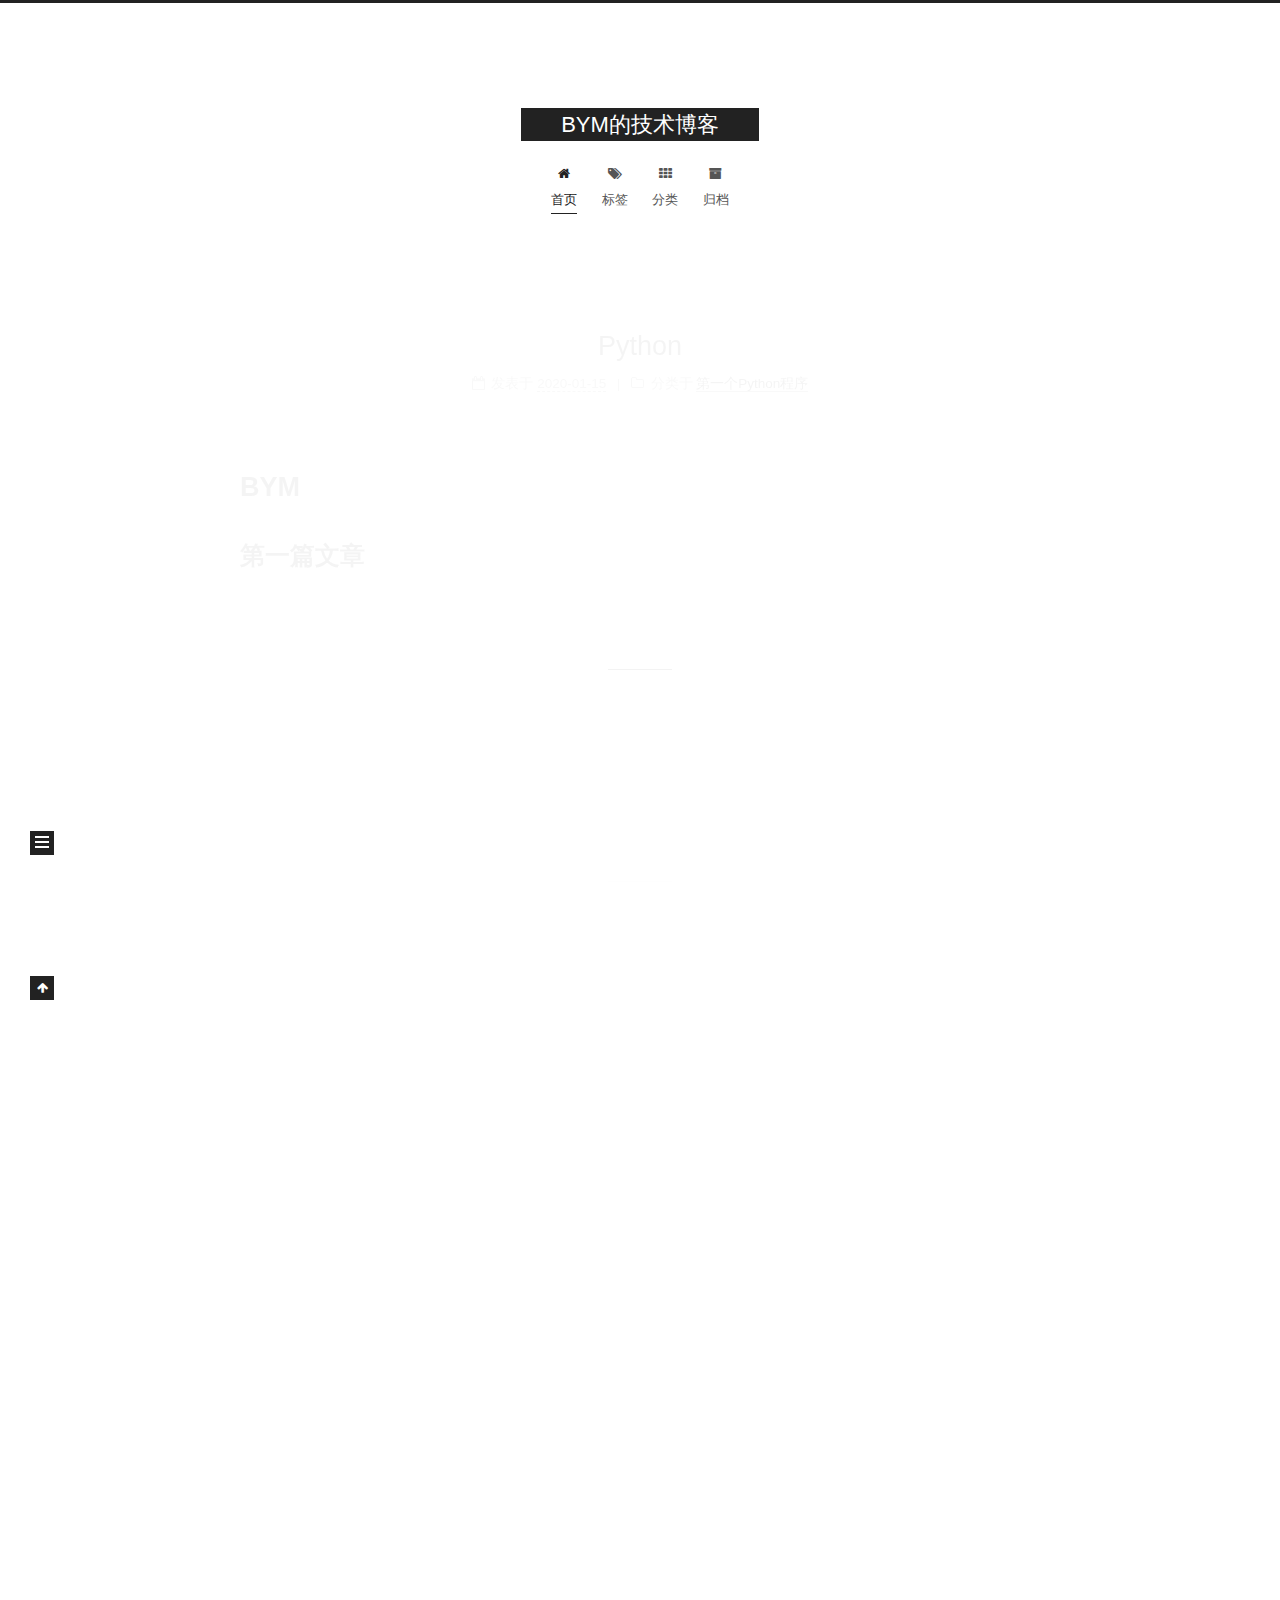
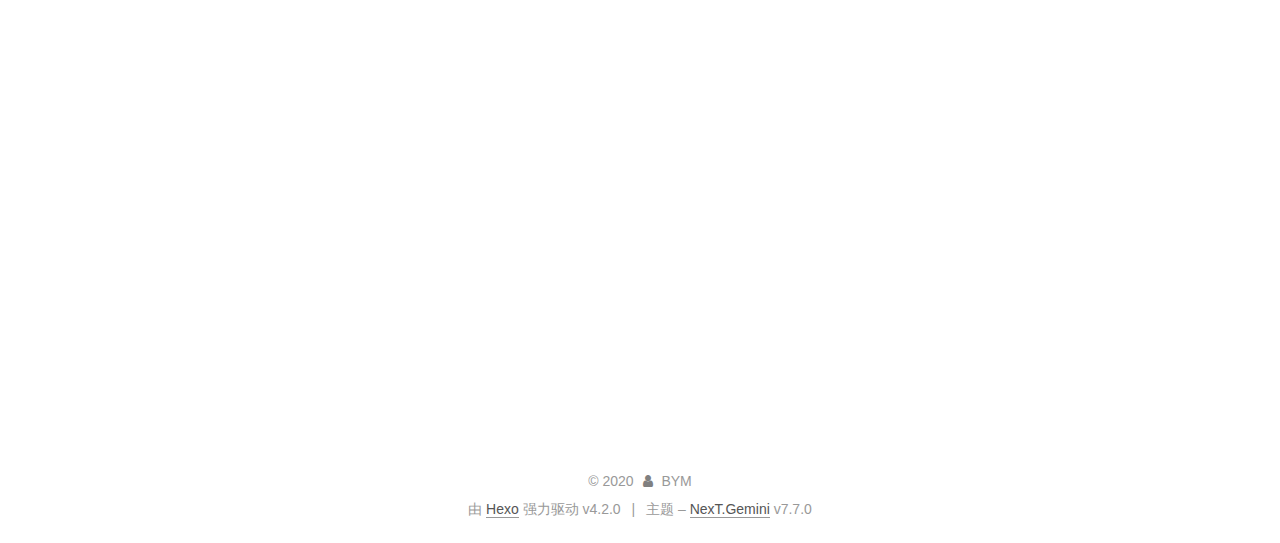
<file: index.html>
<!DOCTYPE html>
<html lang="zh-Hans">
<head>
  <meta charset="UTF-8">
<meta name="viewport" content="width=device-width, initial-scale=1, maximum-scale=2">
<meta name="theme-color" content="#222">
<meta name="generator" content="Hexo 4.2.0">
  <link rel="apple-touch-icon" sizes="180x180" href="/images/apple-touch-icon-next.png">
  <link rel="icon" type="image/png" sizes="32x32" href="/images/favicon-32x32-next.png">
  <link rel="icon" type="image/png" sizes="16x16" href="/images/favicon-16x16-next.png">
  <link rel="mask-icon" href="/images/logo.svg" color="#222">

<link rel="stylesheet" href="/css/main.css">


<link rel="stylesheet" href="/lib/font-awesome/css/font-awesome.min.css">


<script id="hexo-configurations">
  var NexT = window.NexT || {};
  var CONFIG = {
    hostname: new URL('http://yoursite.com').hostname,
    root: '/',
    scheme: 'Gemini',
    version: '7.7.0',
    exturl: false,
    sidebar: {"position":"left","display":"post","padding":18,"offset":12,"onmobile":false},
    copycode: {"enable":false,"show_result":false,"style":null},
    back2top: {"enable":true,"sidebar":false,"scrollpercent":false},
    bookmark: {"enable":false,"color":"#222","save":"auto"},
    fancybox: false,
    mediumzoom: false,
    lazyload: false,
    pangu: false,
    comments: {"style":"tabs","active":null,"storage":true,"lazyload":false,"nav":null},
    algolia: {
      appID: '',
      apiKey: '',
      indexName: '',
      hits: {"per_page":10},
      labels: {"input_placeholder":"Search for Posts","hits_empty":"We didn't find any results for the search: ${query}","hits_stats":"${hits} results found in ${time} ms"}
    },
    localsearch: {"enable":false,"trigger":"auto","top_n_per_article":1,"unescape":false,"preload":false},
    path: '',
    motion: {"enable":true,"async":false,"transition":{"post_block":"fadeIn","post_header":"slideDownIn","post_body":"slideDownIn","coll_header":"slideLeftIn","sidebar":"slideUpIn"}}
  };
</script>

  <meta property="og:type" content="website">
<meta property="og:title" content="BYM的技术博客">
<meta property="og:url" content="http://yoursite.com/index.html">
<meta property="og:site_name" content="BYM的技术博客">
<meta property="article:author" content="BYM">
<meta name="twitter:card" content="summary">

<link rel="canonical" href="http://yoursite.com/">


<script id="page-configurations">
  // https://hexo.io/docs/variables.html
  CONFIG.page = {
    sidebar: "",
    isHome: true,
    isPost: false
  };
</script>

  <title>BYM的技术博客</title>
  






  <noscript>
  <style>
  .use-motion .brand,
  .use-motion .menu-item,
  .sidebar-inner,
  .use-motion .post-block,
  .use-motion .pagination,
  .use-motion .comments,
  .use-motion .post-header,
  .use-motion .post-body,
  .use-motion .collection-header { opacity: initial; }

  .use-motion .site-title,
  .use-motion .site-subtitle {
    opacity: initial;
    top: initial;
  }

  .use-motion .logo-line-before i { left: initial; }
  .use-motion .logo-line-after i { right: initial; }
  </style>
</noscript>

</head>

<body itemscope itemtype="http://schema.org/WebPage">
  <div class="container use-motion">
    <div class="headband"></div>

    <header class="header" itemscope itemtype="http://schema.org/WPHeader">
      <div class="header-inner"><div class="site-brand-container">
  <div class="site-meta">

    <div>
      <a href="/" class="brand" rel="start">
        <span class="logo-line-before"><i></i></span>
        <span class="site-title">BYM的技术博客</span>
        <span class="logo-line-after"><i></i></span>
      </a>
    </div>
  </div>

  <div class="site-nav-toggle">
    <div class="toggle" aria-label="切换导航栏">
      <span class="toggle-line toggle-line-first"></span>
      <span class="toggle-line toggle-line-middle"></span>
      <span class="toggle-line toggle-line-last"></span>
    </div>
  </div>
</div>


<nav class="site-nav">
  
  <ul id="menu" class="menu">
        <li class="menu-item menu-item-home">

    <a href="/" rel="section"><i class="fa fa-fw fa-home"></i>首页</a>

  </li>
        <li class="menu-item menu-item-tags">

    <a href="/tags/" rel="section"><i class="fa fa-fw fa-tags"></i>标签</a>

  </li>
        <li class="menu-item menu-item-categories">

    <a href="/categories/" rel="section"><i class="fa fa-fw fa-th"></i>分类</a>

  </li>
        <li class="menu-item menu-item-archives">

    <a href="/archives/" rel="section"><i class="fa fa-fw fa-archive"></i>归档</a>

  </li>
  </ul>

</nav>
</div>
    </header>

    
  <div class="back-to-top">
    <i class="fa fa-arrow-up"></i>
    <span>0%</span>
  </div>


    <main class="main">
      <div class="main-inner">
        <div class="content-wrap">
          

          <div class="content">
            

  <div class="posts-expand">
        
  
  
  <article itemscope itemtype="http://schema.org/Article" class="post-block home" lang="zh-Hans">
    <link itemprop="mainEntityOfPage" href="http://yoursite.com/2020/01/15/Python/">

    <span hidden itemprop="author" itemscope itemtype="http://schema.org/Person">
      <meta itemprop="image" content="/images/000.JPG">
      <meta itemprop="name" content="BYM">
      <meta itemprop="description" content="">
    </span>

    <span hidden itemprop="publisher" itemscope itemtype="http://schema.org/Organization">
      <meta itemprop="name" content="BYM的技术博客">
    </span>
      <header class="post-header">
        <h1 class="post-title" itemprop="name headline">
          
            <a href="/2020/01/15/Python/" class="post-title-link" itemprop="url">Python</a>
        </h1>

        <div class="post-meta">
            <span class="post-meta-item">
              <span class="post-meta-item-icon">
                <i class="fa fa-calendar-o"></i>
              </span>
              <span class="post-meta-item-text">发表于</span>
              

              <time title="创建时间：2020-01-15 23:08:19 / 修改时间：23:23:22" itemprop="dateCreated datePublished" datetime="2020-01-15T23:08:19+08:00">2020-01-15</time>
            </span>
            <span class="post-meta-item">
              <span class="post-meta-item-icon">
                <i class="fa fa-folder-o"></i>
              </span>
              <span class="post-meta-item-text">分类于</span>
                <span itemprop="about" itemscope itemtype="http://schema.org/Thing">
                  <a href="/categories/%E7%AC%AC%E4%B8%80%E4%B8%AAPython%E7%A8%8B%E5%BA%8F/" itemprop="url" rel="index">
                    <span itemprop="name">第一个Python程序</span>
                  </a>
                </span>
            </span>

          

        </div>
      </header>

    
    
    
    <div class="post-body" itemprop="articleBody">

      
          <h1 id="BYM"><a href="#BYM" class="headerlink" title="BYM"></a>BYM</h1><h2 id="第一篇文章"><a href="#第一篇文章" class="headerlink" title="第一篇文章"></a>第一篇文章</h2>
      
    </div>

    
    
    
      <footer class="post-footer">
        <div class="post-eof"></div>
      </footer>
  </article>
  
  
  

        
  
  
  <article itemscope itemtype="http://schema.org/Article" class="post-block home" lang="zh-Hans">
    <link itemprop="mainEntityOfPage" href="http://yoursite.com/2020/01/15/page/">

    <span hidden itemprop="author" itemscope itemtype="http://schema.org/Person">
      <meta itemprop="image" content="/images/000.JPG">
      <meta itemprop="name" content="BYM">
      <meta itemprop="description" content="">
    </span>

    <span hidden itemprop="publisher" itemscope itemtype="http://schema.org/Organization">
      <meta itemprop="name" content="BYM的技术博客">
    </span>
      <header class="post-header">
        <h1 class="post-title" itemprop="name headline">
          
            <a href="/2020/01/15/page/" class="post-title-link" itemprop="url">page</a>
        </h1>

        <div class="post-meta">
            <span class="post-meta-item">
              <span class="post-meta-item-icon">
                <i class="fa fa-calendar-o"></i>
              </span>
              <span class="post-meta-item-text">发表于</span>

              <time title="创建时间：2020-01-15 22:17:41" itemprop="dateCreated datePublished" datetime="2020-01-15T22:17:41+08:00">2020-01-15</time>
            </span>

          

        </div>
      </header>

    
    
    
    <div class="post-body" itemprop="articleBody">

      
          
      
    </div>

    
    
    
      <footer class="post-footer">
        <div class="post-eof"></div>
      </footer>
  </article>
  
  
  

        
  
  
  <article itemscope itemtype="http://schema.org/Article" class="post-block home" lang="zh-Hans">
    <link itemprop="mainEntityOfPage" href="http://yoursite.com/2020/01/12/hello-world/">

    <span hidden itemprop="author" itemscope itemtype="http://schema.org/Person">
      <meta itemprop="image" content="/images/000.JPG">
      <meta itemprop="name" content="BYM">
      <meta itemprop="description" content="">
    </span>

    <span hidden itemprop="publisher" itemscope itemtype="http://schema.org/Organization">
      <meta itemprop="name" content="BYM的技术博客">
    </span>
      <header class="post-header">
        <h1 class="post-title" itemprop="name headline">
          
            <a href="/2020/01/12/hello-world/" class="post-title-link" itemprop="url">Hello World</a>
        </h1>

        <div class="post-meta">
            <span class="post-meta-item">
              <span class="post-meta-item-icon">
                <i class="fa fa-calendar-o"></i>
              </span>
              <span class="post-meta-item-text">发表于</span>

              <time title="创建时间：2020-01-12 23:55:17" itemprop="dateCreated datePublished" datetime="2020-01-12T23:55:17+08:00">2020-01-12</time>
            </span>

          

        </div>
      </header>

    
    
    
    <div class="post-body" itemprop="articleBody">

      
          <p>Welcome to <a href="https://hexo.io/" target="_blank" rel="noopener">Hexo</a>! This is your very first post. Check <a href="https://hexo.io/docs/" target="_blank" rel="noopener">documentation</a> for more info. If you get any problems when using Hexo, you can find the answer in <a href="https://hexo.io/docs/troubleshooting.html" target="_blank" rel="noopener">troubleshooting</a> or you can ask me on <a href="https://github.com/hexojs/hexo/issues" target="_blank" rel="noopener">GitHub</a>.</p>
<h2 id="Quick-Start"><a href="#Quick-Start" class="headerlink" title="Quick Start"></a>Quick Start</h2><h3 id="Create-a-new-post"><a href="#Create-a-new-post" class="headerlink" title="Create a new post"></a>Create a new post</h3><figure class="highlight bash"><table><tr><td class="gutter"><pre><span class="line">1</span><br></pre></td><td class="code"><pre><span class="line">$ hexo new <span class="string">"My New Post"</span></span><br></pre></td></tr></table></figure>

<p>More info: <a href="https://hexo.io/docs/writing.html" target="_blank" rel="noopener">Writing</a></p>
<h3 id="Run-server"><a href="#Run-server" class="headerlink" title="Run server"></a>Run server</h3><figure class="highlight bash"><table><tr><td class="gutter"><pre><span class="line">1</span><br></pre></td><td class="code"><pre><span class="line">$ hexo server</span><br></pre></td></tr></table></figure>

<p>More info: <a href="https://hexo.io/docs/server.html" target="_blank" rel="noopener">Server</a></p>
<h3 id="Generate-static-files"><a href="#Generate-static-files" class="headerlink" title="Generate static files"></a>Generate static files</h3><figure class="highlight bash"><table><tr><td class="gutter"><pre><span class="line">1</span><br></pre></td><td class="code"><pre><span class="line">$ hexo generate</span><br></pre></td></tr></table></figure>

<p>More info: <a href="https://hexo.io/docs/generating.html" target="_blank" rel="noopener">Generating</a></p>
<h3 id="Deploy-to-remote-sites"><a href="#Deploy-to-remote-sites" class="headerlink" title="Deploy to remote sites"></a>Deploy to remote sites</h3><figure class="highlight bash"><table><tr><td class="gutter"><pre><span class="line">1</span><br></pre></td><td class="code"><pre><span class="line">$ hexo deploy</span><br></pre></td></tr></table></figure>

<p>More info: <a href="https://hexo.io/docs/one-command-deployment.html" target="_blank" rel="noopener">Deployment</a></p>

      
    </div>

    
    
    
      <footer class="post-footer">
        <div class="post-eof"></div>
      </footer>
  </article>
  
  
  

  </div>

  



          </div>
          

<script>
  window.addEventListener('tabs:register', () => {
    let activeClass = CONFIG.comments.activeClass;
    if (CONFIG.comments.storage) {
      activeClass = localStorage.getItem('comments_active') || activeClass;
    }
    if (activeClass) {
      let activeTab = document.querySelector(`a[href="#comment-${activeClass}"]`);
      if (activeTab) {
        activeTab.click();
      }
    }
  });
  if (CONFIG.comments.storage) {
    window.addEventListener('tabs:click', event => {
      if (!event.target.matches('.tabs-comment .tab-content .tab-pane')) return;
      let commentClass = event.target.classList[1];
      localStorage.setItem('comments_active', commentClass);
    });
  }
</script>

        </div>
          
  
  <div class="toggle sidebar-toggle">
    <span class="toggle-line toggle-line-first"></span>
    <span class="toggle-line toggle-line-middle"></span>
    <span class="toggle-line toggle-line-last"></span>
  </div>

  <aside class="sidebar">
    <div class="sidebar-inner">

      <ul class="sidebar-nav motion-element">
        <li class="sidebar-nav-toc">
          文章目录
        </li>
        <li class="sidebar-nav-overview">
          站点概览
        </li>
      </ul>

      <!--noindex-->
      <div class="post-toc-wrap sidebar-panel">
      </div>
      <!--/noindex-->

      <div class="site-overview-wrap sidebar-panel">
        <div class="site-author motion-element" itemprop="author" itemscope itemtype="http://schema.org/Person">
    <img class="site-author-image" itemprop="image" alt="BYM"
      src="/images/000.JPG">
  <p class="site-author-name" itemprop="name">BYM</p>
  <div class="site-description" itemprop="description"></div>
</div>
<div class="site-state-wrap motion-element">
  <nav class="site-state">
      <div class="site-state-item site-state-posts">
          <a href="/archives/">
        
          <span class="site-state-item-count">3</span>
          <span class="site-state-item-name">日志</span>
        </a>
      </div>
      <div class="site-state-item site-state-categories">
            <a href="/categories/">
          
        <span class="site-state-item-count">1</span>
        <span class="site-state-item-name">分类</span></a>
      </div>
      <div class="site-state-item site-state-tags">
            <a href="/tags/">
          
        <span class="site-state-item-count">2</span>
        <span class="site-state-item-name">标签</span></a>
      </div>
  </nav>
</div>



      </div>

    </div>
  </aside>
  <div id="sidebar-dimmer"></div>


      </div>
    </main>

    <footer class="footer">
      <div class="footer-inner">
        

<div class="copyright">
  
  &copy; 
  <span itemprop="copyrightYear">2020</span>
  <span class="with-love">
    <i class="fa fa-user"></i>
  </span>
  <span class="author" itemprop="copyrightHolder">BYM</span>
</div>
  <div class="powered-by">由 <a href="https://hexo.io/" class="theme-link" rel="noopener" target="_blank">Hexo</a> 强力驱动 v4.2.0
  </div>
  <span class="post-meta-divider">|</span>
  <div class="theme-info">主题 – <a href="https://theme-next.org/" class="theme-link" rel="noopener" target="_blank">NexT.Gemini</a> v7.7.0
  </div>

        








      </div>
    </footer>
  </div>

  
  <script src="/lib/anime.min.js"></script>
  <script src="/lib/velocity/velocity.min.js"></script>
  <script src="/lib/velocity/velocity.ui.min.js"></script>

<script src="/js/utils.js"></script>

<script src="/js/motion.js"></script>


<script src="/js/schemes/pisces.js"></script>


<script src="/js/next-boot.js"></script>




  















  

  

</body>
</html>
</file>
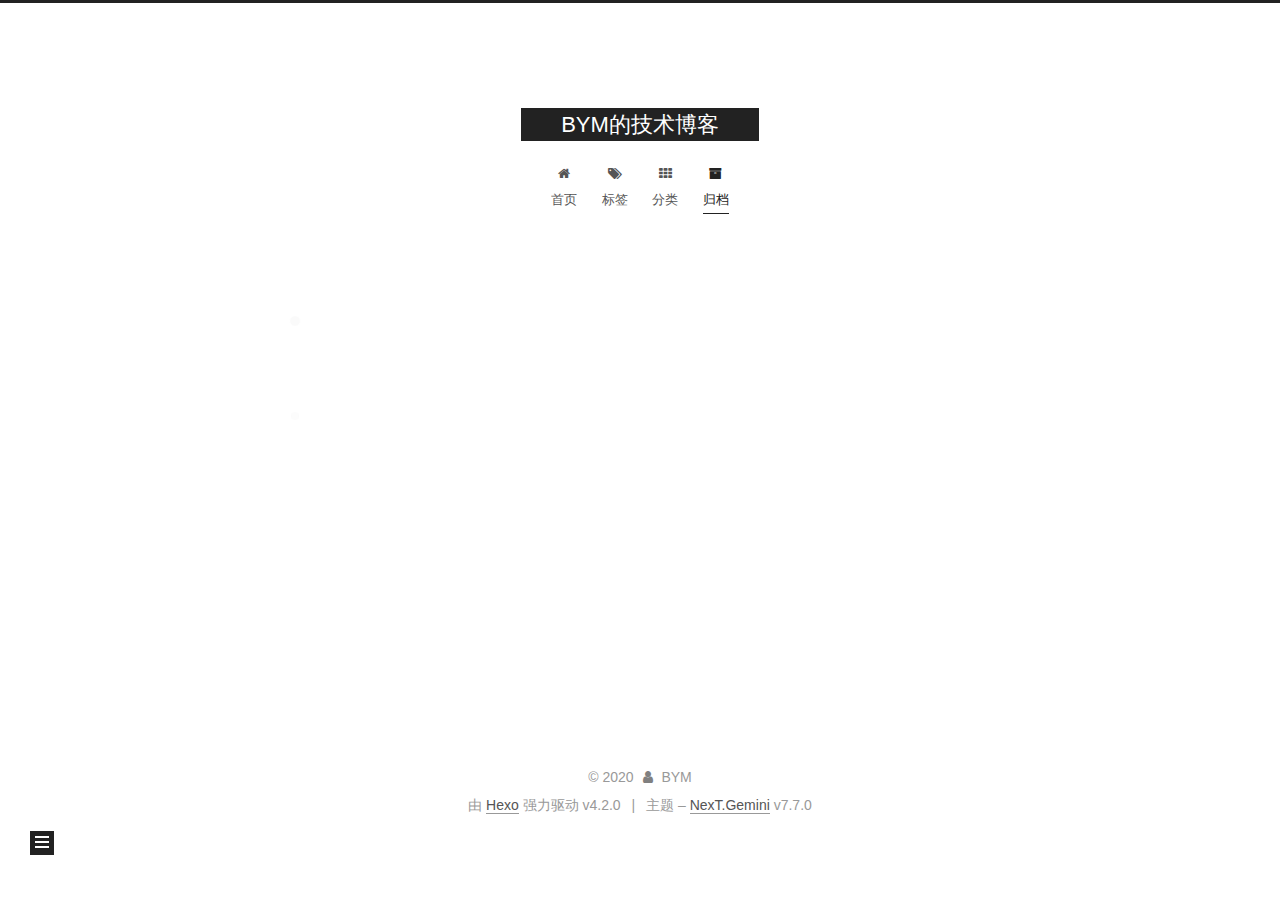
<file: archives/index.html>
<!DOCTYPE html>
<html lang="zh-Hans">
<head>
  <meta charset="UTF-8">
<meta name="viewport" content="width=device-width, initial-scale=1, maximum-scale=2">
<meta name="theme-color" content="#222">
<meta name="generator" content="Hexo 4.2.0">
  <link rel="apple-touch-icon" sizes="180x180" href="/images/apple-touch-icon-next.png">
  <link rel="icon" type="image/png" sizes="32x32" href="/images/favicon-32x32-next.png">
  <link rel="icon" type="image/png" sizes="16x16" href="/images/favicon-16x16-next.png">
  <link rel="mask-icon" href="/images/logo.svg" color="#222">

<link rel="stylesheet" href="/css/main.css">


<link rel="stylesheet" href="/lib/font-awesome/css/font-awesome.min.css">


<script id="hexo-configurations">
  var NexT = window.NexT || {};
  var CONFIG = {
    hostname: new URL('http://yoursite.com').hostname,
    root: '/',
    scheme: 'Gemini',
    version: '7.7.0',
    exturl: false,
    sidebar: {"position":"left","display":"post","padding":18,"offset":12,"onmobile":false},
    copycode: {"enable":false,"show_result":false,"style":null},
    back2top: {"enable":true,"sidebar":false,"scrollpercent":false},
    bookmark: {"enable":false,"color":"#222","save":"auto"},
    fancybox: false,
    mediumzoom: false,
    lazyload: false,
    pangu: false,
    comments: {"style":"tabs","active":null,"storage":true,"lazyload":false,"nav":null},
    algolia: {
      appID: '',
      apiKey: '',
      indexName: '',
      hits: {"per_page":10},
      labels: {"input_placeholder":"Search for Posts","hits_empty":"We didn't find any results for the search: ${query}","hits_stats":"${hits} results found in ${time} ms"}
    },
    localsearch: {"enable":false,"trigger":"auto","top_n_per_article":1,"unescape":false,"preload":false},
    path: '',
    motion: {"enable":true,"async":false,"transition":{"post_block":"fadeIn","post_header":"slideDownIn","post_body":"slideDownIn","coll_header":"slideLeftIn","sidebar":"slideUpIn"}}
  };
</script>

  <meta property="og:type" content="website">
<meta property="og:title" content="BYM的技术博客">
<meta property="og:url" content="http://yoursite.com/archives/index.html">
<meta property="og:site_name" content="BYM的技术博客">
<meta property="article:author" content="BYM">
<meta name="twitter:card" content="summary">

<link rel="canonical" href="http://yoursite.com/archives/">


<script id="page-configurations">
  // https://hexo.io/docs/variables.html
  CONFIG.page = {
    sidebar: "",
    isHome: false,
    isPost: false
  };
</script>

  <title>归档 | BYM的技术博客</title>
  






  <noscript>
  <style>
  .use-motion .brand,
  .use-motion .menu-item,
  .sidebar-inner,
  .use-motion .post-block,
  .use-motion .pagination,
  .use-motion .comments,
  .use-motion .post-header,
  .use-motion .post-body,
  .use-motion .collection-header { opacity: initial; }

  .use-motion .site-title,
  .use-motion .site-subtitle {
    opacity: initial;
    top: initial;
  }

  .use-motion .logo-line-before i { left: initial; }
  .use-motion .logo-line-after i { right: initial; }
  </style>
</noscript>

</head>

<body itemscope itemtype="http://schema.org/WebPage">
  <div class="container use-motion">
    <div class="headband"></div>

    <header class="header" itemscope itemtype="http://schema.org/WPHeader">
      <div class="header-inner"><div class="site-brand-container">
  <div class="site-meta">

    <div>
      <a href="/" class="brand" rel="start">
        <span class="logo-line-before"><i></i></span>
        <span class="site-title">BYM的技术博客</span>
        <span class="logo-line-after"><i></i></span>
      </a>
    </div>
  </div>

  <div class="site-nav-toggle">
    <div class="toggle" aria-label="切换导航栏">
      <span class="toggle-line toggle-line-first"></span>
      <span class="toggle-line toggle-line-middle"></span>
      <span class="toggle-line toggle-line-last"></span>
    </div>
  </div>
</div>


<nav class="site-nav">
  
  <ul id="menu" class="menu">
        <li class="menu-item menu-item-home">

    <a href="/" rel="section"><i class="fa fa-fw fa-home"></i>首页</a>

  </li>
        <li class="menu-item menu-item-tags">

    <a href="/tags/" rel="section"><i class="fa fa-fw fa-tags"></i>标签</a>

  </li>
        <li class="menu-item menu-item-categories">

    <a href="/categories/" rel="section"><i class="fa fa-fw fa-th"></i>分类</a>

  </li>
        <li class="menu-item menu-item-archives">

    <a href="/archives/" rel="section"><i class="fa fa-fw fa-archive"></i>归档</a>

  </li>
  </ul>

</nav>
</div>
    </header>

    
  <div class="back-to-top">
    <i class="fa fa-arrow-up"></i>
    <span>0%</span>
  </div>


    <main class="main">
      <div class="main-inner">
        <div class="content-wrap">
          

          <div class="content">
            

  
  
  
  <div class="post-block">
    <div class="posts-collapse">
      <div class="collection-title">
        <span class="collection-header">嗯..! 目前共计 3 篇日志。 继续努力。</span>
      </div>

      
    <div class="collection-year">
      <h1 class="collection-header">2020</h1>
    </div>

  <article itemscope itemtype="http://schema.org/Article">
    <header class="post-header">

      <div class="post-meta">
        <time itemprop="dateCreated"
              datetime="2020-01-15T23:08:19+08:00"
              content="2020-01-15">
          01-15
        </time>
      </div>

      <h2 class="post-title">
          <a class="post-title-link" href="/2020/01/15/Python/" itemprop="url">
            <span itemprop="name">Python</span>
          </a>
      </h2>

    </header>
  </article>

  <article itemscope itemtype="http://schema.org/Article">
    <header class="post-header">

      <div class="post-meta">
        <time itemprop="dateCreated"
              datetime="2020-01-15T22:17:41+08:00"
              content="2020-01-15">
          01-15
        </time>
      </div>

      <h2 class="post-title">
          <a class="post-title-link" href="/2020/01/15/page/" itemprop="url">
            <span itemprop="name">page</span>
          </a>
      </h2>

    </header>
  </article>

  <article itemscope itemtype="http://schema.org/Article">
    <header class="post-header">

      <div class="post-meta">
        <time itemprop="dateCreated"
              datetime="2020-01-12T23:55:17+08:00"
              content="2020-01-12">
          01-12
        </time>
      </div>

      <h2 class="post-title">
          <a class="post-title-link" href="/2020/01/12/hello-world/" itemprop="url">
            <span itemprop="name">Hello World</span>
          </a>
      </h2>

    </header>
  </article>


    </div>
  </div>
  
  
  

  



          </div>
          

<script>
  window.addEventListener('tabs:register', () => {
    let activeClass = CONFIG.comments.activeClass;
    if (CONFIG.comments.storage) {
      activeClass = localStorage.getItem('comments_active') || activeClass;
    }
    if (activeClass) {
      let activeTab = document.querySelector(`a[href="#comment-${activeClass}"]`);
      if (activeTab) {
        activeTab.click();
      }
    }
  });
  if (CONFIG.comments.storage) {
    window.addEventListener('tabs:click', event => {
      if (!event.target.matches('.tabs-comment .tab-content .tab-pane')) return;
      let commentClass = event.target.classList[1];
      localStorage.setItem('comments_active', commentClass);
    });
  }
</script>

        </div>
          
  
  <div class="toggle sidebar-toggle">
    <span class="toggle-line toggle-line-first"></span>
    <span class="toggle-line toggle-line-middle"></span>
    <span class="toggle-line toggle-line-last"></span>
  </div>

  <aside class="sidebar">
    <div class="sidebar-inner">

      <ul class="sidebar-nav motion-element">
        <li class="sidebar-nav-toc">
          文章目录
        </li>
        <li class="sidebar-nav-overview">
          站点概览
        </li>
      </ul>

      <!--noindex-->
      <div class="post-toc-wrap sidebar-panel">
      </div>
      <!--/noindex-->

      <div class="site-overview-wrap sidebar-panel">
        <div class="site-author motion-element" itemprop="author" itemscope itemtype="http://schema.org/Person">
    <img class="site-author-image" itemprop="image" alt="BYM"
      src="/images/000.JPG">
  <p class="site-author-name" itemprop="name">BYM</p>
  <div class="site-description" itemprop="description"></div>
</div>
<div class="site-state-wrap motion-element">
  <nav class="site-state">
      <div class="site-state-item site-state-posts">
          <a href="/archives/">
        
          <span class="site-state-item-count">3</span>
          <span class="site-state-item-name">日志</span>
        </a>
      </div>
      <div class="site-state-item site-state-categories">
            <a href="/categories/">
          
        <span class="site-state-item-count">1</span>
        <span class="site-state-item-name">分类</span></a>
      </div>
      <div class="site-state-item site-state-tags">
            <a href="/tags/">
          
        <span class="site-state-item-count">2</span>
        <span class="site-state-item-name">标签</span></a>
      </div>
  </nav>
</div>



      </div>

    </div>
  </aside>
  <div id="sidebar-dimmer"></div>


      </div>
    </main>

    <footer class="footer">
      <div class="footer-inner">
        

<div class="copyright">
  
  &copy; 
  <span itemprop="copyrightYear">2020</span>
  <span class="with-love">
    <i class="fa fa-user"></i>
  </span>
  <span class="author" itemprop="copyrightHolder">BYM</span>
</div>
  <div class="powered-by">由 <a href="https://hexo.io/" class="theme-link" rel="noopener" target="_blank">Hexo</a> 强力驱动 v4.2.0
  </div>
  <span class="post-meta-divider">|</span>
  <div class="theme-info">主题 – <a href="https://theme-next.org/" class="theme-link" rel="noopener" target="_blank">NexT.Gemini</a> v7.7.0
  </div>

        








      </div>
    </footer>
  </div>

  
  <script src="/lib/anime.min.js"></script>
  <script src="/lib/velocity/velocity.min.js"></script>
  <script src="/lib/velocity/velocity.ui.min.js"></script>

<script src="/js/utils.js"></script>

<script src="/js/motion.js"></script>


<script src="/js/schemes/pisces.js"></script>


<script src="/js/next-boot.js"></script>




  















  

  

</body>
</html>
</file>
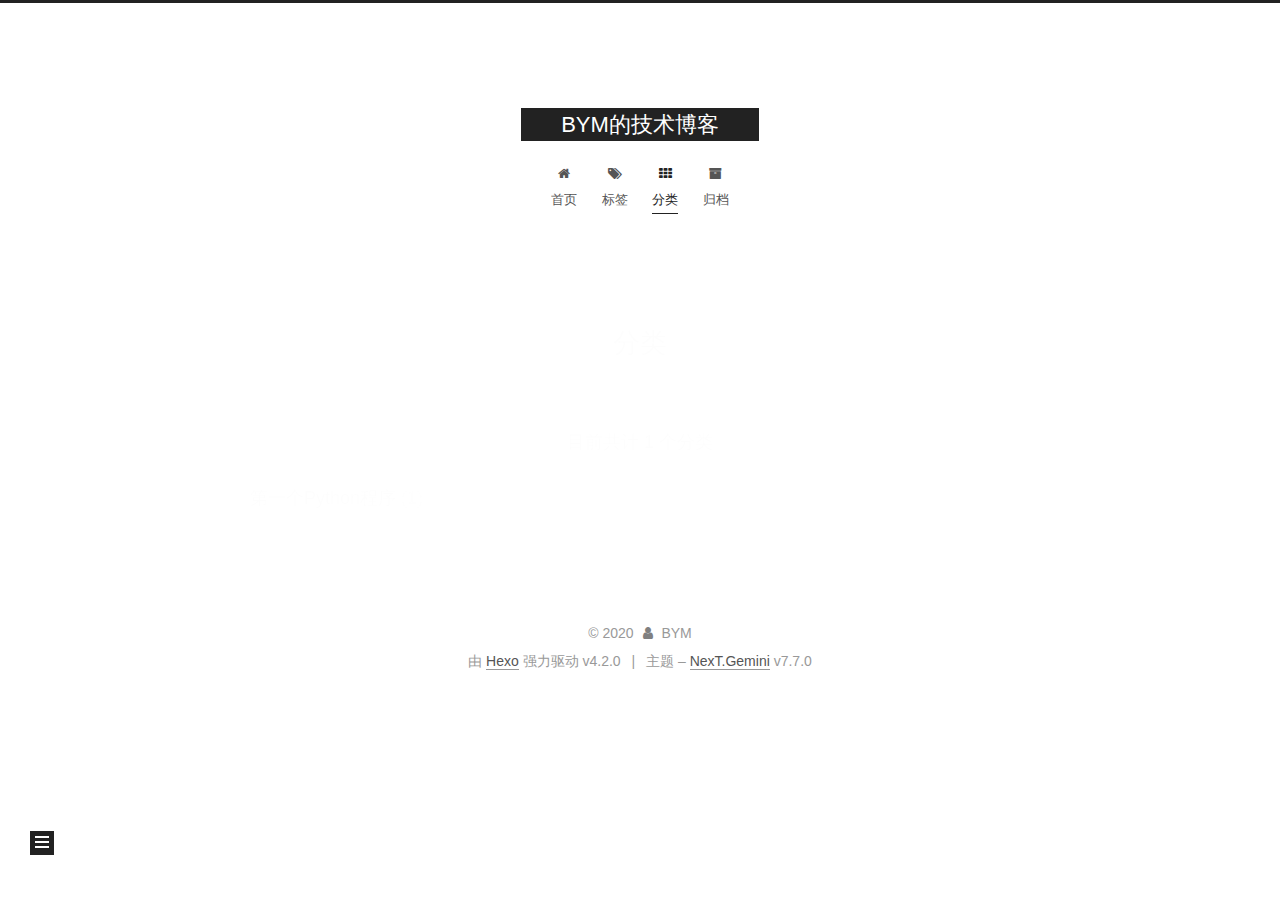
<file: categories/index.html>
<!DOCTYPE html>
<html lang="zh-Hans">
<head>
  <meta charset="UTF-8">
<meta name="viewport" content="width=device-width, initial-scale=1, maximum-scale=2">
<meta name="theme-color" content="#222">
<meta name="generator" content="Hexo 4.2.0">
  <link rel="apple-touch-icon" sizes="180x180" href="/images/apple-touch-icon-next.png">
  <link rel="icon" type="image/png" sizes="32x32" href="/images/favicon-32x32-next.png">
  <link rel="icon" type="image/png" sizes="16x16" href="/images/favicon-16x16-next.png">
  <link rel="mask-icon" href="/images/logo.svg" color="#222">

<link rel="stylesheet" href="/css/main.css">


<link rel="stylesheet" href="/lib/font-awesome/css/font-awesome.min.css">


<script id="hexo-configurations">
  var NexT = window.NexT || {};
  var CONFIG = {
    hostname: new URL('http://yoursite.com').hostname,
    root: '/',
    scheme: 'Gemini',
    version: '7.7.0',
    exturl: false,
    sidebar: {"position":"left","display":"post","padding":18,"offset":12,"onmobile":false},
    copycode: {"enable":false,"show_result":false,"style":null},
    back2top: {"enable":true,"sidebar":false,"scrollpercent":false},
    bookmark: {"enable":false,"color":"#222","save":"auto"},
    fancybox: false,
    mediumzoom: false,
    lazyload: false,
    pangu: false,
    comments: {"style":"tabs","active":null,"storage":true,"lazyload":false,"nav":null},
    algolia: {
      appID: '',
      apiKey: '',
      indexName: '',
      hits: {"per_page":10},
      labels: {"input_placeholder":"Search for Posts","hits_empty":"We didn't find any results for the search: ${query}","hits_stats":"${hits} results found in ${time} ms"}
    },
    localsearch: {"enable":false,"trigger":"auto","top_n_per_article":1,"unescape":false,"preload":false},
    path: '',
    motion: {"enable":true,"async":false,"transition":{"post_block":"fadeIn","post_header":"slideDownIn","post_body":"slideDownIn","coll_header":"slideLeftIn","sidebar":"slideUpIn"}}
  };
</script>

  <meta property="og:type" content="website">
<meta property="og:title" content="分类">
<meta property="og:url" content="http://yoursite.com/categories/index.html">
<meta property="og:site_name" content="BYM的技术博客">
<meta property="article:published_time" content="2020-01-15T14:17:58.000Z">
<meta property="article:modified_time" content="2020-01-15T14:20:18.905Z">
<meta property="article:author" content="BYM">
<meta name="twitter:card" content="summary">

<link rel="canonical" href="http://yoursite.com/categories/">


<script id="page-configurations">
  // https://hexo.io/docs/variables.html
  CONFIG.page = {
    sidebar: "",
    isHome: false,
    isPost: false
  };
</script>

  <title>分类 | BYM的技术博客
  </title>
  






  <noscript>
  <style>
  .use-motion .brand,
  .use-motion .menu-item,
  .sidebar-inner,
  .use-motion .post-block,
  .use-motion .pagination,
  .use-motion .comments,
  .use-motion .post-header,
  .use-motion .post-body,
  .use-motion .collection-header { opacity: initial; }

  .use-motion .site-title,
  .use-motion .site-subtitle {
    opacity: initial;
    top: initial;
  }

  .use-motion .logo-line-before i { left: initial; }
  .use-motion .logo-line-after i { right: initial; }
  </style>
</noscript>

</head>

<body itemscope itemtype="http://schema.org/WebPage">
  <div class="container use-motion">
    <div class="headband"></div>

    <header class="header" itemscope itemtype="http://schema.org/WPHeader">
      <div class="header-inner"><div class="site-brand-container">
  <div class="site-meta">

    <div>
      <a href="/" class="brand" rel="start">
        <span class="logo-line-before"><i></i></span>
        <span class="site-title">BYM的技术博客</span>
        <span class="logo-line-after"><i></i></span>
      </a>
    </div>
  </div>

  <div class="site-nav-toggle">
    <div class="toggle" aria-label="切换导航栏">
      <span class="toggle-line toggle-line-first"></span>
      <span class="toggle-line toggle-line-middle"></span>
      <span class="toggle-line toggle-line-last"></span>
    </div>
  </div>
</div>


<nav class="site-nav">
  
  <ul id="menu" class="menu">
        <li class="menu-item menu-item-home">

    <a href="/" rel="section"><i class="fa fa-fw fa-home"></i>首页</a>

  </li>
        <li class="menu-item menu-item-tags">

    <a href="/tags/" rel="section"><i class="fa fa-fw fa-tags"></i>标签</a>

  </li>
        <li class="menu-item menu-item-categories">

    <a href="/categories/" rel="section"><i class="fa fa-fw fa-th"></i>分类</a>

  </li>
        <li class="menu-item menu-item-archives">

    <a href="/archives/" rel="section"><i class="fa fa-fw fa-archive"></i>归档</a>

  </li>
  </ul>

</nav>
</div>
    </header>

    
  <div class="back-to-top">
    <i class="fa fa-arrow-up"></i>
    <span>0%</span>
  </div>


    <main class="main">
      <div class="main-inner">
        <div class="content-wrap">
          
  
  

          <div class="content">
            

  <div class="posts-expand">
    
    
    
    <div class="post-block" lang="zh-Hans">
      <header class="post-header">

<h1 class="post-title" itemprop="name headline">分类
</h1>

<div class="post-meta">
  

</div>

</header>

      
      
      
      <div class="post-body">
          <div class="category-all-page">
            <div class="category-all-title">
              目前共计 1 个分类
            </div>
            <div class="category-all">
              <ul class="category-list"><li class="category-list-item"><a class="category-list-link" href="/categories/%E7%AC%AC%E4%B8%80%E4%B8%AAPython%E7%A8%8B%E5%BA%8F/">第一个Python程序</a><span class="category-list-count">1</span></li></ul>
            </div>
          </div>
        
      </div>
      
      
      
    </div>
    

    
    
    
  </div>


          </div>
          

<script>
  window.addEventListener('tabs:register', () => {
    let activeClass = CONFIG.comments.activeClass;
    if (CONFIG.comments.storage) {
      activeClass = localStorage.getItem('comments_active') || activeClass;
    }
    if (activeClass) {
      let activeTab = document.querySelector(`a[href="#comment-${activeClass}"]`);
      if (activeTab) {
        activeTab.click();
      }
    }
  });
  if (CONFIG.comments.storage) {
    window.addEventListener('tabs:click', event => {
      if (!event.target.matches('.tabs-comment .tab-content .tab-pane')) return;
      let commentClass = event.target.classList[1];
      localStorage.setItem('comments_active', commentClass);
    });
  }
</script>

        </div>
          
  
  <div class="toggle sidebar-toggle">
    <span class="toggle-line toggle-line-first"></span>
    <span class="toggle-line toggle-line-middle"></span>
    <span class="toggle-line toggle-line-last"></span>
  </div>

  <aside class="sidebar">
    <div class="sidebar-inner">

      <ul class="sidebar-nav motion-element">
        <li class="sidebar-nav-toc">
          文章目录
        </li>
        <li class="sidebar-nav-overview">
          站点概览
        </li>
      </ul>

      <!--noindex-->
      <div class="post-toc-wrap sidebar-panel">
      </div>
      <!--/noindex-->

      <div class="site-overview-wrap sidebar-panel">
        <div class="site-author motion-element" itemprop="author" itemscope itemtype="http://schema.org/Person">
    <img class="site-author-image" itemprop="image" alt="BYM"
      src="/images/000.JPG">
  <p class="site-author-name" itemprop="name">BYM</p>
  <div class="site-description" itemprop="description"></div>
</div>
<div class="site-state-wrap motion-element">
  <nav class="site-state">
      <div class="site-state-item site-state-posts">
          <a href="/archives/">
        
          <span class="site-state-item-count">3</span>
          <span class="site-state-item-name">日志</span>
        </a>
      </div>
      <div class="site-state-item site-state-categories">
            <a href="/categories/">
          
        <span class="site-state-item-count">1</span>
        <span class="site-state-item-name">分类</span></a>
      </div>
      <div class="site-state-item site-state-tags">
            <a href="/tags/">
          
        <span class="site-state-item-count">2</span>
        <span class="site-state-item-name">标签</span></a>
      </div>
  </nav>
</div>



      </div>

    </div>
  </aside>
  <div id="sidebar-dimmer"></div>


      </div>
    </main>

    <footer class="footer">
      <div class="footer-inner">
        

<div class="copyright">
  
  &copy; 
  <span itemprop="copyrightYear">2020</span>
  <span class="with-love">
    <i class="fa fa-user"></i>
  </span>
  <span class="author" itemprop="copyrightHolder">BYM</span>
</div>
  <div class="powered-by">由 <a href="https://hexo.io/" class="theme-link" rel="noopener" target="_blank">Hexo</a> 强力驱动 v4.2.0
  </div>
  <span class="post-meta-divider">|</span>
  <div class="theme-info">主题 – <a href="https://theme-next.org/" class="theme-link" rel="noopener" target="_blank">NexT.Gemini</a> v7.7.0
  </div>

        








      </div>
    </footer>
  </div>

  
  <script src="/lib/anime.min.js"></script>
  <script src="/lib/velocity/velocity.min.js"></script>
  <script src="/lib/velocity/velocity.ui.min.js"></script>

<script src="/js/utils.js"></script>

<script src="/js/motion.js"></script>


<script src="/js/schemes/pisces.js"></script>


<script src="/js/next-boot.js"></script>




  















  

  

</body>
</html>
</file>
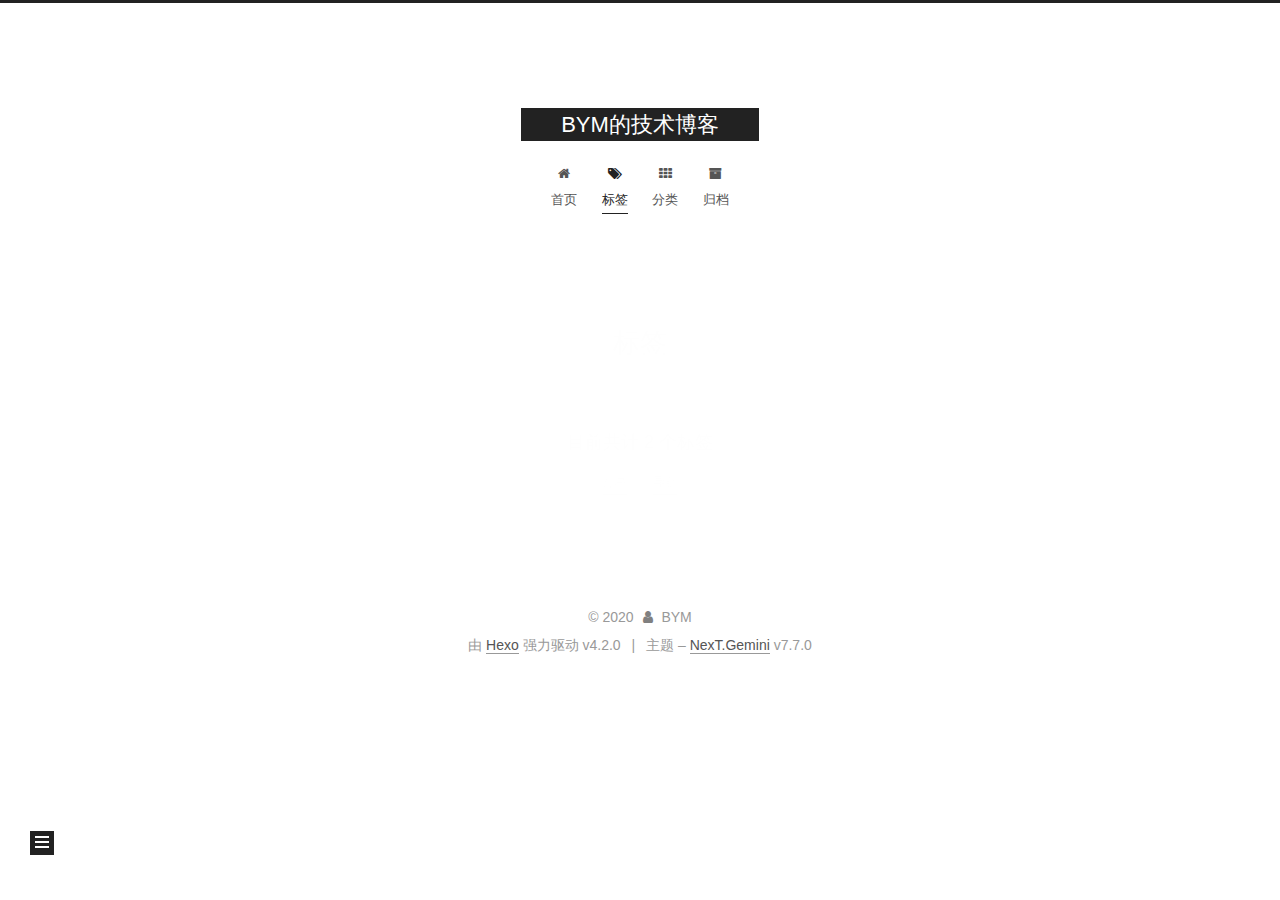
<file: tags/index.html>
<!DOCTYPE html>
<html lang="zh-Hans">
<head>
  <meta charset="UTF-8">
<meta name="viewport" content="width=device-width, initial-scale=1, maximum-scale=2">
<meta name="theme-color" content="#222">
<meta name="generator" content="Hexo 4.2.0">
  <link rel="apple-touch-icon" sizes="180x180" href="/images/apple-touch-icon-next.png">
  <link rel="icon" type="image/png" sizes="32x32" href="/images/favicon-32x32-next.png">
  <link rel="icon" type="image/png" sizes="16x16" href="/images/favicon-16x16-next.png">
  <link rel="mask-icon" href="/images/logo.svg" color="#222">

<link rel="stylesheet" href="/css/main.css">


<link rel="stylesheet" href="/lib/font-awesome/css/font-awesome.min.css">


<script id="hexo-configurations">
  var NexT = window.NexT || {};
  var CONFIG = {
    hostname: new URL('http://yoursite.com').hostname,
    root: '/',
    scheme: 'Gemini',
    version: '7.7.0',
    exturl: false,
    sidebar: {"position":"left","display":"post","padding":18,"offset":12,"onmobile":false},
    copycode: {"enable":false,"show_result":false,"style":null},
    back2top: {"enable":true,"sidebar":false,"scrollpercent":false},
    bookmark: {"enable":false,"color":"#222","save":"auto"},
    fancybox: false,
    mediumzoom: false,
    lazyload: false,
    pangu: false,
    comments: {"style":"tabs","active":null,"storage":true,"lazyload":false,"nav":null},
    algolia: {
      appID: '',
      apiKey: '',
      indexName: '',
      hits: {"per_page":10},
      labels: {"input_placeholder":"Search for Posts","hits_empty":"We didn't find any results for the search: ${query}","hits_stats":"${hits} results found in ${time} ms"}
    },
    localsearch: {"enable":false,"trigger":"auto","top_n_per_article":1,"unescape":false,"preload":false},
    path: '',
    motion: {"enable":true,"async":false,"transition":{"post_block":"fadeIn","post_header":"slideDownIn","post_body":"slideDownIn","coll_header":"slideLeftIn","sidebar":"slideUpIn"}}
  };
</script>

  <meta property="og:type" content="website">
<meta property="og:title" content="标签">
<meta property="og:url" content="http://yoursite.com/tags/index.html">
<meta property="og:site_name" content="BYM的技术博客">
<meta property="article:published_time" content="2020-01-15T14:15:39.000Z">
<meta property="article:modified_time" content="2020-01-15T14:17:01.544Z">
<meta property="article:author" content="BYM">
<meta name="twitter:card" content="summary">

<link rel="canonical" href="http://yoursite.com/tags/">


<script id="page-configurations">
  // https://hexo.io/docs/variables.html
  CONFIG.page = {
    sidebar: "",
    isHome: false,
    isPost: false
  };
</script>

  <title>标签 | BYM的技术博客
  </title>
  






  <noscript>
  <style>
  .use-motion .brand,
  .use-motion .menu-item,
  .sidebar-inner,
  .use-motion .post-block,
  .use-motion .pagination,
  .use-motion .comments,
  .use-motion .post-header,
  .use-motion .post-body,
  .use-motion .collection-header { opacity: initial; }

  .use-motion .site-title,
  .use-motion .site-subtitle {
    opacity: initial;
    top: initial;
  }

  .use-motion .logo-line-before i { left: initial; }
  .use-motion .logo-line-after i { right: initial; }
  </style>
</noscript>

</head>

<body itemscope itemtype="http://schema.org/WebPage">
  <div class="container use-motion">
    <div class="headband"></div>

    <header class="header" itemscope itemtype="http://schema.org/WPHeader">
      <div class="header-inner"><div class="site-brand-container">
  <div class="site-meta">

    <div>
      <a href="/" class="brand" rel="start">
        <span class="logo-line-before"><i></i></span>
        <span class="site-title">BYM的技术博客</span>
        <span class="logo-line-after"><i></i></span>
      </a>
    </div>
  </div>

  <div class="site-nav-toggle">
    <div class="toggle" aria-label="切换导航栏">
      <span class="toggle-line toggle-line-first"></span>
      <span class="toggle-line toggle-line-middle"></span>
      <span class="toggle-line toggle-line-last"></span>
    </div>
  </div>
</div>


<nav class="site-nav">
  
  <ul id="menu" class="menu">
        <li class="menu-item menu-item-home">

    <a href="/" rel="section"><i class="fa fa-fw fa-home"></i>首页</a>

  </li>
        <li class="menu-item menu-item-tags">

    <a href="/tags/" rel="section"><i class="fa fa-fw fa-tags"></i>标签</a>

  </li>
        <li class="menu-item menu-item-categories">

    <a href="/categories/" rel="section"><i class="fa fa-fw fa-th"></i>分类</a>

  </li>
        <li class="menu-item menu-item-archives">

    <a href="/archives/" rel="section"><i class="fa fa-fw fa-archive"></i>归档</a>

  </li>
  </ul>

</nav>
</div>
    </header>

    
  <div class="back-to-top">
    <i class="fa fa-arrow-up"></i>
    <span>0%</span>
  </div>


    <main class="main">
      <div class="main-inner">
        <div class="content-wrap">
          
  
  

          <div class="content">
            

  <div class="posts-expand">
    
    
    
    <div class="post-block" lang="zh-Hans">
      <header class="post-header">

<h1 class="post-title" itemprop="name headline">标签
</h1>

<div class="post-meta">
  

</div>

</header>

      
      
      
      <div class="post-body">
          <div class="tag-cloud">
            <div class="tag-cloud-title">
              目前共计 2 个标签
            </div>
            <div class="tag-cloud-tags">
              <a href="/tags/%E5%88%86%E4%BA%AB/" style="font-size: 12px; color: #ccc">分享</a> <a href="/tags/%E5%AF%BC%E8%88%AA/" style="font-size: 12px; color: #ccc">导航</a>
            </div>
          </div>
        
      </div>
      
      
      
    </div>
    

    
    
    
  </div>


          </div>
          

<script>
  window.addEventListener('tabs:register', () => {
    let activeClass = CONFIG.comments.activeClass;
    if (CONFIG.comments.storage) {
      activeClass = localStorage.getItem('comments_active') || activeClass;
    }
    if (activeClass) {
      let activeTab = document.querySelector(`a[href="#comment-${activeClass}"]`);
      if (activeTab) {
        activeTab.click();
      }
    }
  });
  if (CONFIG.comments.storage) {
    window.addEventListener('tabs:click', event => {
      if (!event.target.matches('.tabs-comment .tab-content .tab-pane')) return;
      let commentClass = event.target.classList[1];
      localStorage.setItem('comments_active', commentClass);
    });
  }
</script>

        </div>
          
  
  <div class="toggle sidebar-toggle">
    <span class="toggle-line toggle-line-first"></span>
    <span class="toggle-line toggle-line-middle"></span>
    <span class="toggle-line toggle-line-last"></span>
  </div>

  <aside class="sidebar">
    <div class="sidebar-inner">

      <ul class="sidebar-nav motion-element">
        <li class="sidebar-nav-toc">
          文章目录
        </li>
        <li class="sidebar-nav-overview">
          站点概览
        </li>
      </ul>

      <!--noindex-->
      <div class="post-toc-wrap sidebar-panel">
      </div>
      <!--/noindex-->

      <div class="site-overview-wrap sidebar-panel">
        <div class="site-author motion-element" itemprop="author" itemscope itemtype="http://schema.org/Person">
    <img class="site-author-image" itemprop="image" alt="BYM"
      src="/images/000.JPG">
  <p class="site-author-name" itemprop="name">BYM</p>
  <div class="site-description" itemprop="description"></div>
</div>
<div class="site-state-wrap motion-element">
  <nav class="site-state">
      <div class="site-state-item site-state-posts">
          <a href="/archives/">
        
          <span class="site-state-item-count">3</span>
          <span class="site-state-item-name">日志</span>
        </a>
      </div>
      <div class="site-state-item site-state-categories">
            <a href="/categories/">
          
        <span class="site-state-item-count">1</span>
        <span class="site-state-item-name">分类</span></a>
      </div>
      <div class="site-state-item site-state-tags">
            <a href="/tags/">
          
        <span class="site-state-item-count">2</span>
        <span class="site-state-item-name">标签</span></a>
      </div>
  </nav>
</div>



      </div>

    </div>
  </aside>
  <div id="sidebar-dimmer"></div>


      </div>
    </main>

    <footer class="footer">
      <div class="footer-inner">
        

<div class="copyright">
  
  &copy; 
  <span itemprop="copyrightYear">2020</span>
  <span class="with-love">
    <i class="fa fa-user"></i>
  </span>
  <span class="author" itemprop="copyrightHolder">BYM</span>
</div>
  <div class="powered-by">由 <a href="https://hexo.io/" class="theme-link" rel="noopener" target="_blank">Hexo</a> 强力驱动 v4.2.0
  </div>
  <span class="post-meta-divider">|</span>
  <div class="theme-info">主题 – <a href="https://theme-next.org/" class="theme-link" rel="noopener" target="_blank">NexT.Gemini</a> v7.7.0
  </div>

        








      </div>
    </footer>
  </div>

  
  <script src="/lib/anime.min.js"></script>
  <script src="/lib/velocity/velocity.min.js"></script>
  <script src="/lib/velocity/velocity.ui.min.js"></script>

<script src="/js/utils.js"></script>

<script src="/js/motion.js"></script>


<script src="/js/schemes/pisces.js"></script>


<script src="/js/next-boot.js"></script>




  















  

  

</body>
</html>
</file>
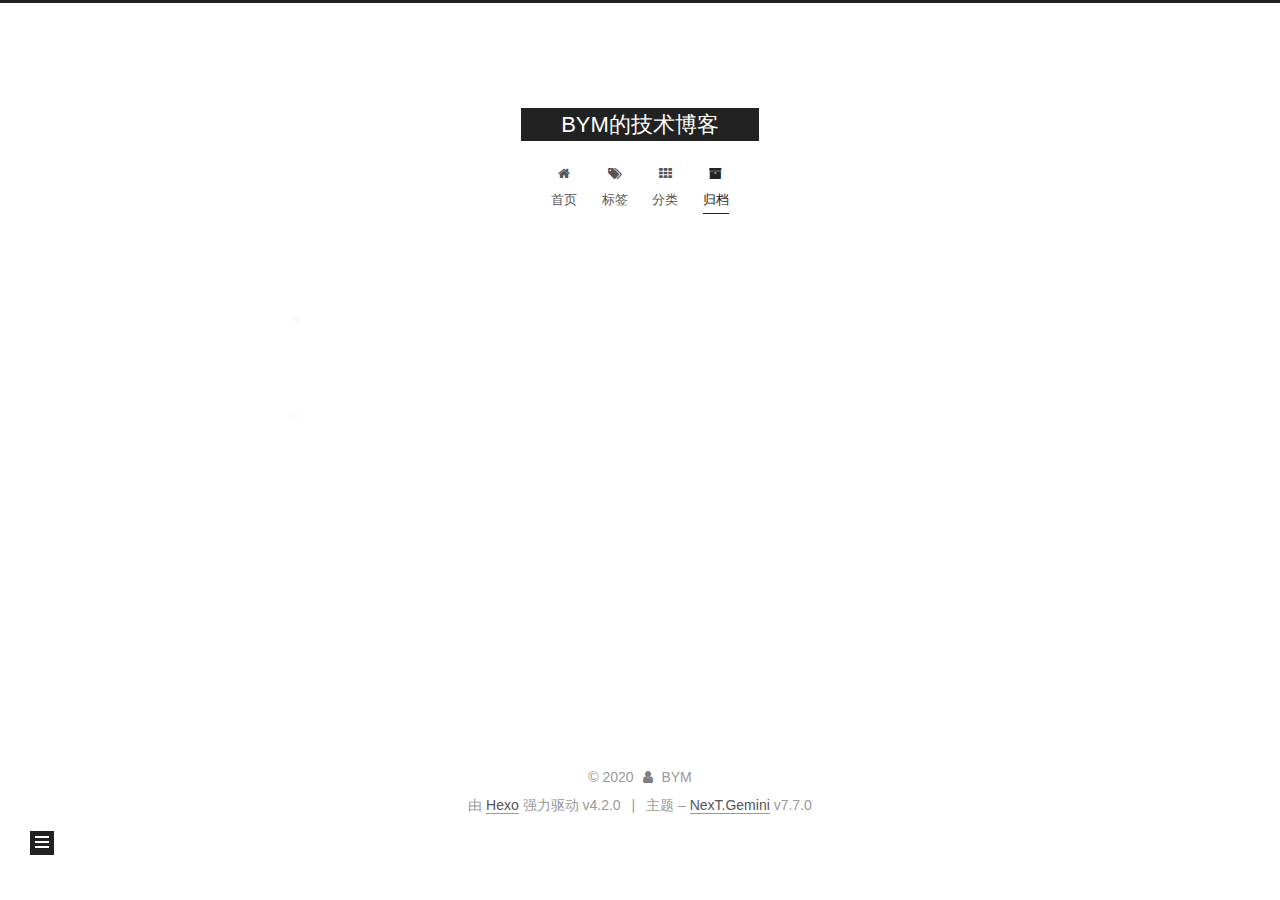
<file: archives/2020/index.html>
<!DOCTYPE html>
<html lang="zh-Hans">
<head>
  <meta charset="UTF-8">
<meta name="viewport" content="width=device-width, initial-scale=1, maximum-scale=2">
<meta name="theme-color" content="#222">
<meta name="generator" content="Hexo 4.2.0">
  <link rel="apple-touch-icon" sizes="180x180" href="/images/apple-touch-icon-next.png">
  <link rel="icon" type="image/png" sizes="32x32" href="/images/favicon-32x32-next.png">
  <link rel="icon" type="image/png" sizes="16x16" href="/images/favicon-16x16-next.png">
  <link rel="mask-icon" href="/images/logo.svg" color="#222">

<link rel="stylesheet" href="/css/main.css">


<link rel="stylesheet" href="/lib/font-awesome/css/font-awesome.min.css">


<script id="hexo-configurations">
  var NexT = window.NexT || {};
  var CONFIG = {
    hostname: new URL('http://yoursite.com').hostname,
    root: '/',
    scheme: 'Gemini',
    version: '7.7.0',
    exturl: false,
    sidebar: {"position":"left","display":"post","padding":18,"offset":12,"onmobile":false},
    copycode: {"enable":false,"show_result":false,"style":null},
    back2top: {"enable":true,"sidebar":false,"scrollpercent":false},
    bookmark: {"enable":false,"color":"#222","save":"auto"},
    fancybox: false,
    mediumzoom: false,
    lazyload: false,
    pangu: false,
    comments: {"style":"tabs","active":null,"storage":true,"lazyload":false,"nav":null},
    algolia: {
      appID: '',
      apiKey: '',
      indexName: '',
      hits: {"per_page":10},
      labels: {"input_placeholder":"Search for Posts","hits_empty":"We didn't find any results for the search: ${query}","hits_stats":"${hits} results found in ${time} ms"}
    },
    localsearch: {"enable":false,"trigger":"auto","top_n_per_article":1,"unescape":false,"preload":false},
    path: '',
    motion: {"enable":true,"async":false,"transition":{"post_block":"fadeIn","post_header":"slideDownIn","post_body":"slideDownIn","coll_header":"slideLeftIn","sidebar":"slideUpIn"}}
  };
</script>

  <meta property="og:type" content="website">
<meta property="og:title" content="BYM的技术博客">
<meta property="og:url" content="http://yoursite.com/archives/2020/index.html">
<meta property="og:site_name" content="BYM的技术博客">
<meta property="article:author" content="BYM">
<meta name="twitter:card" content="summary">

<link rel="canonical" href="http://yoursite.com/archives/2020/">


<script id="page-configurations">
  // https://hexo.io/docs/variables.html
  CONFIG.page = {
    sidebar: "",
    isHome: false,
    isPost: false
  };
</script>

  <title>归档 | BYM的技术博客</title>
  






  <noscript>
  <style>
  .use-motion .brand,
  .use-motion .menu-item,
  .sidebar-inner,
  .use-motion .post-block,
  .use-motion .pagination,
  .use-motion .comments,
  .use-motion .post-header,
  .use-motion .post-body,
  .use-motion .collection-header { opacity: initial; }

  .use-motion .site-title,
  .use-motion .site-subtitle {
    opacity: initial;
    top: initial;
  }

  .use-motion .logo-line-before i { left: initial; }
  .use-motion .logo-line-after i { right: initial; }
  </style>
</noscript>

</head>

<body itemscope itemtype="http://schema.org/WebPage">
  <div class="container use-motion">
    <div class="headband"></div>

    <header class="header" itemscope itemtype="http://schema.org/WPHeader">
      <div class="header-inner"><div class="site-brand-container">
  <div class="site-meta">

    <div>
      <a href="/" class="brand" rel="start">
        <span class="logo-line-before"><i></i></span>
        <span class="site-title">BYM的技术博客</span>
        <span class="logo-line-after"><i></i></span>
      </a>
    </div>
  </div>

  <div class="site-nav-toggle">
    <div class="toggle" aria-label="切换导航栏">
      <span class="toggle-line toggle-line-first"></span>
      <span class="toggle-line toggle-line-middle"></span>
      <span class="toggle-line toggle-line-last"></span>
    </div>
  </div>
</div>


<nav class="site-nav">
  
  <ul id="menu" class="menu">
        <li class="menu-item menu-item-home">

    <a href="/" rel="section"><i class="fa fa-fw fa-home"></i>首页</a>

  </li>
        <li class="menu-item menu-item-tags">

    <a href="/tags/" rel="section"><i class="fa fa-fw fa-tags"></i>标签</a>

  </li>
        <li class="menu-item menu-item-categories">

    <a href="/categories/" rel="section"><i class="fa fa-fw fa-th"></i>分类</a>

  </li>
        <li class="menu-item menu-item-archives">

    <a href="/archives/" rel="section"><i class="fa fa-fw fa-archive"></i>归档</a>

  </li>
  </ul>

</nav>
</div>
    </header>

    
  <div class="back-to-top">
    <i class="fa fa-arrow-up"></i>
    <span>0%</span>
  </div>


    <main class="main">
      <div class="main-inner">
        <div class="content-wrap">
          

          <div class="content">
            

  
  
  
  <div class="post-block">
    <div class="posts-collapse">
      <div class="collection-title">
        <span class="collection-header">嗯..! 目前共计 3 篇日志。 继续努力。</span>
      </div>

      
    <div class="collection-year">
      <h1 class="collection-header">2020</h1>
    </div>

  <article itemscope itemtype="http://schema.org/Article">
    <header class="post-header">

      <div class="post-meta">
        <time itemprop="dateCreated"
              datetime="2020-01-15T23:08:19+08:00"
              content="2020-01-15">
          01-15
        </time>
      </div>

      <h2 class="post-title">
          <a class="post-title-link" href="/2020/01/15/Python/" itemprop="url">
            <span itemprop="name">Python</span>
          </a>
      </h2>

    </header>
  </article>

  <article itemscope itemtype="http://schema.org/Article">
    <header class="post-header">

      <div class="post-meta">
        <time itemprop="dateCreated"
              datetime="2020-01-15T22:17:41+08:00"
              content="2020-01-15">
          01-15
        </time>
      </div>

      <h2 class="post-title">
          <a class="post-title-link" href="/2020/01/15/page/" itemprop="url">
            <span itemprop="name">page</span>
          </a>
      </h2>

    </header>
  </article>

  <article itemscope itemtype="http://schema.org/Article">
    <header class="post-header">

      <div class="post-meta">
        <time itemprop="dateCreated"
              datetime="2020-01-12T23:55:17+08:00"
              content="2020-01-12">
          01-12
        </time>
      </div>

      <h2 class="post-title">
          <a class="post-title-link" href="/2020/01/12/hello-world/" itemprop="url">
            <span itemprop="name">Hello World</span>
          </a>
      </h2>

    </header>
  </article>


    </div>
  </div>
  
  
  

  



          </div>
          

<script>
  window.addEventListener('tabs:register', () => {
    let activeClass = CONFIG.comments.activeClass;
    if (CONFIG.comments.storage) {
      activeClass = localStorage.getItem('comments_active') || activeClass;
    }
    if (activeClass) {
      let activeTab = document.querySelector(`a[href="#comment-${activeClass}"]`);
      if (activeTab) {
        activeTab.click();
      }
    }
  });
  if (CONFIG.comments.storage) {
    window.addEventListener('tabs:click', event => {
      if (!event.target.matches('.tabs-comment .tab-content .tab-pane')) return;
      let commentClass = event.target.classList[1];
      localStorage.setItem('comments_active', commentClass);
    });
  }
</script>

        </div>
          
  
  <div class="toggle sidebar-toggle">
    <span class="toggle-line toggle-line-first"></span>
    <span class="toggle-line toggle-line-middle"></span>
    <span class="toggle-line toggle-line-last"></span>
  </div>

  <aside class="sidebar">
    <div class="sidebar-inner">

      <ul class="sidebar-nav motion-element">
        <li class="sidebar-nav-toc">
          文章目录
        </li>
        <li class="sidebar-nav-overview">
          站点概览
        </li>
      </ul>

      <!--noindex-->
      <div class="post-toc-wrap sidebar-panel">
      </div>
      <!--/noindex-->

      <div class="site-overview-wrap sidebar-panel">
        <div class="site-author motion-element" itemprop="author" itemscope itemtype="http://schema.org/Person">
    <img class="site-author-image" itemprop="image" alt="BYM"
      src="/images/000.JPG">
  <p class="site-author-name" itemprop="name">BYM</p>
  <div class="site-description" itemprop="description"></div>
</div>
<div class="site-state-wrap motion-element">
  <nav class="site-state">
      <div class="site-state-item site-state-posts">
          <a href="/archives/">
        
          <span class="site-state-item-count">3</span>
          <span class="site-state-item-name">日志</span>
        </a>
      </div>
      <div class="site-state-item site-state-categories">
            <a href="/categories/">
          
        <span class="site-state-item-count">1</span>
        <span class="site-state-item-name">分类</span></a>
      </div>
      <div class="site-state-item site-state-tags">
            <a href="/tags/">
          
        <span class="site-state-item-count">2</span>
        <span class="site-state-item-name">标签</span></a>
      </div>
  </nav>
</div>



      </div>

    </div>
  </aside>
  <div id="sidebar-dimmer"></div>


      </div>
    </main>

    <footer class="footer">
      <div class="footer-inner">
        

<div class="copyright">
  
  &copy; 
  <span itemprop="copyrightYear">2020</span>
  <span class="with-love">
    <i class="fa fa-user"></i>
  </span>
  <span class="author" itemprop="copyrightHolder">BYM</span>
</div>
  <div class="powered-by">由 <a href="https://hexo.io/" class="theme-link" rel="noopener" target="_blank">Hexo</a> 强力驱动 v4.2.0
  </div>
  <span class="post-meta-divider">|</span>
  <div class="theme-info">主题 – <a href="https://theme-next.org/" class="theme-link" rel="noopener" target="_blank">NexT.Gemini</a> v7.7.0
  </div>

        








      </div>
    </footer>
  </div>

  
  <script src="/lib/anime.min.js"></script>
  <script src="/lib/velocity/velocity.min.js"></script>
  <script src="/lib/velocity/velocity.ui.min.js"></script>

<script src="/js/utils.js"></script>

<script src="/js/motion.js"></script>


<script src="/js/schemes/pisces.js"></script>


<script src="/js/next-boot.js"></script>




  















  

  

</body>
</html>
</file>
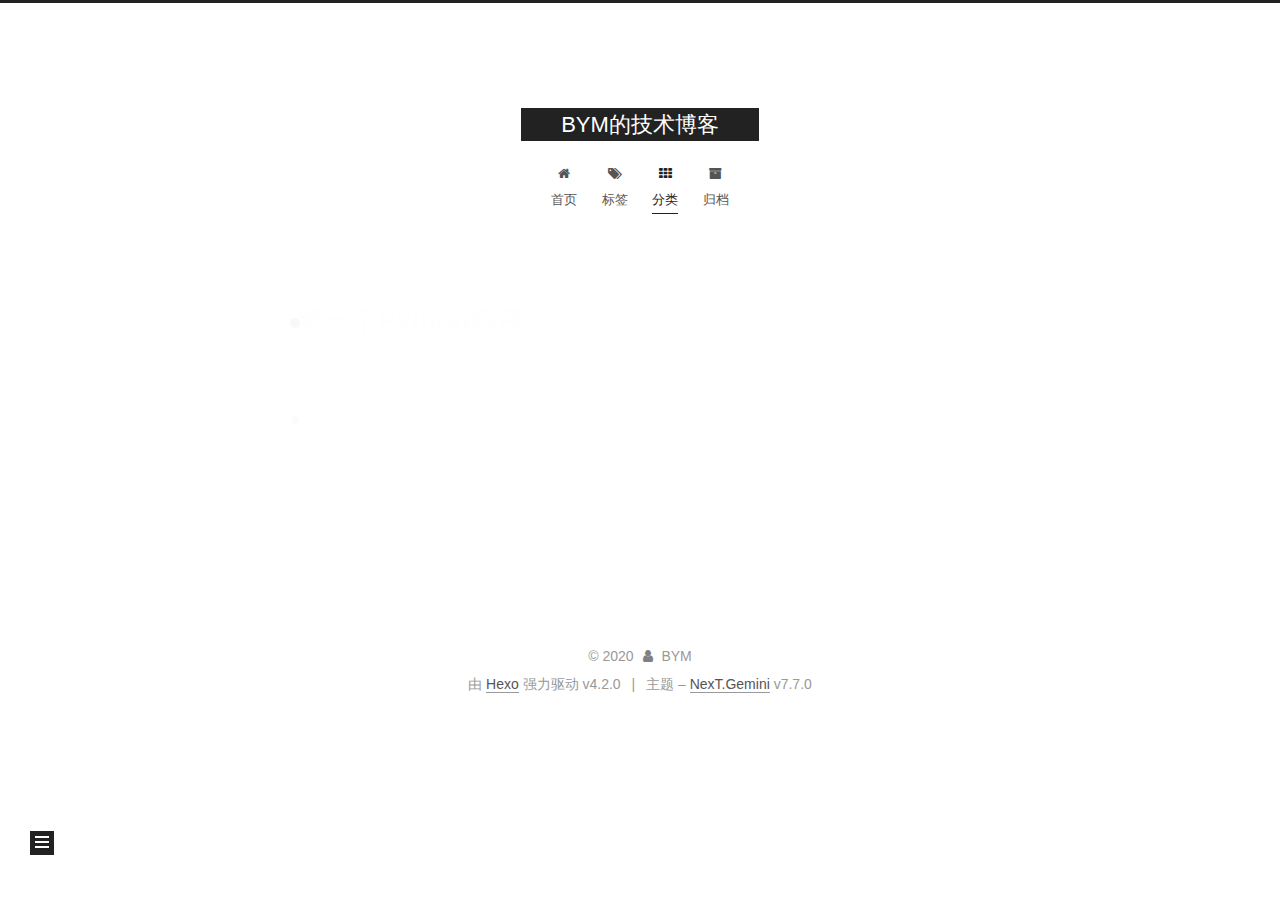
<file: categories/第一个Python程序/index.html>
<!DOCTYPE html>
<html lang="zh-Hans">
<head>
  <meta charset="UTF-8">
<meta name="viewport" content="width=device-width, initial-scale=1, maximum-scale=2">
<meta name="theme-color" content="#222">
<meta name="generator" content="Hexo 4.2.0">
  <link rel="apple-touch-icon" sizes="180x180" href="/images/apple-touch-icon-next.png">
  <link rel="icon" type="image/png" sizes="32x32" href="/images/favicon-32x32-next.png">
  <link rel="icon" type="image/png" sizes="16x16" href="/images/favicon-16x16-next.png">
  <link rel="mask-icon" href="/images/logo.svg" color="#222">

<link rel="stylesheet" href="/css/main.css">


<link rel="stylesheet" href="/lib/font-awesome/css/font-awesome.min.css">


<script id="hexo-configurations">
  var NexT = window.NexT || {};
  var CONFIG = {
    hostname: new URL('http://yoursite.com').hostname,
    root: '/',
    scheme: 'Gemini',
    version: '7.7.0',
    exturl: false,
    sidebar: {"position":"left","display":"post","padding":18,"offset":12,"onmobile":false},
    copycode: {"enable":false,"show_result":false,"style":null},
    back2top: {"enable":true,"sidebar":false,"scrollpercent":false},
    bookmark: {"enable":false,"color":"#222","save":"auto"},
    fancybox: false,
    mediumzoom: false,
    lazyload: false,
    pangu: false,
    comments: {"style":"tabs","active":null,"storage":true,"lazyload":false,"nav":null},
    algolia: {
      appID: '',
      apiKey: '',
      indexName: '',
      hits: {"per_page":10},
      labels: {"input_placeholder":"Search for Posts","hits_empty":"We didn't find any results for the search: ${query}","hits_stats":"${hits} results found in ${time} ms"}
    },
    localsearch: {"enable":false,"trigger":"auto","top_n_per_article":1,"unescape":false,"preload":false},
    path: '',
    motion: {"enable":true,"async":false,"transition":{"post_block":"fadeIn","post_header":"slideDownIn","post_body":"slideDownIn","coll_header":"slideLeftIn","sidebar":"slideUpIn"}}
  };
</script>

  <meta property="og:type" content="website">
<meta property="og:title" content="BYM的技术博客">
<meta property="og:url" content="http://yoursite.com/categories/%E7%AC%AC%E4%B8%80%E4%B8%AAPython%E7%A8%8B%E5%BA%8F/index.html">
<meta property="og:site_name" content="BYM的技术博客">
<meta property="article:author" content="BYM">
<meta name="twitter:card" content="summary">

<link rel="canonical" href="http://yoursite.com/categories/%E7%AC%AC%E4%B8%80%E4%B8%AAPython%E7%A8%8B%E5%BA%8F/">


<script id="page-configurations">
  // https://hexo.io/docs/variables.html
  CONFIG.page = {
    sidebar: "",
    isHome: false,
    isPost: false
  };
</script>

  <title>分类: 第一个Python程序 | BYM的技术博客</title>
  






  <noscript>
  <style>
  .use-motion .brand,
  .use-motion .menu-item,
  .sidebar-inner,
  .use-motion .post-block,
  .use-motion .pagination,
  .use-motion .comments,
  .use-motion .post-header,
  .use-motion .post-body,
  .use-motion .collection-header { opacity: initial; }

  .use-motion .site-title,
  .use-motion .site-subtitle {
    opacity: initial;
    top: initial;
  }

  .use-motion .logo-line-before i { left: initial; }
  .use-motion .logo-line-after i { right: initial; }
  </style>
</noscript>

</head>

<body itemscope itemtype="http://schema.org/WebPage">
  <div class="container use-motion">
    <div class="headband"></div>

    <header class="header" itemscope itemtype="http://schema.org/WPHeader">
      <div class="header-inner"><div class="site-brand-container">
  <div class="site-meta">

    <div>
      <a href="/" class="brand" rel="start">
        <span class="logo-line-before"><i></i></span>
        <span class="site-title">BYM的技术博客</span>
        <span class="logo-line-after"><i></i></span>
      </a>
    </div>
  </div>

  <div class="site-nav-toggle">
    <div class="toggle" aria-label="切换导航栏">
      <span class="toggle-line toggle-line-first"></span>
      <span class="toggle-line toggle-line-middle"></span>
      <span class="toggle-line toggle-line-last"></span>
    </div>
  </div>
</div>


<nav class="site-nav">
  
  <ul id="menu" class="menu">
        <li class="menu-item menu-item-home">

    <a href="/" rel="section"><i class="fa fa-fw fa-home"></i>首页</a>

  </li>
        <li class="menu-item menu-item-tags">

    <a href="/tags/" rel="section"><i class="fa fa-fw fa-tags"></i>标签</a>

  </li>
        <li class="menu-item menu-item-categories">

    <a href="/categories/" rel="section"><i class="fa fa-fw fa-th"></i>分类</a>

  </li>
        <li class="menu-item menu-item-archives">

    <a href="/archives/" rel="section"><i class="fa fa-fw fa-archive"></i>归档</a>

  </li>
  </ul>

</nav>
</div>
    </header>

    
  <div class="back-to-top">
    <i class="fa fa-arrow-up"></i>
    <span>0%</span>
  </div>


    <main class="main">
      <div class="main-inner">
        <div class="content-wrap">
          

          <div class="content">
            

  
  
  
  <div class="post-block">
    <div class="posts-collapse">
      <div class="collection-title">
        <h1 class="collection-header">第一个Python程序
          <small>分类</small>
        </h1>
      </div>

      
    <div class="collection-year">
      <h1 class="collection-header">2020</h1>
    </div>

  <article itemscope itemtype="http://schema.org/Article">
    <header class="post-header">

      <div class="post-meta">
        <time itemprop="dateCreated"
              datetime="2020-01-15T23:08:19+08:00"
              content="2020-01-15">
          01-15
        </time>
      </div>

      <h2 class="post-title">
          <a class="post-title-link" href="/2020/01/15/Python/" itemprop="url">
            <span itemprop="name">Python</span>
          </a>
      </h2>

    </header>
  </article>

    </div>
  </div>
  
  
  

  



          </div>
          

<script>
  window.addEventListener('tabs:register', () => {
    let activeClass = CONFIG.comments.activeClass;
    if (CONFIG.comments.storage) {
      activeClass = localStorage.getItem('comments_active') || activeClass;
    }
    if (activeClass) {
      let activeTab = document.querySelector(`a[href="#comment-${activeClass}"]`);
      if (activeTab) {
        activeTab.click();
      }
    }
  });
  if (CONFIG.comments.storage) {
    window.addEventListener('tabs:click', event => {
      if (!event.target.matches('.tabs-comment .tab-content .tab-pane')) return;
      let commentClass = event.target.classList[1];
      localStorage.setItem('comments_active', commentClass);
    });
  }
</script>

        </div>
          
  
  <div class="toggle sidebar-toggle">
    <span class="toggle-line toggle-line-first"></span>
    <span class="toggle-line toggle-line-middle"></span>
    <span class="toggle-line toggle-line-last"></span>
  </div>

  <aside class="sidebar">
    <div class="sidebar-inner">

      <ul class="sidebar-nav motion-element">
        <li class="sidebar-nav-toc">
          文章目录
        </li>
        <li class="sidebar-nav-overview">
          站点概览
        </li>
      </ul>

      <!--noindex-->
      <div class="post-toc-wrap sidebar-panel">
      </div>
      <!--/noindex-->

      <div class="site-overview-wrap sidebar-panel">
        <div class="site-author motion-element" itemprop="author" itemscope itemtype="http://schema.org/Person">
    <img class="site-author-image" itemprop="image" alt="BYM"
      src="/images/000.JPG">
  <p class="site-author-name" itemprop="name">BYM</p>
  <div class="site-description" itemprop="description"></div>
</div>
<div class="site-state-wrap motion-element">
  <nav class="site-state">
      <div class="site-state-item site-state-posts">
          <a href="/archives/">
        
          <span class="site-state-item-count">3</span>
          <span class="site-state-item-name">日志</span>
        </a>
      </div>
      <div class="site-state-item site-state-categories">
            <a href="/categories/">
          
        <span class="site-state-item-count">1</span>
        <span class="site-state-item-name">分类</span></a>
      </div>
      <div class="site-state-item site-state-tags">
            <a href="/tags/">
          
        <span class="site-state-item-count">2</span>
        <span class="site-state-item-name">标签</span></a>
      </div>
  </nav>
</div>



      </div>

    </div>
  </aside>
  <div id="sidebar-dimmer"></div>


      </div>
    </main>

    <footer class="footer">
      <div class="footer-inner">
        

<div class="copyright">
  
  &copy; 
  <span itemprop="copyrightYear">2020</span>
  <span class="with-love">
    <i class="fa fa-user"></i>
  </span>
  <span class="author" itemprop="copyrightHolder">BYM</span>
</div>
  <div class="powered-by">由 <a href="https://hexo.io/" class="theme-link" rel="noopener" target="_blank">Hexo</a> 强力驱动 v4.2.0
  </div>
  <span class="post-meta-divider">|</span>
  <div class="theme-info">主题 – <a href="https://theme-next.org/" class="theme-link" rel="noopener" target="_blank">NexT.Gemini</a> v7.7.0
  </div>

        








      </div>
    </footer>
  </div>

  
  <script src="/lib/anime.min.js"></script>
  <script src="/lib/velocity/velocity.min.js"></script>
  <script src="/lib/velocity/velocity.ui.min.js"></script>

<script src="/js/utils.js"></script>

<script src="/js/motion.js"></script>


<script src="/js/schemes/pisces.js"></script>


<script src="/js/next-boot.js"></script>




  















  

  

</body>
</html>
</file>
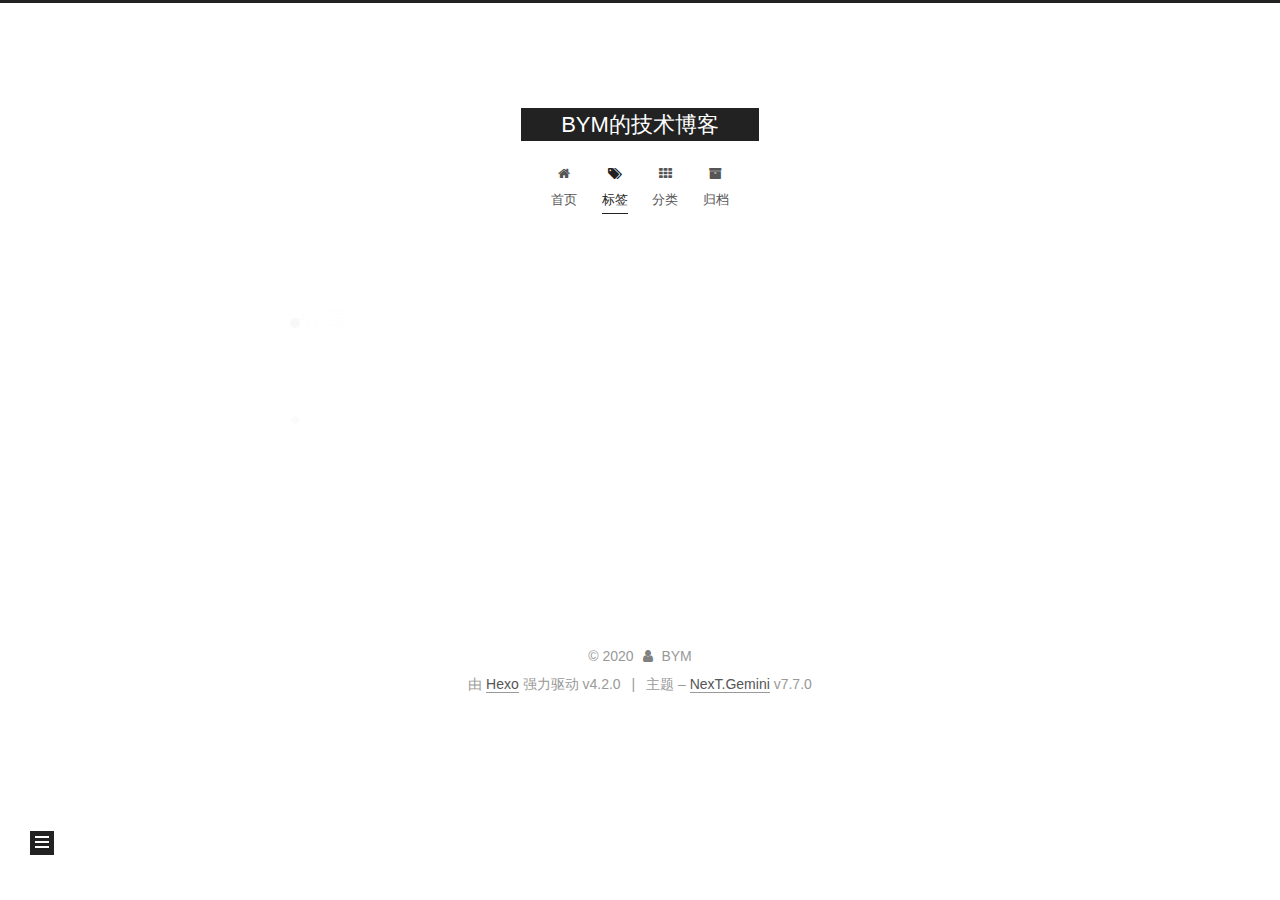
<file: tags/分享/index.html>
<!DOCTYPE html>
<html lang="zh-Hans">
<head>
  <meta charset="UTF-8">
<meta name="viewport" content="width=device-width, initial-scale=1, maximum-scale=2">
<meta name="theme-color" content="#222">
<meta name="generator" content="Hexo 4.2.0">
  <link rel="apple-touch-icon" sizes="180x180" href="/images/apple-touch-icon-next.png">
  <link rel="icon" type="image/png" sizes="32x32" href="/images/favicon-32x32-next.png">
  <link rel="icon" type="image/png" sizes="16x16" href="/images/favicon-16x16-next.png">
  <link rel="mask-icon" href="/images/logo.svg" color="#222">

<link rel="stylesheet" href="/css/main.css">


<link rel="stylesheet" href="/lib/font-awesome/css/font-awesome.min.css">


<script id="hexo-configurations">
  var NexT = window.NexT || {};
  var CONFIG = {
    hostname: new URL('http://yoursite.com').hostname,
    root: '/',
    scheme: 'Gemini',
    version: '7.7.0',
    exturl: false,
    sidebar: {"position":"left","display":"post","padding":18,"offset":12,"onmobile":false},
    copycode: {"enable":false,"show_result":false,"style":null},
    back2top: {"enable":true,"sidebar":false,"scrollpercent":false},
    bookmark: {"enable":false,"color":"#222","save":"auto"},
    fancybox: false,
    mediumzoom: false,
    lazyload: false,
    pangu: false,
    comments: {"style":"tabs","active":null,"storage":true,"lazyload":false,"nav":null},
    algolia: {
      appID: '',
      apiKey: '',
      indexName: '',
      hits: {"per_page":10},
      labels: {"input_placeholder":"Search for Posts","hits_empty":"We didn't find any results for the search: ${query}","hits_stats":"${hits} results found in ${time} ms"}
    },
    localsearch: {"enable":false,"trigger":"auto","top_n_per_article":1,"unescape":false,"preload":false},
    path: '',
    motion: {"enable":true,"async":false,"transition":{"post_block":"fadeIn","post_header":"slideDownIn","post_body":"slideDownIn","coll_header":"slideLeftIn","sidebar":"slideUpIn"}}
  };
</script>

  <meta property="og:type" content="website">
<meta property="og:title" content="BYM的技术博客">
<meta property="og:url" content="http://yoursite.com/tags/%E5%88%86%E4%BA%AB/index.html">
<meta property="og:site_name" content="BYM的技术博客">
<meta property="article:author" content="BYM">
<meta name="twitter:card" content="summary">

<link rel="canonical" href="http://yoursite.com/tags/%E5%88%86%E4%BA%AB/">


<script id="page-configurations">
  // https://hexo.io/docs/variables.html
  CONFIG.page = {
    sidebar: "",
    isHome: false,
    isPost: false
  };
</script>

  <title>标签: 分享 | BYM的技术博客</title>
  






  <noscript>
  <style>
  .use-motion .brand,
  .use-motion .menu-item,
  .sidebar-inner,
  .use-motion .post-block,
  .use-motion .pagination,
  .use-motion .comments,
  .use-motion .post-header,
  .use-motion .post-body,
  .use-motion .collection-header { opacity: initial; }

  .use-motion .site-title,
  .use-motion .site-subtitle {
    opacity: initial;
    top: initial;
  }

  .use-motion .logo-line-before i { left: initial; }
  .use-motion .logo-line-after i { right: initial; }
  </style>
</noscript>

</head>

<body itemscope itemtype="http://schema.org/WebPage">
  <div class="container use-motion">
    <div class="headband"></div>

    <header class="header" itemscope itemtype="http://schema.org/WPHeader">
      <div class="header-inner"><div class="site-brand-container">
  <div class="site-meta">

    <div>
      <a href="/" class="brand" rel="start">
        <span class="logo-line-before"><i></i></span>
        <span class="site-title">BYM的技术博客</span>
        <span class="logo-line-after"><i></i></span>
      </a>
    </div>
  </div>

  <div class="site-nav-toggle">
    <div class="toggle" aria-label="切换导航栏">
      <span class="toggle-line toggle-line-first"></span>
      <span class="toggle-line toggle-line-middle"></span>
      <span class="toggle-line toggle-line-last"></span>
    </div>
  </div>
</div>


<nav class="site-nav">
  
  <ul id="menu" class="menu">
        <li class="menu-item menu-item-home">

    <a href="/" rel="section"><i class="fa fa-fw fa-home"></i>首页</a>

  </li>
        <li class="menu-item menu-item-tags">

    <a href="/tags/" rel="section"><i class="fa fa-fw fa-tags"></i>标签</a>

  </li>
        <li class="menu-item menu-item-categories">

    <a href="/categories/" rel="section"><i class="fa fa-fw fa-th"></i>分类</a>

  </li>
        <li class="menu-item menu-item-archives">

    <a href="/archives/" rel="section"><i class="fa fa-fw fa-archive"></i>归档</a>

  </li>
  </ul>

</nav>
</div>
    </header>

    
  <div class="back-to-top">
    <i class="fa fa-arrow-up"></i>
    <span>0%</span>
  </div>


    <main class="main">
      <div class="main-inner">
        <div class="content-wrap">
          

          <div class="content">
            

  
  
  
  <div class="post-block">
    <div class="posts-collapse">
      <div class="collection-title">
        <h1 class="collection-header">分享
          <small>标签</small>
        </h1>
      </div>

      
    <div class="collection-year">
      <h1 class="collection-header">2020</h1>
    </div>

  <article itemscope itemtype="http://schema.org/Article">
    <header class="post-header">

      <div class="post-meta">
        <time itemprop="dateCreated"
              datetime="2020-01-15T23:08:19+08:00"
              content="2020-01-15">
          01-15
        </time>
      </div>

      <h2 class="post-title">
          <a class="post-title-link" href="/2020/01/15/Python/" itemprop="url">
            <span itemprop="name">Python</span>
          </a>
      </h2>

    </header>
  </article>

    </div>
  </div>
  
  
  

  



          </div>
          

<script>
  window.addEventListener('tabs:register', () => {
    let activeClass = CONFIG.comments.activeClass;
    if (CONFIG.comments.storage) {
      activeClass = localStorage.getItem('comments_active') || activeClass;
    }
    if (activeClass) {
      let activeTab = document.querySelector(`a[href="#comment-${activeClass}"]`);
      if (activeTab) {
        activeTab.click();
      }
    }
  });
  if (CONFIG.comments.storage) {
    window.addEventListener('tabs:click', event => {
      if (!event.target.matches('.tabs-comment .tab-content .tab-pane')) return;
      let commentClass = event.target.classList[1];
      localStorage.setItem('comments_active', commentClass);
    });
  }
</script>

        </div>
          
  
  <div class="toggle sidebar-toggle">
    <span class="toggle-line toggle-line-first"></span>
    <span class="toggle-line toggle-line-middle"></span>
    <span class="toggle-line toggle-line-last"></span>
  </div>

  <aside class="sidebar">
    <div class="sidebar-inner">

      <ul class="sidebar-nav motion-element">
        <li class="sidebar-nav-toc">
          文章目录
        </li>
        <li class="sidebar-nav-overview">
          站点概览
        </li>
      </ul>

      <!--noindex-->
      <div class="post-toc-wrap sidebar-panel">
      </div>
      <!--/noindex-->

      <div class="site-overview-wrap sidebar-panel">
        <div class="site-author motion-element" itemprop="author" itemscope itemtype="http://schema.org/Person">
    <img class="site-author-image" itemprop="image" alt="BYM"
      src="/images/000.JPG">
  <p class="site-author-name" itemprop="name">BYM</p>
  <div class="site-description" itemprop="description"></div>
</div>
<div class="site-state-wrap motion-element">
  <nav class="site-state">
      <div class="site-state-item site-state-posts">
          <a href="/archives/">
        
          <span class="site-state-item-count">3</span>
          <span class="site-state-item-name">日志</span>
        </a>
      </div>
      <div class="site-state-item site-state-categories">
            <a href="/categories/">
          
        <span class="site-state-item-count">1</span>
        <span class="site-state-item-name">分类</span></a>
      </div>
      <div class="site-state-item site-state-tags">
            <a href="/tags/">
          
        <span class="site-state-item-count">2</span>
        <span class="site-state-item-name">标签</span></a>
      </div>
  </nav>
</div>



      </div>

    </div>
  </aside>
  <div id="sidebar-dimmer"></div>


      </div>
    </main>

    <footer class="footer">
      <div class="footer-inner">
        

<div class="copyright">
  
  &copy; 
  <span itemprop="copyrightYear">2020</span>
  <span class="with-love">
    <i class="fa fa-user"></i>
  </span>
  <span class="author" itemprop="copyrightHolder">BYM</span>
</div>
  <div class="powered-by">由 <a href="https://hexo.io/" class="theme-link" rel="noopener" target="_blank">Hexo</a> 强力驱动 v4.2.0
  </div>
  <span class="post-meta-divider">|</span>
  <div class="theme-info">主题 – <a href="https://theme-next.org/" class="theme-link" rel="noopener" target="_blank">NexT.Gemini</a> v7.7.0
  </div>

        








      </div>
    </footer>
  </div>

  
  <script src="/lib/anime.min.js"></script>
  <script src="/lib/velocity/velocity.min.js"></script>
  <script src="/lib/velocity/velocity.ui.min.js"></script>

<script src="/js/utils.js"></script>

<script src="/js/motion.js"></script>


<script src="/js/schemes/pisces.js"></script>


<script src="/js/next-boot.js"></script>




  















  

  

</body>
</html>
</file>
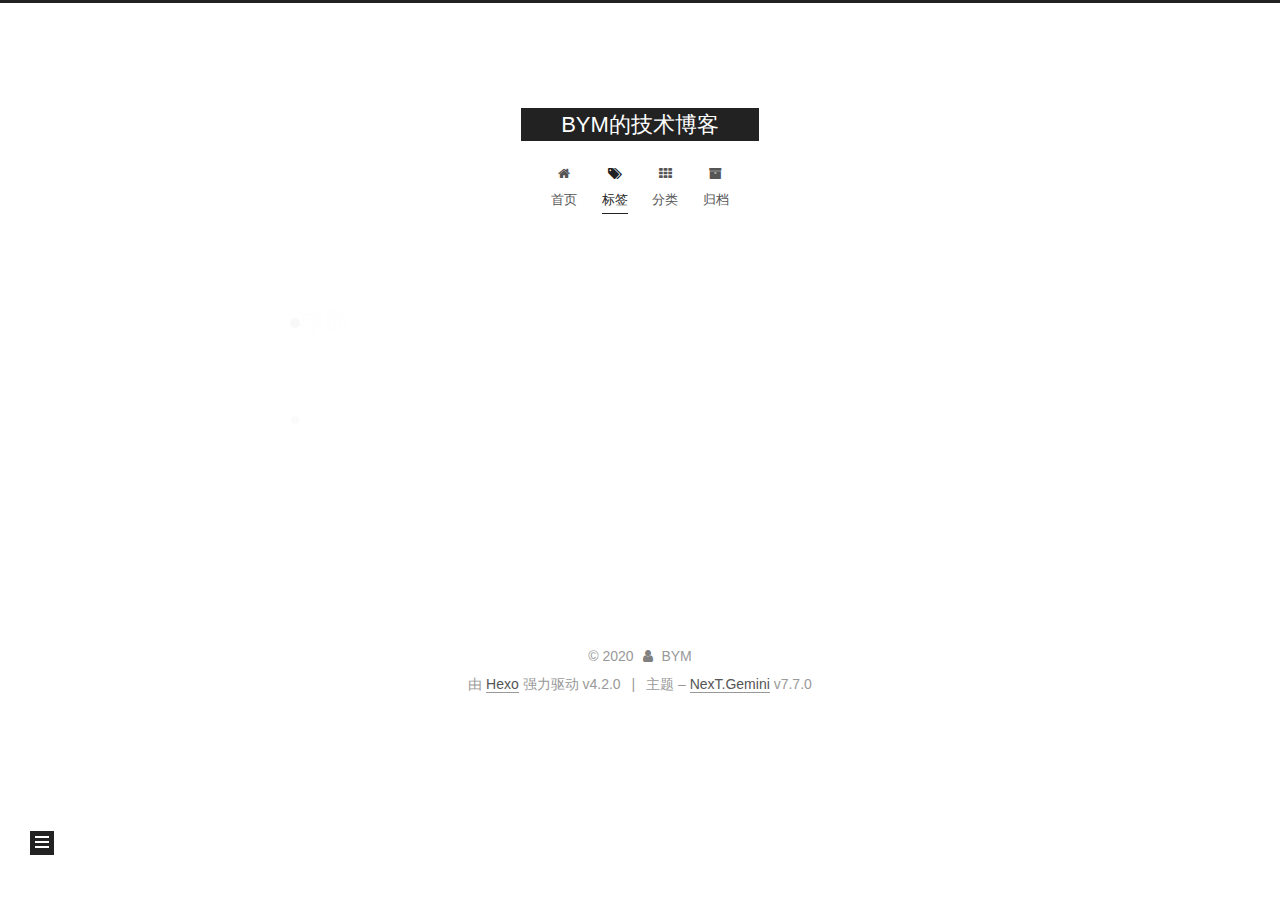
<file: tags/导航/index.html>
<!DOCTYPE html>
<html lang="zh-Hans">
<head>
  <meta charset="UTF-8">
<meta name="viewport" content="width=device-width, initial-scale=1, maximum-scale=2">
<meta name="theme-color" content="#222">
<meta name="generator" content="Hexo 4.2.0">
  <link rel="apple-touch-icon" sizes="180x180" href="/images/apple-touch-icon-next.png">
  <link rel="icon" type="image/png" sizes="32x32" href="/images/favicon-32x32-next.png">
  <link rel="icon" type="image/png" sizes="16x16" href="/images/favicon-16x16-next.png">
  <link rel="mask-icon" href="/images/logo.svg" color="#222">

<link rel="stylesheet" href="/css/main.css">


<link rel="stylesheet" href="/lib/font-awesome/css/font-awesome.min.css">


<script id="hexo-configurations">
  var NexT = window.NexT || {};
  var CONFIG = {
    hostname: new URL('http://yoursite.com').hostname,
    root: '/',
    scheme: 'Gemini',
    version: '7.7.0',
    exturl: false,
    sidebar: {"position":"left","display":"post","padding":18,"offset":12,"onmobile":false},
    copycode: {"enable":false,"show_result":false,"style":null},
    back2top: {"enable":true,"sidebar":false,"scrollpercent":false},
    bookmark: {"enable":false,"color":"#222","save":"auto"},
    fancybox: false,
    mediumzoom: false,
    lazyload: false,
    pangu: false,
    comments: {"style":"tabs","active":null,"storage":true,"lazyload":false,"nav":null},
    algolia: {
      appID: '',
      apiKey: '',
      indexName: '',
      hits: {"per_page":10},
      labels: {"input_placeholder":"Search for Posts","hits_empty":"We didn't find any results for the search: ${query}","hits_stats":"${hits} results found in ${time} ms"}
    },
    localsearch: {"enable":false,"trigger":"auto","top_n_per_article":1,"unescape":false,"preload":false},
    path: '',
    motion: {"enable":true,"async":false,"transition":{"post_block":"fadeIn","post_header":"slideDownIn","post_body":"slideDownIn","coll_header":"slideLeftIn","sidebar":"slideUpIn"}}
  };
</script>

  <meta property="og:type" content="website">
<meta property="og:title" content="BYM的技术博客">
<meta property="og:url" content="http://yoursite.com/tags/%E5%AF%BC%E8%88%AA/index.html">
<meta property="og:site_name" content="BYM的技术博客">
<meta property="article:author" content="BYM">
<meta name="twitter:card" content="summary">

<link rel="canonical" href="http://yoursite.com/tags/%E5%AF%BC%E8%88%AA/">


<script id="page-configurations">
  // https://hexo.io/docs/variables.html
  CONFIG.page = {
    sidebar: "",
    isHome: false,
    isPost: false
  };
</script>

  <title>标签: 导航 | BYM的技术博客</title>
  






  <noscript>
  <style>
  .use-motion .brand,
  .use-motion .menu-item,
  .sidebar-inner,
  .use-motion .post-block,
  .use-motion .pagination,
  .use-motion .comments,
  .use-motion .post-header,
  .use-motion .post-body,
  .use-motion .collection-header { opacity: initial; }

  .use-motion .site-title,
  .use-motion .site-subtitle {
    opacity: initial;
    top: initial;
  }

  .use-motion .logo-line-before i { left: initial; }
  .use-motion .logo-line-after i { right: initial; }
  </style>
</noscript>

</head>

<body itemscope itemtype="http://schema.org/WebPage">
  <div class="container use-motion">
    <div class="headband"></div>

    <header class="header" itemscope itemtype="http://schema.org/WPHeader">
      <div class="header-inner"><div class="site-brand-container">
  <div class="site-meta">

    <div>
      <a href="/" class="brand" rel="start">
        <span class="logo-line-before"><i></i></span>
        <span class="site-title">BYM的技术博客</span>
        <span class="logo-line-after"><i></i></span>
      </a>
    </div>
  </div>

  <div class="site-nav-toggle">
    <div class="toggle" aria-label="切换导航栏">
      <span class="toggle-line toggle-line-first"></span>
      <span class="toggle-line toggle-line-middle"></span>
      <span class="toggle-line toggle-line-last"></span>
    </div>
  </div>
</div>


<nav class="site-nav">
  
  <ul id="menu" class="menu">
        <li class="menu-item menu-item-home">

    <a href="/" rel="section"><i class="fa fa-fw fa-home"></i>首页</a>

  </li>
        <li class="menu-item menu-item-tags">

    <a href="/tags/" rel="section"><i class="fa fa-fw fa-tags"></i>标签</a>

  </li>
        <li class="menu-item menu-item-categories">

    <a href="/categories/" rel="section"><i class="fa fa-fw fa-th"></i>分类</a>

  </li>
        <li class="menu-item menu-item-archives">

    <a href="/archives/" rel="section"><i class="fa fa-fw fa-archive"></i>归档</a>

  </li>
  </ul>

</nav>
</div>
    </header>

    
  <div class="back-to-top">
    <i class="fa fa-arrow-up"></i>
    <span>0%</span>
  </div>


    <main class="main">
      <div class="main-inner">
        <div class="content-wrap">
          

          <div class="content">
            

  
  
  
  <div class="post-block">
    <div class="posts-collapse">
      <div class="collection-title">
        <h1 class="collection-header">导航
          <small>标签</small>
        </h1>
      </div>

      
    <div class="collection-year">
      <h1 class="collection-header">2020</h1>
    </div>

  <article itemscope itemtype="http://schema.org/Article">
    <header class="post-header">

      <div class="post-meta">
        <time itemprop="dateCreated"
              datetime="2020-01-15T23:08:19+08:00"
              content="2020-01-15">
          01-15
        </time>
      </div>

      <h2 class="post-title">
          <a class="post-title-link" href="/2020/01/15/Python/" itemprop="url">
            <span itemprop="name">Python</span>
          </a>
      </h2>

    </header>
  </article>

    </div>
  </div>
  
  
  

  



          </div>
          

<script>
  window.addEventListener('tabs:register', () => {
    let activeClass = CONFIG.comments.activeClass;
    if (CONFIG.comments.storage) {
      activeClass = localStorage.getItem('comments_active') || activeClass;
    }
    if (activeClass) {
      let activeTab = document.querySelector(`a[href="#comment-${activeClass}"]`);
      if (activeTab) {
        activeTab.click();
      }
    }
  });
  if (CONFIG.comments.storage) {
    window.addEventListener('tabs:click', event => {
      if (!event.target.matches('.tabs-comment .tab-content .tab-pane')) return;
      let commentClass = event.target.classList[1];
      localStorage.setItem('comments_active', commentClass);
    });
  }
</script>

        </div>
          
  
  <div class="toggle sidebar-toggle">
    <span class="toggle-line toggle-line-first"></span>
    <span class="toggle-line toggle-line-middle"></span>
    <span class="toggle-line toggle-line-last"></span>
  </div>

  <aside class="sidebar">
    <div class="sidebar-inner">

      <ul class="sidebar-nav motion-element">
        <li class="sidebar-nav-toc">
          文章目录
        </li>
        <li class="sidebar-nav-overview">
          站点概览
        </li>
      </ul>

      <!--noindex-->
      <div class="post-toc-wrap sidebar-panel">
      </div>
      <!--/noindex-->

      <div class="site-overview-wrap sidebar-panel">
        <div class="site-author motion-element" itemprop="author" itemscope itemtype="http://schema.org/Person">
    <img class="site-author-image" itemprop="image" alt="BYM"
      src="/images/000.JPG">
  <p class="site-author-name" itemprop="name">BYM</p>
  <div class="site-description" itemprop="description"></div>
</div>
<div class="site-state-wrap motion-element">
  <nav class="site-state">
      <div class="site-state-item site-state-posts">
          <a href="/archives/">
        
          <span class="site-state-item-count">3</span>
          <span class="site-state-item-name">日志</span>
        </a>
      </div>
      <div class="site-state-item site-state-categories">
            <a href="/categories/">
          
        <span class="site-state-item-count">1</span>
        <span class="site-state-item-name">分类</span></a>
      </div>
      <div class="site-state-item site-state-tags">
            <a href="/tags/">
          
        <span class="site-state-item-count">2</span>
        <span class="site-state-item-name">标签</span></a>
      </div>
  </nav>
</div>



      </div>

    </div>
  </aside>
  <div id="sidebar-dimmer"></div>


      </div>
    </main>

    <footer class="footer">
      <div class="footer-inner">
        

<div class="copyright">
  
  &copy; 
  <span itemprop="copyrightYear">2020</span>
  <span class="with-love">
    <i class="fa fa-user"></i>
  </span>
  <span class="author" itemprop="copyrightHolder">BYM</span>
</div>
  <div class="powered-by">由 <a href="https://hexo.io/" class="theme-link" rel="noopener" target="_blank">Hexo</a> 强力驱动 v4.2.0
  </div>
  <span class="post-meta-divider">|</span>
  <div class="theme-info">主题 – <a href="https://theme-next.org/" class="theme-link" rel="noopener" target="_blank">NexT.Gemini</a> v7.7.0
  </div>

        








      </div>
    </footer>
  </div>

  
  <script src="/lib/anime.min.js"></script>
  <script src="/lib/velocity/velocity.min.js"></script>
  <script src="/lib/velocity/velocity.ui.min.js"></script>

<script src="/js/utils.js"></script>

<script src="/js/motion.js"></script>


<script src="/js/schemes/pisces.js"></script>


<script src="/js/next-boot.js"></script>




  















  

  

</body>
</html>
</file>
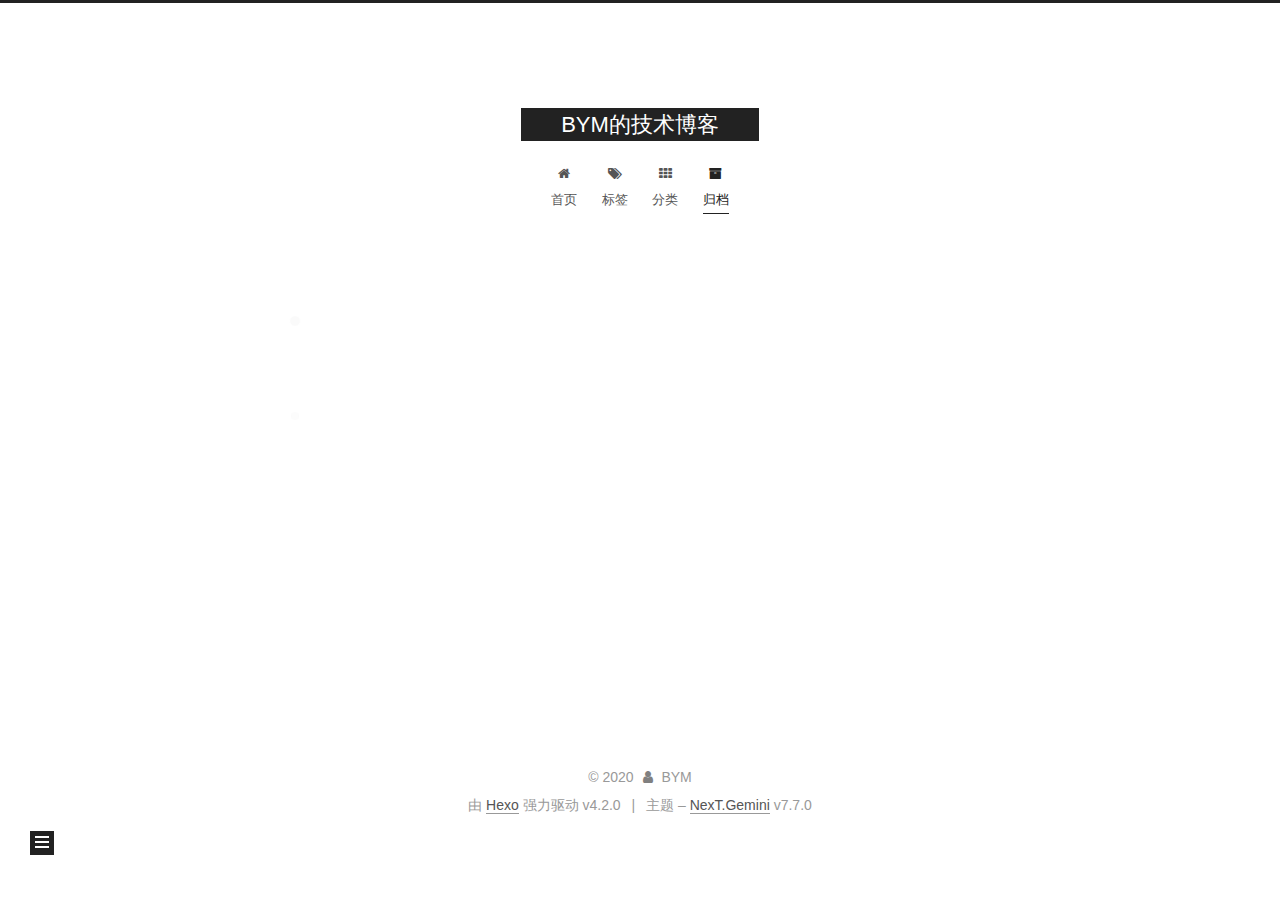
<file: archives/2020/01/index.html>
<!DOCTYPE html>
<html lang="zh-Hans">
<head>
  <meta charset="UTF-8">
<meta name="viewport" content="width=device-width, initial-scale=1, maximum-scale=2">
<meta name="theme-color" content="#222">
<meta name="generator" content="Hexo 4.2.0">
  <link rel="apple-touch-icon" sizes="180x180" href="/images/apple-touch-icon-next.png">
  <link rel="icon" type="image/png" sizes="32x32" href="/images/favicon-32x32-next.png">
  <link rel="icon" type="image/png" sizes="16x16" href="/images/favicon-16x16-next.png">
  <link rel="mask-icon" href="/images/logo.svg" color="#222">

<link rel="stylesheet" href="/css/main.css">


<link rel="stylesheet" href="/lib/font-awesome/css/font-awesome.min.css">


<script id="hexo-configurations">
  var NexT = window.NexT || {};
  var CONFIG = {
    hostname: new URL('http://yoursite.com').hostname,
    root: '/',
    scheme: 'Gemini',
    version: '7.7.0',
    exturl: false,
    sidebar: {"position":"left","display":"post","padding":18,"offset":12,"onmobile":false},
    copycode: {"enable":false,"show_result":false,"style":null},
    back2top: {"enable":true,"sidebar":false,"scrollpercent":false},
    bookmark: {"enable":false,"color":"#222","save":"auto"},
    fancybox: false,
    mediumzoom: false,
    lazyload: false,
    pangu: false,
    comments: {"style":"tabs","active":null,"storage":true,"lazyload":false,"nav":null},
    algolia: {
      appID: '',
      apiKey: '',
      indexName: '',
      hits: {"per_page":10},
      labels: {"input_placeholder":"Search for Posts","hits_empty":"We didn't find any results for the search: ${query}","hits_stats":"${hits} results found in ${time} ms"}
    },
    localsearch: {"enable":false,"trigger":"auto","top_n_per_article":1,"unescape":false,"preload":false},
    path: '',
    motion: {"enable":true,"async":false,"transition":{"post_block":"fadeIn","post_header":"slideDownIn","post_body":"slideDownIn","coll_header":"slideLeftIn","sidebar":"slideUpIn"}}
  };
</script>

  <meta property="og:type" content="website">
<meta property="og:title" content="BYM的技术博客">
<meta property="og:url" content="http://yoursite.com/archives/2020/01/index.html">
<meta property="og:site_name" content="BYM的技术博客">
<meta property="article:author" content="BYM">
<meta name="twitter:card" content="summary">

<link rel="canonical" href="http://yoursite.com/archives/2020/01/">


<script id="page-configurations">
  // https://hexo.io/docs/variables.html
  CONFIG.page = {
    sidebar: "",
    isHome: false,
    isPost: false
  };
</script>

  <title>归档 | BYM的技术博客</title>
  






  <noscript>
  <style>
  .use-motion .brand,
  .use-motion .menu-item,
  .sidebar-inner,
  .use-motion .post-block,
  .use-motion .pagination,
  .use-motion .comments,
  .use-motion .post-header,
  .use-motion .post-body,
  .use-motion .collection-header { opacity: initial; }

  .use-motion .site-title,
  .use-motion .site-subtitle {
    opacity: initial;
    top: initial;
  }

  .use-motion .logo-line-before i { left: initial; }
  .use-motion .logo-line-after i { right: initial; }
  </style>
</noscript>

</head>

<body itemscope itemtype="http://schema.org/WebPage">
  <div class="container use-motion">
    <div class="headband"></div>

    <header class="header" itemscope itemtype="http://schema.org/WPHeader">
      <div class="header-inner"><div class="site-brand-container">
  <div class="site-meta">

    <div>
      <a href="/" class="brand" rel="start">
        <span class="logo-line-before"><i></i></span>
        <span class="site-title">BYM的技术博客</span>
        <span class="logo-line-after"><i></i></span>
      </a>
    </div>
  </div>

  <div class="site-nav-toggle">
    <div class="toggle" aria-label="切换导航栏">
      <span class="toggle-line toggle-line-first"></span>
      <span class="toggle-line toggle-line-middle"></span>
      <span class="toggle-line toggle-line-last"></span>
    </div>
  </div>
</div>


<nav class="site-nav">
  
  <ul id="menu" class="menu">
        <li class="menu-item menu-item-home">

    <a href="/" rel="section"><i class="fa fa-fw fa-home"></i>首页</a>

  </li>
        <li class="menu-item menu-item-tags">

    <a href="/tags/" rel="section"><i class="fa fa-fw fa-tags"></i>标签</a>

  </li>
        <li class="menu-item menu-item-categories">

    <a href="/categories/" rel="section"><i class="fa fa-fw fa-th"></i>分类</a>

  </li>
        <li class="menu-item menu-item-archives">

    <a href="/archives/" rel="section"><i class="fa fa-fw fa-archive"></i>归档</a>

  </li>
  </ul>

</nav>
</div>
    </header>

    
  <div class="back-to-top">
    <i class="fa fa-arrow-up"></i>
    <span>0%</span>
  </div>


    <main class="main">
      <div class="main-inner">
        <div class="content-wrap">
          

          <div class="content">
            

  
  
  
  <div class="post-block">
    <div class="posts-collapse">
      <div class="collection-title">
        <span class="collection-header">嗯..! 目前共计 3 篇日志。 继续努力。</span>
      </div>

      
    <div class="collection-year">
      <h1 class="collection-header">2020</h1>
    </div>

  <article itemscope itemtype="http://schema.org/Article">
    <header class="post-header">

      <div class="post-meta">
        <time itemprop="dateCreated"
              datetime="2020-01-15T23:08:19+08:00"
              content="2020-01-15">
          01-15
        </time>
      </div>

      <h2 class="post-title">
          <a class="post-title-link" href="/2020/01/15/Python/" itemprop="url">
            <span itemprop="name">Python</span>
          </a>
      </h2>

    </header>
  </article>

  <article itemscope itemtype="http://schema.org/Article">
    <header class="post-header">

      <div class="post-meta">
        <time itemprop="dateCreated"
              datetime="2020-01-15T22:17:41+08:00"
              content="2020-01-15">
          01-15
        </time>
      </div>

      <h2 class="post-title">
          <a class="post-title-link" href="/2020/01/15/page/" itemprop="url">
            <span itemprop="name">page</span>
          </a>
      </h2>

    </header>
  </article>

  <article itemscope itemtype="http://schema.org/Article">
    <header class="post-header">

      <div class="post-meta">
        <time itemprop="dateCreated"
              datetime="2020-01-12T23:55:17+08:00"
              content="2020-01-12">
          01-12
        </time>
      </div>

      <h2 class="post-title">
          <a class="post-title-link" href="/2020/01/12/hello-world/" itemprop="url">
            <span itemprop="name">Hello World</span>
          </a>
      </h2>

    </header>
  </article>


    </div>
  </div>
  
  
  

  



          </div>
          

<script>
  window.addEventListener('tabs:register', () => {
    let activeClass = CONFIG.comments.activeClass;
    if (CONFIG.comments.storage) {
      activeClass = localStorage.getItem('comments_active') || activeClass;
    }
    if (activeClass) {
      let activeTab = document.querySelector(`a[href="#comment-${activeClass}"]`);
      if (activeTab) {
        activeTab.click();
      }
    }
  });
  if (CONFIG.comments.storage) {
    window.addEventListener('tabs:click', event => {
      if (!event.target.matches('.tabs-comment .tab-content .tab-pane')) return;
      let commentClass = event.target.classList[1];
      localStorage.setItem('comments_active', commentClass);
    });
  }
</script>

        </div>
          
  
  <div class="toggle sidebar-toggle">
    <span class="toggle-line toggle-line-first"></span>
    <span class="toggle-line toggle-line-middle"></span>
    <span class="toggle-line toggle-line-last"></span>
  </div>

  <aside class="sidebar">
    <div class="sidebar-inner">

      <ul class="sidebar-nav motion-element">
        <li class="sidebar-nav-toc">
          文章目录
        </li>
        <li class="sidebar-nav-overview">
          站点概览
        </li>
      </ul>

      <!--noindex-->
      <div class="post-toc-wrap sidebar-panel">
      </div>
      <!--/noindex-->

      <div class="site-overview-wrap sidebar-panel">
        <div class="site-author motion-element" itemprop="author" itemscope itemtype="http://schema.org/Person">
    <img class="site-author-image" itemprop="image" alt="BYM"
      src="/images/000.JPG">
  <p class="site-author-name" itemprop="name">BYM</p>
  <div class="site-description" itemprop="description"></div>
</div>
<div class="site-state-wrap motion-element">
  <nav class="site-state">
      <div class="site-state-item site-state-posts">
          <a href="/archives/">
        
          <span class="site-state-item-count">3</span>
          <span class="site-state-item-name">日志</span>
        </a>
      </div>
      <div class="site-state-item site-state-categories">
            <a href="/categories/">
          
        <span class="site-state-item-count">1</span>
        <span class="site-state-item-name">分类</span></a>
      </div>
      <div class="site-state-item site-state-tags">
            <a href="/tags/">
          
        <span class="site-state-item-count">2</span>
        <span class="site-state-item-name">标签</span></a>
      </div>
  </nav>
</div>



      </div>

    </div>
  </aside>
  <div id="sidebar-dimmer"></div>


      </div>
    </main>

    <footer class="footer">
      <div class="footer-inner">
        

<div class="copyright">
  
  &copy; 
  <span itemprop="copyrightYear">2020</span>
  <span class="with-love">
    <i class="fa fa-user"></i>
  </span>
  <span class="author" itemprop="copyrightHolder">BYM</span>
</div>
  <div class="powered-by">由 <a href="https://hexo.io/" class="theme-link" rel="noopener" target="_blank">Hexo</a> 强力驱动 v4.2.0
  </div>
  <span class="post-meta-divider">|</span>
  <div class="theme-info">主题 – <a href="https://theme-next.org/" class="theme-link" rel="noopener" target="_blank">NexT.Gemini</a> v7.7.0
  </div>

        








      </div>
    </footer>
  </div>

  
  <script src="/lib/anime.min.js"></script>
  <script src="/lib/velocity/velocity.min.js"></script>
  <script src="/lib/velocity/velocity.ui.min.js"></script>

<script src="/js/utils.js"></script>

<script src="/js/motion.js"></script>


<script src="/js/schemes/pisces.js"></script>


<script src="/js/next-boot.js"></script>




  















  

  

</body>
</html>
</file>
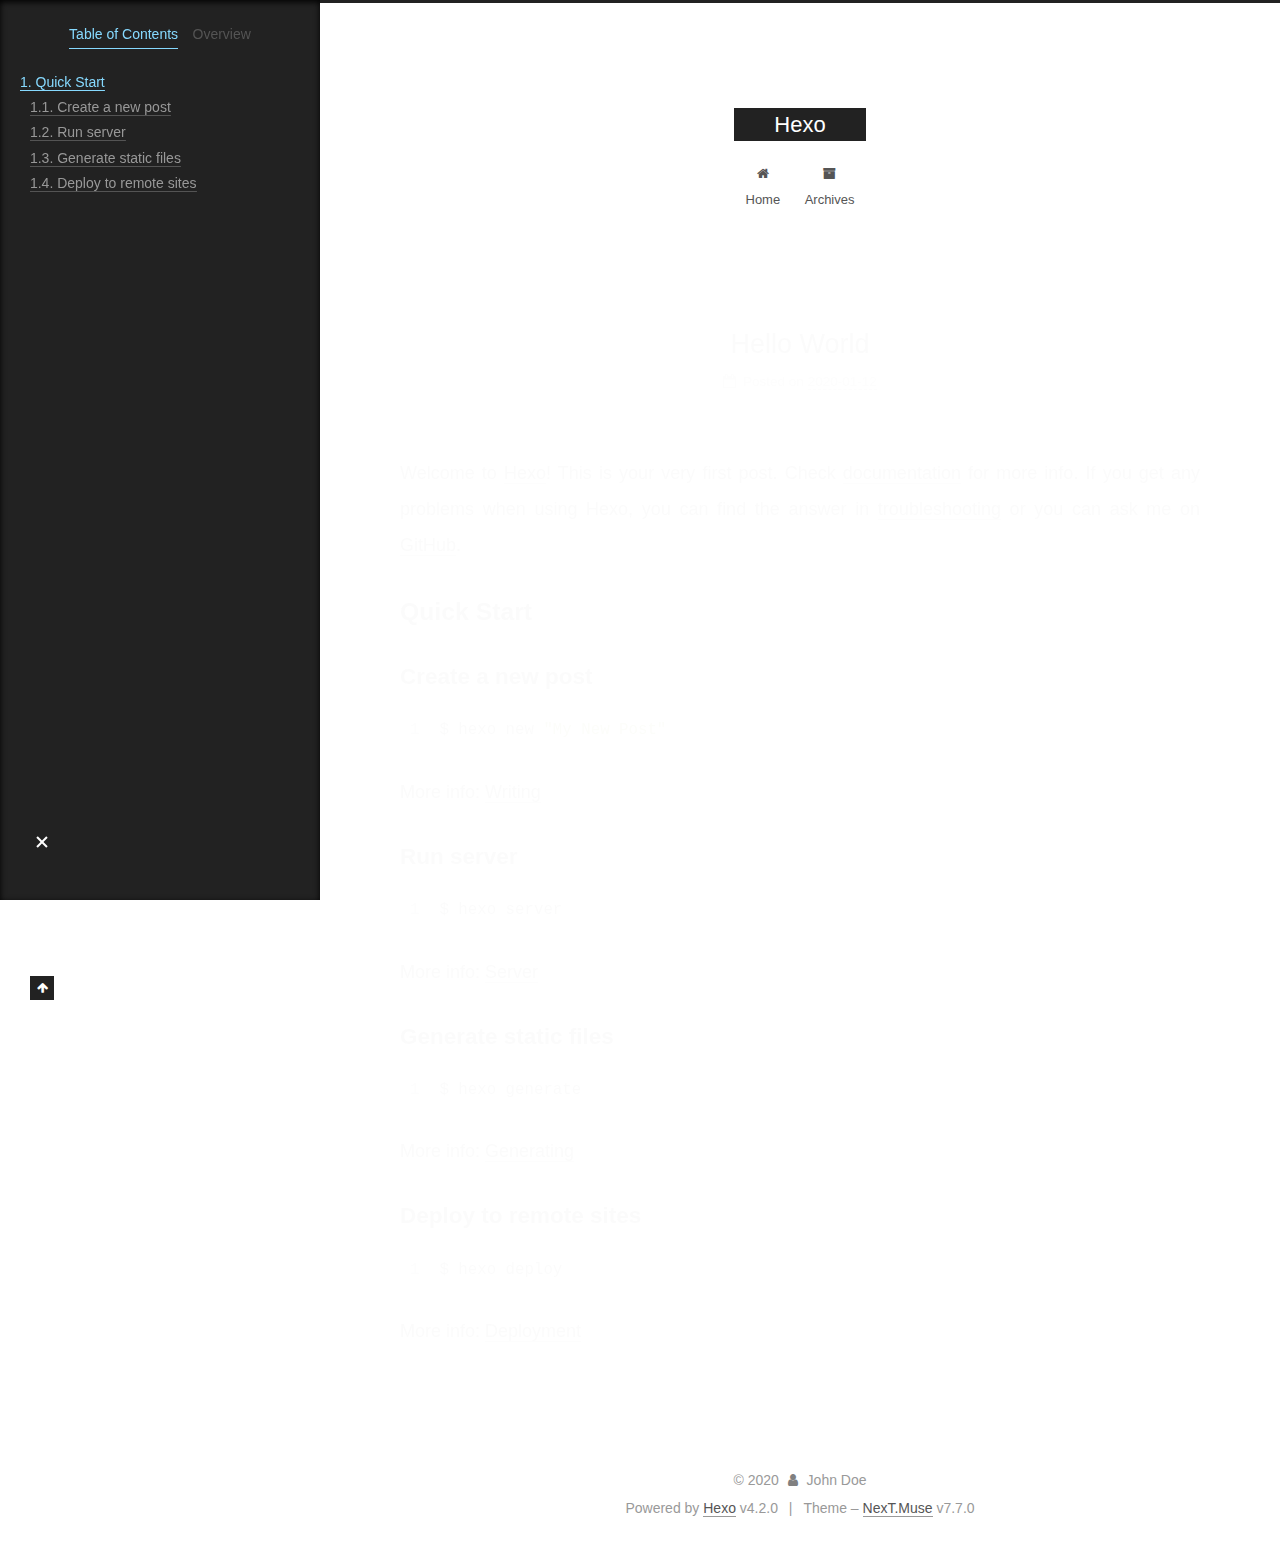
<file: 2020/01/12/hello-world/index.html>
<!DOCTYPE html>
<html lang="en">
<head>
  <meta charset="UTF-8">
<meta name="viewport" content="width=device-width, initial-scale=1, maximum-scale=2">
<meta name="theme-color" content="#222">
<meta name="generator" content="Hexo 4.2.0">
  <link rel="apple-touch-icon" sizes="180x180" href="/images/apple-touch-icon-next.png">
  <link rel="icon" type="image/png" sizes="32x32" href="/images/favicon-32x32-next.png">
  <link rel="icon" type="image/png" sizes="16x16" href="/images/favicon-16x16-next.png">
  <link rel="mask-icon" href="/images/logo.svg" color="#222">

<link rel="stylesheet" href="/css/main.css">


<link rel="stylesheet" href="/lib/font-awesome/css/font-awesome.min.css">


<script id="hexo-configurations">
  var NexT = window.NexT || {};
  var CONFIG = {
    hostname: new URL('http://yoursite.com').hostname,
    root: '/',
    scheme: 'Muse',
    version: '7.7.0',
    exturl: false,
    sidebar: {"position":"left","display":"post","padding":18,"offset":12,"onmobile":false},
    copycode: {"enable":false,"show_result":false,"style":null},
    back2top: {"enable":true,"sidebar":false,"scrollpercent":false},
    bookmark: {"enable":false,"color":"#222","save":"auto"},
    fancybox: false,
    mediumzoom: false,
    lazyload: false,
    pangu: false,
    comments: {"style":"tabs","active":null,"storage":true,"lazyload":false,"nav":null},
    algolia: {
      appID: '',
      apiKey: '',
      indexName: '',
      hits: {"per_page":10},
      labels: {"input_placeholder":"Search for Posts","hits_empty":"We didn't find any results for the search: ${query}","hits_stats":"${hits} results found in ${time} ms"}
    },
    localsearch: {"enable":false,"trigger":"auto","top_n_per_article":1,"unescape":false,"preload":false},
    path: '',
    motion: {"enable":true,"async":false,"transition":{"post_block":"fadeIn","post_header":"slideDownIn","post_body":"slideDownIn","coll_header":"slideLeftIn","sidebar":"slideUpIn"}}
  };
</script>

  <meta name="description" content="Welcome to Hexo! This is your very first post. Check documentation for more info. If you get any problems when using Hexo, you can find the answer in troubleshooting or you can ask me on GitHub. Quick">
<meta property="og:type" content="article">
<meta property="og:title" content="Hello World">
<meta property="og:url" content="http://yoursite.com/2020/01/12/hello-world/index.html">
<meta property="og:site_name" content="Hexo">
<meta property="og:description" content="Welcome to Hexo! This is your very first post. Check documentation for more info. If you get any problems when using Hexo, you can find the answer in troubleshooting or you can ask me on GitHub. Quick">
<meta property="og:locale" content="en_US">
<meta property="article:published_time" content="2020-01-12T15:55:17.583Z">
<meta property="article:modified_time" content="2020-01-12T15:55:17.583Z">
<meta property="article:author" content="John Doe">
<meta name="twitter:card" content="summary">

<link rel="canonical" href="http://yoursite.com/2020/01/12/hello-world/">


<script id="page-configurations">
  // https://hexo.io/docs/variables.html
  CONFIG.page = {
    sidebar: "",
    isHome: false,
    isPost: true
  };
</script>

  <title>Hello World | Hexo</title>
  






  <noscript>
  <style>
  .use-motion .brand,
  .use-motion .menu-item,
  .sidebar-inner,
  .use-motion .post-block,
  .use-motion .pagination,
  .use-motion .comments,
  .use-motion .post-header,
  .use-motion .post-body,
  .use-motion .collection-header { opacity: initial; }

  .use-motion .site-title,
  .use-motion .site-subtitle {
    opacity: initial;
    top: initial;
  }

  .use-motion .logo-line-before i { left: initial; }
  .use-motion .logo-line-after i { right: initial; }
  </style>
</noscript>

</head>

<body itemscope itemtype="http://schema.org/WebPage">
  <div class="container use-motion">
    <div class="headband"></div>

    <header class="header" itemscope itemtype="http://schema.org/WPHeader">
      <div class="header-inner"><div class="site-brand-container">
  <div class="site-meta">

    <div>
      <a href="/" class="brand" rel="start">
        <span class="logo-line-before"><i></i></span>
        <span class="site-title">Hexo</span>
        <span class="logo-line-after"><i></i></span>
      </a>
    </div>
  </div>

  <div class="site-nav-toggle">
    <div class="toggle" aria-label="Toggle navigation bar">
      <span class="toggle-line toggle-line-first"></span>
      <span class="toggle-line toggle-line-middle"></span>
      <span class="toggle-line toggle-line-last"></span>
    </div>
  </div>
</div>


<nav class="site-nav">
  
  <ul id="menu" class="menu">
        <li class="menu-item menu-item-home">

    <a href="/" rel="section"><i class="fa fa-fw fa-home"></i>Home</a>

  </li>
        <li class="menu-item menu-item-archives">

    <a href="/archives/" rel="section"><i class="fa fa-fw fa-archive"></i>Archives</a>

  </li>
  </ul>

</nav>
</div>
    </header>

    
  <div class="back-to-top">
    <i class="fa fa-arrow-up"></i>
    <span>0%</span>
  </div>


    <main class="main">
      <div class="main-inner">
        <div class="content-wrap">
          

          <div class="content">
            

  <div class="posts-expand">
      
  
  
  <article itemscope itemtype="http://schema.org/Article" class="post-block " lang="en">
    <link itemprop="mainEntityOfPage" href="http://yoursite.com/2020/01/12/hello-world/">

    <span hidden itemprop="author" itemscope itemtype="http://schema.org/Person">
      <meta itemprop="image" content="/images/avatar.gif">
      <meta itemprop="name" content="John Doe">
      <meta itemprop="description" content="">
    </span>

    <span hidden itemprop="publisher" itemscope itemtype="http://schema.org/Organization">
      <meta itemprop="name" content="Hexo">
    </span>
      <header class="post-header">
        <h1 class="post-title" itemprop="name headline">
          Hello World
        </h1>

        <div class="post-meta">
            <span class="post-meta-item">
              <span class="post-meta-item-icon">
                <i class="fa fa-calendar-o"></i>
              </span>
              <span class="post-meta-item-text">Posted on</span>

              <time title="Created: 2020-01-12 23:55:17" itemprop="dateCreated datePublished" datetime="2020-01-12T23:55:17+08:00">2020-01-12</time>
            </span>

          

        </div>
      </header>

    
    
    
    <div class="post-body" itemprop="articleBody">

      
        <p>Welcome to <a href="https://hexo.io/" target="_blank" rel="noopener">Hexo</a>! This is your very first post. Check <a href="https://hexo.io/docs/" target="_blank" rel="noopener">documentation</a> for more info. If you get any problems when using Hexo, you can find the answer in <a href="https://hexo.io/docs/troubleshooting.html" target="_blank" rel="noopener">troubleshooting</a> or you can ask me on <a href="https://github.com/hexojs/hexo/issues" target="_blank" rel="noopener">GitHub</a>.</p>
<h2 id="Quick-Start"><a href="#Quick-Start" class="headerlink" title="Quick Start"></a>Quick Start</h2><h3 id="Create-a-new-post"><a href="#Create-a-new-post" class="headerlink" title="Create a new post"></a>Create a new post</h3><figure class="highlight bash"><table><tr><td class="gutter"><pre><span class="line">1</span><br></pre></td><td class="code"><pre><span class="line">$ hexo new <span class="string">"My New Post"</span></span><br></pre></td></tr></table></figure>

<p>More info: <a href="https://hexo.io/docs/writing.html" target="_blank" rel="noopener">Writing</a></p>
<h3 id="Run-server"><a href="#Run-server" class="headerlink" title="Run server"></a>Run server</h3><figure class="highlight bash"><table><tr><td class="gutter"><pre><span class="line">1</span><br></pre></td><td class="code"><pre><span class="line">$ hexo server</span><br></pre></td></tr></table></figure>

<p>More info: <a href="https://hexo.io/docs/server.html" target="_blank" rel="noopener">Server</a></p>
<h3 id="Generate-static-files"><a href="#Generate-static-files" class="headerlink" title="Generate static files"></a>Generate static files</h3><figure class="highlight bash"><table><tr><td class="gutter"><pre><span class="line">1</span><br></pre></td><td class="code"><pre><span class="line">$ hexo generate</span><br></pre></td></tr></table></figure>

<p>More info: <a href="https://hexo.io/docs/generating.html" target="_blank" rel="noopener">Generating</a></p>
<h3 id="Deploy-to-remote-sites"><a href="#Deploy-to-remote-sites" class="headerlink" title="Deploy to remote sites"></a>Deploy to remote sites</h3><figure class="highlight bash"><table><tr><td class="gutter"><pre><span class="line">1</span><br></pre></td><td class="code"><pre><span class="line">$ hexo deploy</span><br></pre></td></tr></table></figure>

<p>More info: <a href="https://hexo.io/docs/one-command-deployment.html" target="_blank" rel="noopener">Deployment</a></p>

    </div>

    
    
    

      <footer class="post-footer">

        


        
      </footer>
    
  </article>
  
  
  

  </div>


          </div>
          

<script>
  window.addEventListener('tabs:register', () => {
    let activeClass = CONFIG.comments.activeClass;
    if (CONFIG.comments.storage) {
      activeClass = localStorage.getItem('comments_active') || activeClass;
    }
    if (activeClass) {
      let activeTab = document.querySelector(`a[href="#comment-${activeClass}"]`);
      if (activeTab) {
        activeTab.click();
      }
    }
  });
  if (CONFIG.comments.storage) {
    window.addEventListener('tabs:click', event => {
      if (!event.target.matches('.tabs-comment .tab-content .tab-pane')) return;
      let commentClass = event.target.classList[1];
      localStorage.setItem('comments_active', commentClass);
    });
  }
</script>

        </div>
          
  
  <div class="toggle sidebar-toggle">
    <span class="toggle-line toggle-line-first"></span>
    <span class="toggle-line toggle-line-middle"></span>
    <span class="toggle-line toggle-line-last"></span>
  </div>

  <aside class="sidebar">
    <div class="sidebar-inner">

      <ul class="sidebar-nav motion-element">
        <li class="sidebar-nav-toc">
          Table of Contents
        </li>
        <li class="sidebar-nav-overview">
          Overview
        </li>
      </ul>

      <!--noindex-->
      <div class="post-toc-wrap sidebar-panel">
          <div class="post-toc motion-element"><ol class="nav"><li class="nav-item nav-level-2"><a class="nav-link" href="#Quick-Start"><span class="nav-number">1.</span> <span class="nav-text">Quick Start</span></a><ol class="nav-child"><li class="nav-item nav-level-3"><a class="nav-link" href="#Create-a-new-post"><span class="nav-number">1.1.</span> <span class="nav-text">Create a new post</span></a></li><li class="nav-item nav-level-3"><a class="nav-link" href="#Run-server"><span class="nav-number">1.2.</span> <span class="nav-text">Run server</span></a></li><li class="nav-item nav-level-3"><a class="nav-link" href="#Generate-static-files"><span class="nav-number">1.3.</span> <span class="nav-text">Generate static files</span></a></li><li class="nav-item nav-level-3"><a class="nav-link" href="#Deploy-to-remote-sites"><span class="nav-number">1.4.</span> <span class="nav-text">Deploy to remote sites</span></a></li></ol></li></ol></div>
      </div>
      <!--/noindex-->

      <div class="site-overview-wrap sidebar-panel">
        <div class="site-author motion-element" itemprop="author" itemscope itemtype="http://schema.org/Person">
  <p class="site-author-name" itemprop="name">John Doe</p>
  <div class="site-description" itemprop="description"></div>
</div>
<div class="site-state-wrap motion-element">
  <nav class="site-state">
      <div class="site-state-item site-state-posts">
          <a href="/archives/">
        
          <span class="site-state-item-count">1</span>
          <span class="site-state-item-name">posts</span>
        </a>
      </div>
  </nav>
</div>



      </div>

    </div>
  </aside>
  <div id="sidebar-dimmer"></div>


      </div>
    </main>

    <footer class="footer">
      <div class="footer-inner">
        

<div class="copyright">
  
  &copy; 
  <span itemprop="copyrightYear">2020</span>
  <span class="with-love">
    <i class="fa fa-user"></i>
  </span>
  <span class="author" itemprop="copyrightHolder">John Doe</span>
</div>
  <div class="powered-by">Powered by <a href="https://hexo.io/" class="theme-link" rel="noopener" target="_blank">Hexo</a> v4.2.0
  </div>
  <span class="post-meta-divider">|</span>
  <div class="theme-info">Theme – <a href="https://muse.theme-next.org/" class="theme-link" rel="noopener" target="_blank">NexT.Muse</a> v7.7.0
  </div>

        








      </div>
    </footer>
  </div>

  
  <script src="/lib/anime.min.js"></script>
  <script src="/lib/velocity/velocity.min.js"></script>
  <script src="/lib/velocity/velocity.ui.min.js"></script>

<script src="/js/utils.js"></script>

<script src="/js/motion.js"></script>


<script src="/js/schemes/muse.js"></script>


<script src="/js/next-boot.js"></script>




  















  

  

</body>
</html>
</file>
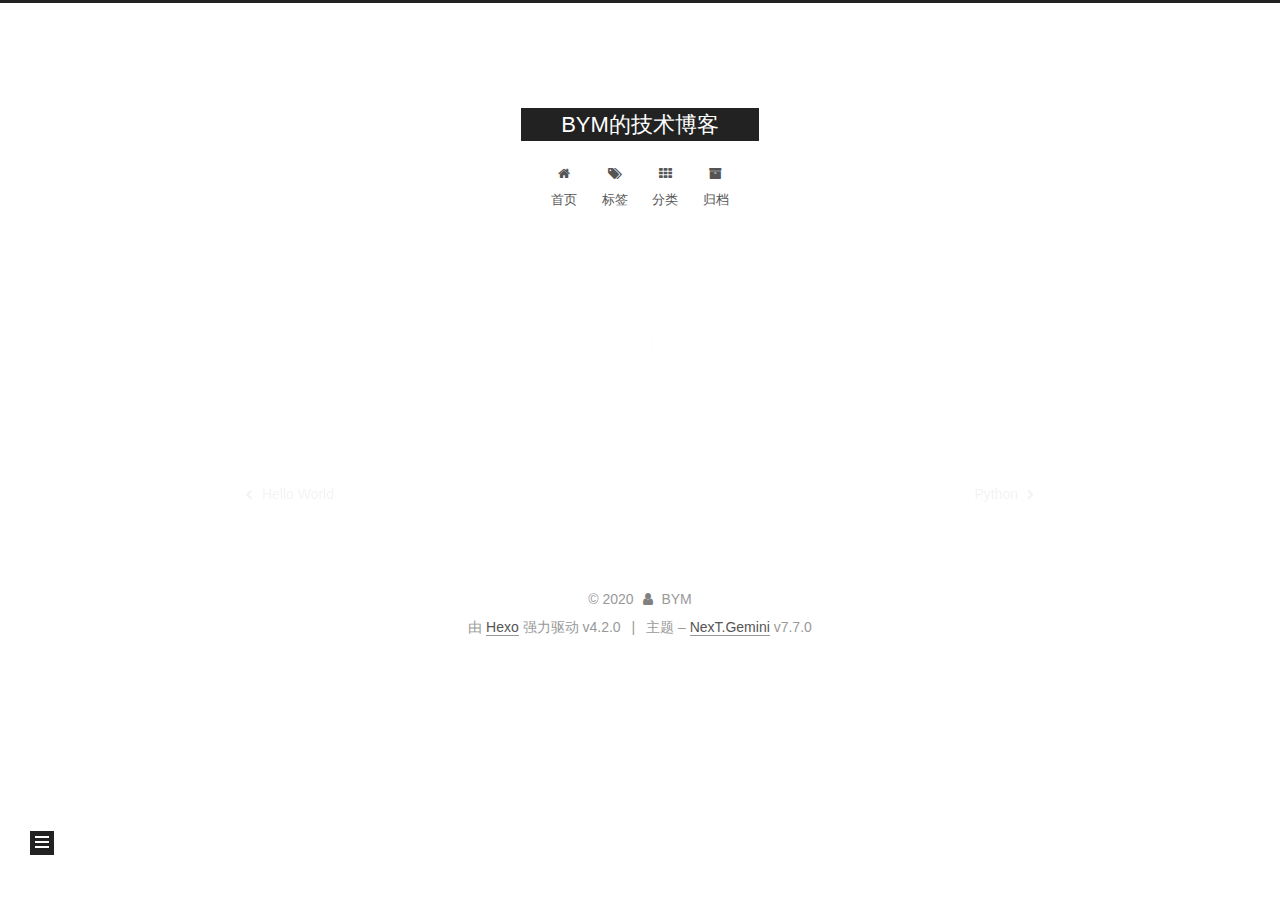
<file: 2020/01/15/page/index.html>
<!DOCTYPE html>
<html lang="zh-Hans">
<head>
  <meta charset="UTF-8">
<meta name="viewport" content="width=device-width, initial-scale=1, maximum-scale=2">
<meta name="theme-color" content="#222">
<meta name="generator" content="Hexo 4.2.0">
  <link rel="apple-touch-icon" sizes="180x180" href="/images/apple-touch-icon-next.png">
  <link rel="icon" type="image/png" sizes="32x32" href="/images/favicon-32x32-next.png">
  <link rel="icon" type="image/png" sizes="16x16" href="/images/favicon-16x16-next.png">
  <link rel="mask-icon" href="/images/logo.svg" color="#222">

<link rel="stylesheet" href="/css/main.css">


<link rel="stylesheet" href="/lib/font-awesome/css/font-awesome.min.css">


<script id="hexo-configurations">
  var NexT = window.NexT || {};
  var CONFIG = {
    hostname: new URL('http://yoursite.com').hostname,
    root: '/',
    scheme: 'Gemini',
    version: '7.7.0',
    exturl: false,
    sidebar: {"position":"left","display":"post","padding":18,"offset":12,"onmobile":false},
    copycode: {"enable":false,"show_result":false,"style":null},
    back2top: {"enable":true,"sidebar":false,"scrollpercent":false},
    bookmark: {"enable":false,"color":"#222","save":"auto"},
    fancybox: false,
    mediumzoom: false,
    lazyload: false,
    pangu: false,
    comments: {"style":"tabs","active":null,"storage":true,"lazyload":false,"nav":null},
    algolia: {
      appID: '',
      apiKey: '',
      indexName: '',
      hits: {"per_page":10},
      labels: {"input_placeholder":"Search for Posts","hits_empty":"We didn't find any results for the search: ${query}","hits_stats":"${hits} results found in ${time} ms"}
    },
    localsearch: {"enable":false,"trigger":"auto","top_n_per_article":1,"unescape":false,"preload":false},
    path: '',
    motion: {"enable":true,"async":false,"transition":{"post_block":"fadeIn","post_header":"slideDownIn","post_body":"slideDownIn","coll_header":"slideLeftIn","sidebar":"slideUpIn"}}
  };
</script>

  <meta property="og:type" content="article">
<meta property="og:title" content="page">
<meta property="og:url" content="http://yoursite.com/2020/01/15/page/index.html">
<meta property="og:site_name" content="BYM的技术博客">
<meta property="article:published_time" content="2020-01-15T14:17:41.000Z">
<meta property="article:modified_time" content="2020-01-15T14:17:41.093Z">
<meta property="article:author" content="BYM">
<meta name="twitter:card" content="summary">

<link rel="canonical" href="http://yoursite.com/2020/01/15/page/">


<script id="page-configurations">
  // https://hexo.io/docs/variables.html
  CONFIG.page = {
    sidebar: "",
    isHome: false,
    isPost: true
  };
</script>

  <title>page | BYM的技术博客</title>
  






  <noscript>
  <style>
  .use-motion .brand,
  .use-motion .menu-item,
  .sidebar-inner,
  .use-motion .post-block,
  .use-motion .pagination,
  .use-motion .comments,
  .use-motion .post-header,
  .use-motion .post-body,
  .use-motion .collection-header { opacity: initial; }

  .use-motion .site-title,
  .use-motion .site-subtitle {
    opacity: initial;
    top: initial;
  }

  .use-motion .logo-line-before i { left: initial; }
  .use-motion .logo-line-after i { right: initial; }
  </style>
</noscript>

</head>

<body itemscope itemtype="http://schema.org/WebPage">
  <div class="container use-motion">
    <div class="headband"></div>

    <header class="header" itemscope itemtype="http://schema.org/WPHeader">
      <div class="header-inner"><div class="site-brand-container">
  <div class="site-meta">

    <div>
      <a href="/" class="brand" rel="start">
        <span class="logo-line-before"><i></i></span>
        <span class="site-title">BYM的技术博客</span>
        <span class="logo-line-after"><i></i></span>
      </a>
    </div>
  </div>

  <div class="site-nav-toggle">
    <div class="toggle" aria-label="切换导航栏">
      <span class="toggle-line toggle-line-first"></span>
      <span class="toggle-line toggle-line-middle"></span>
      <span class="toggle-line toggle-line-last"></span>
    </div>
  </div>
</div>


<nav class="site-nav">
  
  <ul id="menu" class="menu">
        <li class="menu-item menu-item-home">

    <a href="/" rel="section"><i class="fa fa-fw fa-home"></i>首页</a>

  </li>
        <li class="menu-item menu-item-tags">

    <a href="/tags/" rel="section"><i class="fa fa-fw fa-tags"></i>标签</a>

  </li>
        <li class="menu-item menu-item-categories">

    <a href="/categories/" rel="section"><i class="fa fa-fw fa-th"></i>分类</a>

  </li>
        <li class="menu-item menu-item-archives">

    <a href="/archives/" rel="section"><i class="fa fa-fw fa-archive"></i>归档</a>

  </li>
  </ul>

</nav>
</div>
    </header>

    
  <div class="back-to-top">
    <i class="fa fa-arrow-up"></i>
    <span>0%</span>
  </div>


    <main class="main">
      <div class="main-inner">
        <div class="content-wrap">
          

          <div class="content">
            

  <div class="posts-expand">
      
  
  
  <article itemscope itemtype="http://schema.org/Article" class="post-block " lang="zh-Hans">
    <link itemprop="mainEntityOfPage" href="http://yoursite.com/2020/01/15/page/">

    <span hidden itemprop="author" itemscope itemtype="http://schema.org/Person">
      <meta itemprop="image" content="/images/000.JPG">
      <meta itemprop="name" content="BYM">
      <meta itemprop="description" content="">
    </span>

    <span hidden itemprop="publisher" itemscope itemtype="http://schema.org/Organization">
      <meta itemprop="name" content="BYM的技术博客">
    </span>
      <header class="post-header">
        <h1 class="post-title" itemprop="name headline">
          page
        </h1>

        <div class="post-meta">
            <span class="post-meta-item">
              <span class="post-meta-item-icon">
                <i class="fa fa-calendar-o"></i>
              </span>
              <span class="post-meta-item-text">发表于</span>

              <time title="创建时间：2020-01-15 22:17:41" itemprop="dateCreated datePublished" datetime="2020-01-15T22:17:41+08:00">2020-01-15</time>
            </span>

          

        </div>
      </header>

    
    
    
    <div class="post-body" itemprop="articleBody">

      
        
    </div>

    
    
    

      <footer class="post-footer">

        


        
    <div class="post-nav">
      <div class="post-nav-item">
    <a href="/2020/01/12/hello-world/" rel="prev" title="Hello World">
      <i class="fa fa-chevron-left"></i> Hello World
    </a></div>
      <div class="post-nav-item">
    <a href="/2020/01/15/Python/" rel="next" title="Python">
      Python <i class="fa fa-chevron-right"></i>
    </a></div>
    </div>
      </footer>
    
  </article>
  
  
  

  </div>


          </div>
          

<script>
  window.addEventListener('tabs:register', () => {
    let activeClass = CONFIG.comments.activeClass;
    if (CONFIG.comments.storage) {
      activeClass = localStorage.getItem('comments_active') || activeClass;
    }
    if (activeClass) {
      let activeTab = document.querySelector(`a[href="#comment-${activeClass}"]`);
      if (activeTab) {
        activeTab.click();
      }
    }
  });
  if (CONFIG.comments.storage) {
    window.addEventListener('tabs:click', event => {
      if (!event.target.matches('.tabs-comment .tab-content .tab-pane')) return;
      let commentClass = event.target.classList[1];
      localStorage.setItem('comments_active', commentClass);
    });
  }
</script>

        </div>
          
  
  <div class="toggle sidebar-toggle">
    <span class="toggle-line toggle-line-first"></span>
    <span class="toggle-line toggle-line-middle"></span>
    <span class="toggle-line toggle-line-last"></span>
  </div>

  <aside class="sidebar">
    <div class="sidebar-inner">

      <ul class="sidebar-nav motion-element">
        <li class="sidebar-nav-toc">
          文章目录
        </li>
        <li class="sidebar-nav-overview">
          站点概览
        </li>
      </ul>

      <!--noindex-->
      <div class="post-toc-wrap sidebar-panel">
      </div>
      <!--/noindex-->

      <div class="site-overview-wrap sidebar-panel">
        <div class="site-author motion-element" itemprop="author" itemscope itemtype="http://schema.org/Person">
    <img class="site-author-image" itemprop="image" alt="BYM"
      src="/images/000.JPG">
  <p class="site-author-name" itemprop="name">BYM</p>
  <div class="site-description" itemprop="description"></div>
</div>
<div class="site-state-wrap motion-element">
  <nav class="site-state">
      <div class="site-state-item site-state-posts">
          <a href="/archives/">
        
          <span class="site-state-item-count">3</span>
          <span class="site-state-item-name">日志</span>
        </a>
      </div>
      <div class="site-state-item site-state-categories">
            <a href="/categories/">
          
        <span class="site-state-item-count">1</span>
        <span class="site-state-item-name">分类</span></a>
      </div>
      <div class="site-state-item site-state-tags">
            <a href="/tags/">
          
        <span class="site-state-item-count">2</span>
        <span class="site-state-item-name">标签</span></a>
      </div>
  </nav>
</div>



      </div>

    </div>
  </aside>
  <div id="sidebar-dimmer"></div>


      </div>
    </main>

    <footer class="footer">
      <div class="footer-inner">
        

<div class="copyright">
  
  &copy; 
  <span itemprop="copyrightYear">2020</span>
  <span class="with-love">
    <i class="fa fa-user"></i>
  </span>
  <span class="author" itemprop="copyrightHolder">BYM</span>
</div>
  <div class="powered-by">由 <a href="https://hexo.io/" class="theme-link" rel="noopener" target="_blank">Hexo</a> 强力驱动 v4.2.0
  </div>
  <span class="post-meta-divider">|</span>
  <div class="theme-info">主题 – <a href="https://theme-next.org/" class="theme-link" rel="noopener" target="_blank">NexT.Gemini</a> v7.7.0
  </div>

        








      </div>
    </footer>
  </div>

  
  <script src="/lib/anime.min.js"></script>
  <script src="/lib/velocity/velocity.min.js"></script>
  <script src="/lib/velocity/velocity.ui.min.js"></script>

<script src="/js/utils.js"></script>

<script src="/js/motion.js"></script>


<script src="/js/schemes/pisces.js"></script>


<script src="/js/next-boot.js"></script>




  















  

  

</body>
</html>
</file>
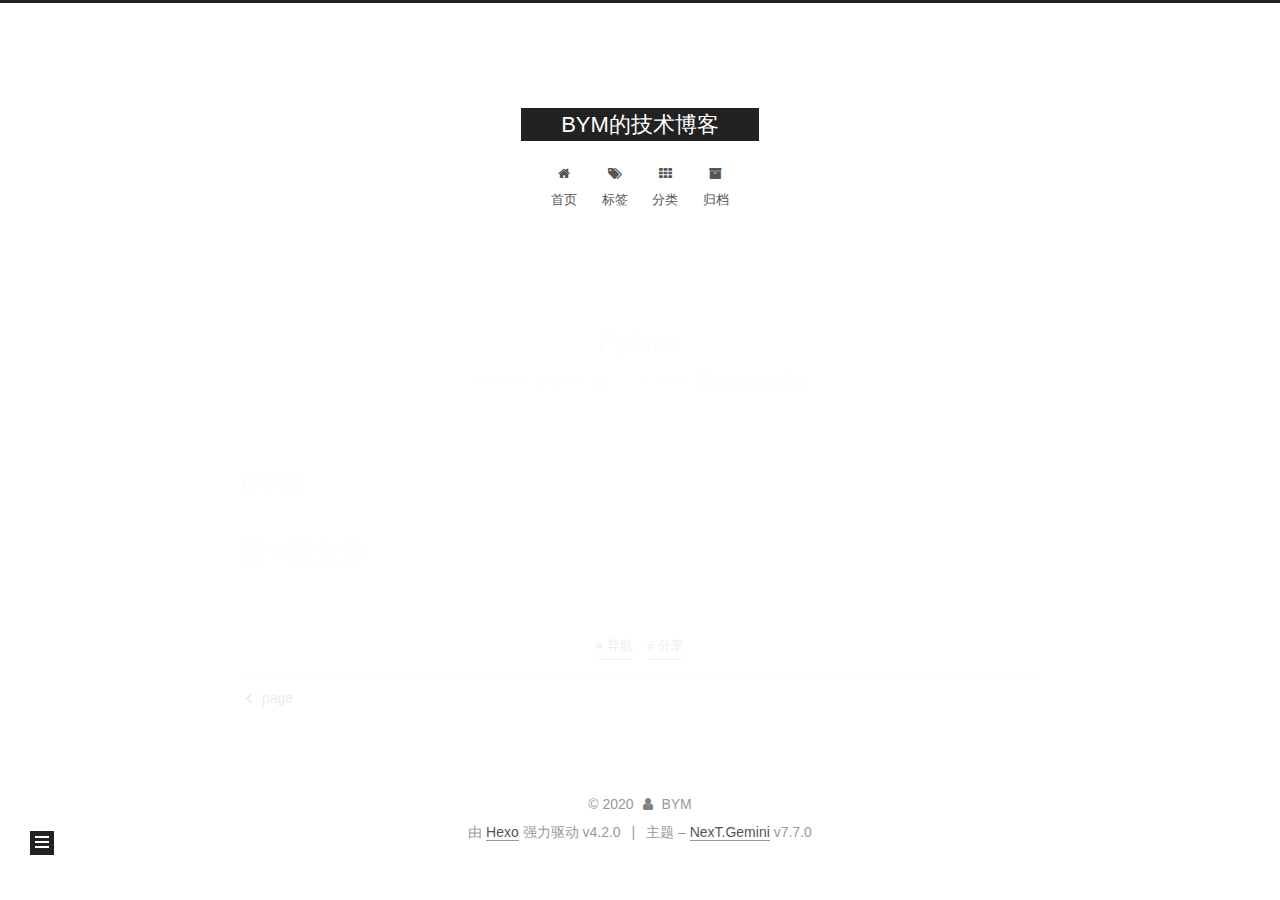
<file: 2020/01/15/Python/index.html>
<!DOCTYPE html>
<html lang="zh-Hans">
<head>
  <meta charset="UTF-8">
<meta name="viewport" content="width=device-width, initial-scale=1, maximum-scale=2">
<meta name="theme-color" content="#222">
<meta name="generator" content="Hexo 4.2.0">
  <link rel="apple-touch-icon" sizes="180x180" href="/images/apple-touch-icon-next.png">
  <link rel="icon" type="image/png" sizes="32x32" href="/images/favicon-32x32-next.png">
  <link rel="icon" type="image/png" sizes="16x16" href="/images/favicon-16x16-next.png">
  <link rel="mask-icon" href="/images/logo.svg" color="#222">

<link rel="stylesheet" href="/css/main.css">


<link rel="stylesheet" href="/lib/font-awesome/css/font-awesome.min.css">


<script id="hexo-configurations">
  var NexT = window.NexT || {};
  var CONFIG = {
    hostname: new URL('http://yoursite.com').hostname,
    root: '/',
    scheme: 'Gemini',
    version: '7.7.0',
    exturl: false,
    sidebar: {"position":"left","display":"post","padding":18,"offset":12,"onmobile":false},
    copycode: {"enable":false,"show_result":false,"style":null},
    back2top: {"enable":true,"sidebar":false,"scrollpercent":false},
    bookmark: {"enable":false,"color":"#222","save":"auto"},
    fancybox: false,
    mediumzoom: false,
    lazyload: false,
    pangu: false,
    comments: {"style":"tabs","active":null,"storage":true,"lazyload":false,"nav":null},
    algolia: {
      appID: '',
      apiKey: '',
      indexName: '',
      hits: {"per_page":10},
      labels: {"input_placeholder":"Search for Posts","hits_empty":"We didn't find any results for the search: ${query}","hits_stats":"${hits} results found in ${time} ms"}
    },
    localsearch: {"enable":false,"trigger":"auto","top_n_per_article":1,"unescape":false,"preload":false},
    path: '',
    motion: {"enable":true,"async":false,"transition":{"post_block":"fadeIn","post_header":"slideDownIn","post_body":"slideDownIn","coll_header":"slideLeftIn","sidebar":"slideUpIn"}}
  };
</script>

  <meta name="description" content="BYM第一篇文章">
<meta property="og:type" content="article">
<meta property="og:title" content="Python">
<meta property="og:url" content="http://yoursite.com/2020/01/15/Python/index.html">
<meta property="og:site_name" content="BYM的技术博客">
<meta property="og:description" content="BYM第一篇文章">
<meta property="article:published_time" content="2020-01-15T15:08:19.000Z">
<meta property="article:modified_time" content="2020-01-15T15:23:22.271Z">
<meta property="article:author" content="BYM">
<meta property="article:tag" content="导航">
<meta property="article:tag" content="分享">
<meta name="twitter:card" content="summary">

<link rel="canonical" href="http://yoursite.com/2020/01/15/Python/">


<script id="page-configurations">
  // https://hexo.io/docs/variables.html
  CONFIG.page = {
    sidebar: "",
    isHome: false,
    isPost: true
  };
</script>

  <title>Python | BYM的技术博客</title>
  






  <noscript>
  <style>
  .use-motion .brand,
  .use-motion .menu-item,
  .sidebar-inner,
  .use-motion .post-block,
  .use-motion .pagination,
  .use-motion .comments,
  .use-motion .post-header,
  .use-motion .post-body,
  .use-motion .collection-header { opacity: initial; }

  .use-motion .site-title,
  .use-motion .site-subtitle {
    opacity: initial;
    top: initial;
  }

  .use-motion .logo-line-before i { left: initial; }
  .use-motion .logo-line-after i { right: initial; }
  </style>
</noscript>

</head>

<body itemscope itemtype="http://schema.org/WebPage">
  <div class="container use-motion">
    <div class="headband"></div>

    <header class="header" itemscope itemtype="http://schema.org/WPHeader">
      <div class="header-inner"><div class="site-brand-container">
  <div class="site-meta">

    <div>
      <a href="/" class="brand" rel="start">
        <span class="logo-line-before"><i></i></span>
        <span class="site-title">BYM的技术博客</span>
        <span class="logo-line-after"><i></i></span>
      </a>
    </div>
  </div>

  <div class="site-nav-toggle">
    <div class="toggle" aria-label="切换导航栏">
      <span class="toggle-line toggle-line-first"></span>
      <span class="toggle-line toggle-line-middle"></span>
      <span class="toggle-line toggle-line-last"></span>
    </div>
  </div>
</div>


<nav class="site-nav">
  
  <ul id="menu" class="menu">
        <li class="menu-item menu-item-home">

    <a href="/" rel="section"><i class="fa fa-fw fa-home"></i>首页</a>

  </li>
        <li class="menu-item menu-item-tags">

    <a href="/tags/" rel="section"><i class="fa fa-fw fa-tags"></i>标签</a>

  </li>
        <li class="menu-item menu-item-categories">

    <a href="/categories/" rel="section"><i class="fa fa-fw fa-th"></i>分类</a>

  </li>
        <li class="menu-item menu-item-archives">

    <a href="/archives/" rel="section"><i class="fa fa-fw fa-archive"></i>归档</a>

  </li>
  </ul>

</nav>
</div>
    </header>

    
  <div class="back-to-top">
    <i class="fa fa-arrow-up"></i>
    <span>0%</span>
  </div>


    <main class="main">
      <div class="main-inner">
        <div class="content-wrap">
          

          <div class="content">
            

  <div class="posts-expand">
      
  
  
  <article itemscope itemtype="http://schema.org/Article" class="post-block " lang="zh-Hans">
    <link itemprop="mainEntityOfPage" href="http://yoursite.com/2020/01/15/Python/">

    <span hidden itemprop="author" itemscope itemtype="http://schema.org/Person">
      <meta itemprop="image" content="/images/000.JPG">
      <meta itemprop="name" content="BYM">
      <meta itemprop="description" content="">
    </span>

    <span hidden itemprop="publisher" itemscope itemtype="http://schema.org/Organization">
      <meta itemprop="name" content="BYM的技术博客">
    </span>
      <header class="post-header">
        <h1 class="post-title" itemprop="name headline">
          Python
        </h1>

        <div class="post-meta">
            <span class="post-meta-item">
              <span class="post-meta-item-icon">
                <i class="fa fa-calendar-o"></i>
              </span>
              <span class="post-meta-item-text">发表于</span>
              

              <time title="创建时间：2020-01-15 23:08:19 / 修改时间：23:23:22" itemprop="dateCreated datePublished" datetime="2020-01-15T23:08:19+08:00">2020-01-15</time>
            </span>
            <span class="post-meta-item">
              <span class="post-meta-item-icon">
                <i class="fa fa-folder-o"></i>
              </span>
              <span class="post-meta-item-text">分类于</span>
                <span itemprop="about" itemscope itemtype="http://schema.org/Thing">
                  <a href="/categories/%E7%AC%AC%E4%B8%80%E4%B8%AAPython%E7%A8%8B%E5%BA%8F/" itemprop="url" rel="index">
                    <span itemprop="name">第一个Python程序</span>
                  </a>
                </span>
            </span>

          

        </div>
      </header>

    
    
    
    <div class="post-body" itemprop="articleBody">

      
        <h1 id="BYM"><a href="#BYM" class="headerlink" title="BYM"></a>BYM</h1><h2 id="第一篇文章"><a href="#第一篇文章" class="headerlink" title="第一篇文章"></a>第一篇文章</h2>
    </div>

    
    
    

      <footer class="post-footer">
          <div class="post-tags">
              <a href="/tags/%E5%AF%BC%E8%88%AA/" rel="tag"># 导航</a>
              <a href="/tags/%E5%88%86%E4%BA%AB/" rel="tag"># 分享</a>
          </div>

        


        
    <div class="post-nav">
      <div class="post-nav-item">
    <a href="/2020/01/15/page/" rel="prev" title="page">
      <i class="fa fa-chevron-left"></i> page
    </a></div>
      <div class="post-nav-item"></div>
    </div>
      </footer>
    
  </article>
  
  
  

  </div>


          </div>
          

<script>
  window.addEventListener('tabs:register', () => {
    let activeClass = CONFIG.comments.activeClass;
    if (CONFIG.comments.storage) {
      activeClass = localStorage.getItem('comments_active') || activeClass;
    }
    if (activeClass) {
      let activeTab = document.querySelector(`a[href="#comment-${activeClass}"]`);
      if (activeTab) {
        activeTab.click();
      }
    }
  });
  if (CONFIG.comments.storage) {
    window.addEventListener('tabs:click', event => {
      if (!event.target.matches('.tabs-comment .tab-content .tab-pane')) return;
      let commentClass = event.target.classList[1];
      localStorage.setItem('comments_active', commentClass);
    });
  }
</script>

        </div>
          
  
  <div class="toggle sidebar-toggle">
    <span class="toggle-line toggle-line-first"></span>
    <span class="toggle-line toggle-line-middle"></span>
    <span class="toggle-line toggle-line-last"></span>
  </div>

  <aside class="sidebar">
    <div class="sidebar-inner">

      <ul class="sidebar-nav motion-element">
        <li class="sidebar-nav-toc">
          文章目录
        </li>
        <li class="sidebar-nav-overview">
          站点概览
        </li>
      </ul>

      <!--noindex-->
      <div class="post-toc-wrap sidebar-panel">
          <div class="post-toc motion-element"><ol class="nav"><li class="nav-item nav-level-1"><a class="nav-link" href="#BYM"><span class="nav-number">1.</span> <span class="nav-text">BYM</span></a><ol class="nav-child"><li class="nav-item nav-level-2"><a class="nav-link" href="#第一篇文章"><span class="nav-number">1.1.</span> <span class="nav-text">第一篇文章</span></a></li></ol></li></ol></div>
      </div>
      <!--/noindex-->

      <div class="site-overview-wrap sidebar-panel">
        <div class="site-author motion-element" itemprop="author" itemscope itemtype="http://schema.org/Person">
    <img class="site-author-image" itemprop="image" alt="BYM"
      src="/images/000.JPG">
  <p class="site-author-name" itemprop="name">BYM</p>
  <div class="site-description" itemprop="description"></div>
</div>
<div class="site-state-wrap motion-element">
  <nav class="site-state">
      <div class="site-state-item site-state-posts">
          <a href="/archives/">
        
          <span class="site-state-item-count">3</span>
          <span class="site-state-item-name">日志</span>
        </a>
      </div>
      <div class="site-state-item site-state-categories">
            <a href="/categories/">
          
        <span class="site-state-item-count">1</span>
        <span class="site-state-item-name">分类</span></a>
      </div>
      <div class="site-state-item site-state-tags">
            <a href="/tags/">
          
        <span class="site-state-item-count">2</span>
        <span class="site-state-item-name">标签</span></a>
      </div>
  </nav>
</div>



      </div>

    </div>
  </aside>
  <div id="sidebar-dimmer"></div>


      </div>
    </main>

    <footer class="footer">
      <div class="footer-inner">
        

<div class="copyright">
  
  &copy; 
  <span itemprop="copyrightYear">2020</span>
  <span class="with-love">
    <i class="fa fa-user"></i>
  </span>
  <span class="author" itemprop="copyrightHolder">BYM</span>
</div>
  <div class="powered-by">由 <a href="https://hexo.io/" class="theme-link" rel="noopener" target="_blank">Hexo</a> 强力驱动 v4.2.0
  </div>
  <span class="post-meta-divider">|</span>
  <div class="theme-info">主题 – <a href="https://theme-next.org/" class="theme-link" rel="noopener" target="_blank">NexT.Gemini</a> v7.7.0
  </div>

        








      </div>
    </footer>
  </div>

  
  <script src="/lib/anime.min.js"></script>
  <script src="/lib/velocity/velocity.min.js"></script>
  <script src="/lib/velocity/velocity.ui.min.js"></script>

<script src="/js/utils.js"></script>

<script src="/js/motion.js"></script>


<script src="/js/schemes/pisces.js"></script>


<script src="/js/next-boot.js"></script>




  















  

  

</body>
</html>
</file>
<file: css/main.css>
html {
  line-height: 1.15; /* 1 */
  -webkit-text-size-adjust: 100%; /* 2 */
}
body {
  margin: 0;
}
main {
  display: block;
}
h1 {
  font-size: 2em;
  margin: 0.67em 0;
}
hr {
  box-sizing: content-box; /* 1 */
  height: 0; /* 1 */
  overflow: visible; /* 2 */
}
pre {
  font-family: monospace, monospace; /* 1 */
  font-size: 1em; /* 2 */
}
a {
  background: transparent;
}
abbr[title] {
  border-bottom: none; /* 1 */
  text-decoration: underline; /* 2 */
  text-decoration: underline dotted; /* 2 */
}
b,
strong {
  font-weight: bolder;
}
code,
kbd,
samp {
  font-family: monospace, monospace; /* 1 */
  font-size: 1em; /* 2 */
}
small {
  font-size: 80%;
}
sub,
sup {
  font-size: 75%;
  line-height: 0;
  position: relative;
  vertical-align: baseline;
}
sub {
  bottom: -0.25em;
}
sup {
  top: -0.5em;
}
img {
  border-style: none;
}
button,
input,
optgroup,
select,
textarea {
  font-family: inherit; /* 1 */
  font-size: 100%; /* 1 */
  line-height: 1.15; /* 1 */
  margin: 0; /* 2 */
}
button,
input {
/* 1 */
  overflow: visible;
}
button,
select {
/* 1 */
  text-transform: none;
}
button,
[type='button'],
[type='reset'],
[type='submit'] {
  -webkit-appearance: button;
}
button::-moz-focus-inner,
[type='button']::-moz-focus-inner,
[type='reset']::-moz-focus-inner,
[type='submit']::-moz-focus-inner {
  border-style: none;
  padding: 0;
}
button:-moz-focusring,
[type='button']:-moz-focusring,
[type='reset']:-moz-focusring,
[type='submit']:-moz-focusring {
  outline: 1px dotted ButtonText;
}
fieldset {
  padding: 0.35em 0.75em 0.625em;
}
legend {
  box-sizing: border-box; /* 1 */
  color: inherit; /* 2 */
  display: table; /* 1 */
  max-width: 100%; /* 1 */
  padding: 0; /* 3 */
  white-space: normal; /* 1 */
}
progress {
  vertical-align: baseline;
}
textarea {
  overflow: auto;
}
[type='checkbox'],
[type='radio'] {
  box-sizing: border-box; /* 1 */
  padding: 0; /* 2 */
}
[type='number']::-webkit-inner-spin-button,
[type='number']::-webkit-outer-spin-button {
  height: auto;
}
[type='search'] {
  outline-offset: -2px; /* 2 */
  -webkit-appearance: textfield; /* 1 */
}
[type='search']::-webkit-search-decoration {
  -webkit-appearance: none;
}
::-webkit-file-upload-button {
  font: inherit; /* 2 */
  -webkit-appearance: button; /* 1 */
}
details {
  display: block;
}
summary {
  display: list-item;
}
template {
  display: none;
}
[hidden] {
  display: none;
}
::selection {
  background: #262a30;
  color: #fff;
}
html,
body {
  height: 100%;
}
body {
  background: #fff;
  color: #555;
  font-family: 'Lato', "PingFang SC", "Microsoft YaHei", sans-serif;
  font-size: 1em;
  line-height: 2;
}
@media (max-width: 991px) {
  body {
    padding-left: 0 !important;
    padding-right: 0 !important;
  }
}
h1,
h2,
h3,
h4,
h5,
h6 {
  font-family: 'Lato', "PingFang SC", "Microsoft YaHei", sans-serif;
  font-weight: bold;
  line-height: 1.5;
  margin: 20px 0 15px;
}
h1 {
  font-size: 1.5em;
}
h2 {
  font-size: 1.375em;
}
h3 {
  font-size: 1.25em;
}
h4 {
  font-size: 1.125em;
}
h5 {
  font-size: 1em;
}
h6 {
  font-size: 0.875em;
}
p {
  margin: 0 0 20px 0;
}
a,
span.exturl {
  border-bottom: 1px solid #999;
  color: #555;
  outline: 0;
  text-decoration: none;
  overflow-wrap: break-word;
  word-wrap: break-word;
  cursor: pointer;
}
a:hover,
span.exturl:hover {
  border-bottom-color: #222;
  color: #222;
}
iframe,
img,
video {
  display: block;
  margin-left: auto;
  margin-right: auto;
  max-width: 100%;
}
hr {
  background-color: #ddd;
  background-image: repeating-linear-gradient(-45deg, #fff, #fff 4px, transparent 4px, transparent 8px);
  border: 0;
  height: 3px;
  margin: 40px 0;
}
blockquote {
  border-left: 4px solid #ddd;
  color: #666;
  margin: 0;
  padding: 0 15px;
}
blockquote cite::before {
  content: '-';
  padding: 0 5px;
}
dt {
  font-weight: 700;
}
dd {
  margin: 0;
  padding: 0;
}
kbd {
  background-color: #f5f5f5;
  background-image: linear-gradient(#eee, #fff, #eee);
  border: 1px solid #ccc;
  border-radius: 0.2em;
  box-shadow: 0.1em 0.1em 0.2em rgba(0,0,0,0.1);
  font-family: inherit;
  padding: 0.1em 0.3em;
  white-space: nowrap;
}
.table-container {
  -webkit-overflow-scrolling: touch;
  overflow: auto;
}
table {
  border-collapse: collapse;
  border-spacing: 0;
  font-size: 0.875em;
  margin: 0 0 20px 0;
  width: 100%;
}
tbody tr:nth-of-type(odd) {
  background: #f9f9f9;
}
tbody tr:hover {
  background: #f5f5f5;
}
caption,
th,
td {
  font-weight: normal;
  padding: 8px;
  text-align: left;
  vertical-align: middle;
}
th,
td {
  border: 1px solid #ddd;
  border-bottom: 3px solid #ddd;
}
th {
  font-weight: 700;
  padding-bottom: 10px;
}
td {
  border-bottom-width: 1px;
}
.btn {
  background: #222;
  border: 2px solid #222;
  border-radius: 0;
  color: #fff;
  display: inline-block;
  font-size: 0.875em;
  line-height: 2;
  padding: 0 20px;
  text-decoration: none;
  transition-property: background-color;
  transition-delay: 0s;
  transition-duration: 0.2s;
  transition-timing-function: ease-in-out;
}
.btn:hover {
  background: #fff;
  border-color: #222;
  color: #222;
}
.btn + .btn {
  margin: 0 0 8px 8px;
}
.btn .fa-fw {
  text-align: left;
  width: 1.285714285714286em;
}
.toggle {
  line-height: 0;
}
.toggle .toggle-line {
  background: #fff;
  display: inline-block;
  height: 2px;
  left: 0;
  position: relative;
  top: 0;
  transition: all 0.4s;
  vertical-align: top;
  width: 100%;
}
.toggle .toggle-line:not(:first-child) {
  margin-top: 3px;
}
.toggle.toggle-arrow .toggle-line-first {
  left: 50%;
  top: 2px;
  transform: rotate(45deg);
  width: 50%;
}
.toggle.toggle-arrow .toggle-line-middle {
  left: 2px;
  width: 90%;
}
.toggle.toggle-arrow .toggle-line-last {
  left: 50%;
  top: -2px;
  transform: rotate(-45deg);
  width: 50%;
}
.toggle.toggle-close .toggle-line-first {
  transform: rotate(-45deg);
  top: 5px;
}
.toggle.toggle-close .toggle-line-middle {
  opacity: 0;
}
.toggle.toggle-close .toggle-line-last {
  transform: rotate(45deg);
  top: -5px;
}
.highlight,
pre {
  background: #f7f7f7;
  color: #4d4d4c;
  line-height: 1.6;
  margin: 0 auto 20px;
}
pre,
code {
  font-family: consolas, Menlo, monospace, "PingFang SC", "Microsoft YaHei";
}
code {
  background: #eee;
  border-radius: 3px;
  color: #555;
  padding: 2px 4px;
  overflow-wrap: break-word;
  word-wrap: break-word;
}
.highlight *::selection {
  background: #d6d6d6;
}
.highlight pre {
  border: 0;
  margin: 0;
  padding: 10px 0;
}
.highlight table {
  border: 0;
  margin: 0;
  width: auto;
}
.highlight td {
  border: 0;
  padding: 0;
}
.highlight figcaption {
  background: #eee;
  color: #4d4d4c;
  font-size: 0.875em;
  line-height: 1.2;
  padding: 0.5em;
}
.highlight figcaption::before,
.highlight figcaption::after {
  content: ' ';
  display: table;
}
.highlight figcaption::after {
  clear: both;
}
.highlight figcaption a {
  color: #4d4d4c;
  float: right;
}
.highlight figcaption a:hover {
  border-bottom-color: #4d4d4c;
}
.highlight .gutter {
  -moz-user-select: none;
  -ms-user-select: none;
  -webkit-user-select: none;
  user-select: none;
}
.highlight .gutter pre {
  background: #eff2f3;
  color: #869194;
  padding-left: 10px;
  padding-right: 10px;
  text-align: right;
}
.highlight .code pre {
  background: #f7f7f7;
  padding-left: 10px;
  width: 100%;
}
.gist table {
  width: auto;
}
.gist table td {
  border: 0;
}
pre {
  overflow: auto;
  padding: 10px;
}
pre code {
  background: none;
  color: #4d4d4c;
  font-size: 0.875em;
  padding: 0;
  text-shadow: none;
}
pre .deletion {
  background: #fdd;
}
pre .addition {
  background: #dfd;
}
pre .meta {
  color: #eab700;
  -moz-user-select: none;
  -ms-user-select: none;
  -webkit-user-select: none;
  user-select: none;
}
pre .comment {
  color: #8e908c;
}
pre .variable,
pre .attribute,
pre .tag,
pre .name,
pre .regexp,
pre .ruby .constant,
pre .xml .tag .title,
pre .xml .pi,
pre .xml .doctype,
pre .html .doctype,
pre .css .id,
pre .css .class,
pre .css .pseudo {
  color: #c82829;
}
pre .number,
pre .preprocessor,
pre .built_in,
pre .builtin-name,
pre .literal,
pre .params,
pre .constant,
pre .command {
  color: #f5871f;
}
pre .ruby .class .title,
pre .css .rules .attribute,
pre .string,
pre .symbol,
pre .value,
pre .inheritance,
pre .header,
pre .ruby .symbol,
pre .xml .cdata,
pre .special,
pre .formula {
  color: #718c00;
}
pre .title,
pre .css .hexcolor {
  color: #3e999f;
}
pre .function,
pre .python .decorator,
pre .python .title,
pre .ruby .function .title,
pre .ruby .title .keyword,
pre .perl .sub,
pre .javascript .title,
pre .coffeescript .title {
  color: #4271ae;
}
pre .keyword,
pre .javascript .function {
  color: #8959a8;
}
.blockquote-center {
  border-left: none;
  margin: 40px 0;
  padding: 0;
  position: relative;
  text-align: center;
}
.blockquote-center::before,
.blockquote-center::after {
  background-repeat: no-repeat;
  background-size: 22px 22px;
  content: ' ';
  display: block;
  height: 24px;
  opacity: 0.2;
  position: absolute;
  width: 100%;
}
.blockquote-center::before {
  background-image: url("../images/quote-l.svg");
  background-position: 0 -6px;
  border-top: 1px solid #ccc;
  top: -20px;
}
.blockquote-center::after {
  background-image: url("../images/quote-r.svg");
  background-position: 100% 8px;
  border-bottom: 1px solid #ccc;
  bottom: -20px;
}
.blockquote-center p,
.blockquote-center div {
  text-align: center;
}
.post-body .group-picture img {
  margin: 0 auto;
  padding: 0 3px;
}
.group-picture-row {
  margin-bottom: 6px;
  overflow: hidden;
}
.group-picture-column {
  float: left;
  margin-bottom: 10px;
}
.post-body .label {
  display: inline;
  padding: 0 2px;
}
.post-body .label.default {
  background: #f0f0f0;
}
.post-body .label.primary {
  background: #efe6f7;
}
.post-body .label.info {
  background: #e5f2f8;
}
.post-body .label.success {
  background: #e7f4e9;
}
.post-body .label.warning {
  background: #fcf6e1;
}
.post-body .label.danger {
  background: #fae8eb;
}
.post-body .tabs {
  margin-bottom: 20px;
}
.post-body .tabs,
.tabs-comment {
  display: block;
  padding-top: 10px;
  position: relative;
}
.post-body .tabs ul.nav-tabs,
.tabs-comment ul.nav-tabs {
  display: flex;
  flex-wrap: wrap;
  margin: 0;
  margin-bottom: -1px;
  padding: 0;
}
@media (max-width: 413px) {
  .post-body .tabs ul.nav-tabs,
  .tabs-comment ul.nav-tabs {
    display: block;
    margin-bottom: 5px;
  }
}
.post-body .tabs ul.nav-tabs li.tab,
.tabs-comment ul.nav-tabs li.tab {
  background: #fff;
  border-bottom: 1px solid #ddd;
  border-left: 1px solid transparent;
  border-right: 1px solid transparent;
  border-top: 3px solid transparent;
  flex-grow: 1;
  list-style-type: none;
  border-radius: 0 0 0 0;
}
@media (max-width: 413px) {
  .post-body .tabs ul.nav-tabs li.tab,
  .tabs-comment ul.nav-tabs li.tab {
    border-bottom: 1px solid transparent;
    border-left: 3px solid transparent;
    border-right: 1px solid transparent;
    border-top: 1px solid transparent;
  }
}
@media (max-width: 413px) {
  .post-body .tabs ul.nav-tabs li.tab,
  .tabs-comment ul.nav-tabs li.tab {
    border-radius: 0;
  }
}
.post-body .tabs ul.nav-tabs li.tab a,
.tabs-comment ul.nav-tabs li.tab a {
  border-bottom: initial;
  display: block;
  line-height: 1.8;
  outline: 0;
  padding: 0.25em 0.75em;
  text-align: center;
  transition-delay: 0s;
  transition-duration: 0.2s;
  transition-timing-function: ease-out;
}
.post-body .tabs ul.nav-tabs li.tab a i,
.tabs-comment ul.nav-tabs li.tab a i {
  width: 1.285714285714286em;
}
.post-body .tabs ul.nav-tabs li.tab.active,
.tabs-comment ul.nav-tabs li.tab.active {
  border-bottom: 1px solid transparent;
  border-left: 1px solid #ddd;
  border-right: 1px solid #ddd;
  border-top: 3px solid #fc6423;
}
@media (max-width: 413px) {
  .post-body .tabs ul.nav-tabs li.tab.active,
  .tabs-comment ul.nav-tabs li.tab.active {
    border-bottom: 1px solid #ddd;
    border-left: 3px solid #fc6423;
    border-right: 1px solid #ddd;
    border-top: 1px solid #ddd;
  }
}
.post-body .tabs ul.nav-tabs li.tab.active a,
.tabs-comment ul.nav-tabs li.tab.active a {
  color: #555;
  cursor: default;
}
.post-body .tabs .tab-content .tab-pane,
.tabs-comment .tab-content .tab-pane {
  border: 1px solid #ddd;
  padding: 20px 20px 0 20px;
  border-radius: 0;
}
.post-body .tabs .tab-content .tab-pane:not(.active),
.tabs-comment .tab-content .tab-pane:not(.active) {
  display: none;
}
.post-body .tabs .tab-content .tab-pane.active,
.tabs-comment .tab-content .tab-pane.active {
  display: block;
}
.post-body .tabs .tab-content .tab-pane.active:nth-of-type(1),
.tabs-comment .tab-content .tab-pane.active:nth-of-type(1) {
  border-radius: 0 0 0 0;
}
@media (max-width: 413px) {
  .post-body .tabs .tab-content .tab-pane.active:nth-of-type(1),
  .tabs-comment .tab-content .tab-pane.active:nth-of-type(1) {
    border-radius: 0;
  }
}
.post-body .note {
  border-radius: 3px;
  margin-bottom: 20px;
  padding: 15px;
  position: relative;
  border: 1px solid #eee;
  border-left-width: 5px;
}
.post-body .note h2,
.post-body .note h3,
.post-body .note h4,
.post-body .note h5,
.post-body .note h6 {
  margin-top: 0;
  border-bottom: initial;
  margin-bottom: 0;
  padding-top: 0;
}
.post-body .note p:first-child,
.post-body .note ul:first-child,
.post-body .note ol:first-child,
.post-body .note table:first-child,
.post-body .note pre:first-child,
.post-body .note blockquote:first-child,
.post-body .note img:first-child {
  margin-top: 0;
}
.post-body .note p:last-child,
.post-body .note ul:last-child,
.post-body .note ol:last-child,
.post-body .note table:last-child,
.post-body .note pre:last-child,
.post-body .note blockquote:last-child,
.post-body .note img:last-child {
  margin-bottom: 0;
}
.post-body .note.default {
  border-left-color: #777;
}
.post-body .note.default h2,
.post-body .note.default h3,
.post-body .note.default h4,
.post-body .note.default h5,
.post-body .note.default h6 {
  color: #777;
}
.post-body .note.primary {
  border-left-color: #6f42c1;
}
.post-body .note.primary h2,
.post-body .note.primary h3,
.post-body .note.primary h4,
.post-body .note.primary h5,
.post-body .note.primary h6 {
  color: #6f42c1;
}
.post-body .note.info {
  border-left-color: #428bca;
}
.post-body .note.info h2,
.post-body .note.info h3,
.post-body .note.info h4,
.post-body .note.info h5,
.post-body .note.info h6 {
  color: #428bca;
}
.post-body .note.success {
  border-left-color: #5cb85c;
}
.post-body .note.success h2,
.post-body .note.success h3,
.post-body .note.success h4,
.post-body .note.success h5,
.post-body .note.success h6 {
  color: #5cb85c;
}
.post-body .note.warning {
  border-left-color: #f0ad4e;
}
.post-body .note.warning h2,
.post-body .note.warning h3,
.post-body .note.warning h4,
.post-body .note.warning h5,
.post-body .note.warning h6 {
  color: #f0ad4e;
}
.post-body .note.danger {
  border-left-color: #d9534f;
}
.post-body .note.danger h2,
.post-body .note.danger h3,
.post-body .note.danger h4,
.post-body .note.danger h5,
.post-body .note.danger h6 {
  color: #d9534f;
}
.pagination .prev,
.pagination .next,
.pagination .page-number,
.pagination .space {
  display: inline-block;
  margin: 0 10px;
  padding: 0 11px;
  position: relative;
  top: -1px;
}
@media (max-width: 767px) {
  .pagination .prev,
  .pagination .next,
  .pagination .page-number,
  .pagination .space {
    margin: 0 5px;
  }
}
.pagination {
  border-top: 1px solid #eee;
  margin: 120px 0 0;
  text-align: center;
}
.pagination .prev,
.pagination .next,
.pagination .page-number {
  border-bottom: 0;
  border-top: 1px solid #eee;
  transition-property: border-color;
  transition-delay: 0s;
  transition-duration: 0.2s;
  transition-timing-function: ease-in-out;
}
.pagination .prev:hover,
.pagination .next:hover,
.pagination .page-number:hover {
  border-top-color: #222;
}
.pagination .space {
  margin: 0;
  padding: 0;
}
.pagination .prev {
  margin-left: 0;
}
.pagination .next {
  margin-right: 0;
}
.pagination .page-number.current {
  background: #ccc;
  border-top-color: #ccc;
  color: #fff;
}
@media (max-width: 767px) {
  .pagination {
    border-top: none;
  }
  .pagination .prev,
  .pagination .next,
  .pagination .page-number {
    border-bottom: 1px solid #eee;
    border-top: 0;
    margin-bottom: 10px;
    padding: 0 10px;
  }
  .pagination .prev:hover,
  .pagination .next:hover,
  .pagination .page-number:hover {
    border-bottom-color: #222;
  }
}
.comments {
  margin: 60px 20px 0;
  overflow: hidden;
}
.comment-button-group {
  display: flex;
  flex-wrap: wrap-reverse;
  justify-content: center;
  margin: 1em 0;
}
.comment-button-group .comment-button {
  margin: 0.1em 0.2em;
}
.comment-button-group .comment-button.active {
  background: #fff;
  border-color: #222;
  color: #222;
}
.comment-position {
  display: none;
}
.comment-position.active {
  display: block;
}
.tabs-comment {
  background: #fff;
  margin-top: 4em;
  padding-top: 0;
}
.tabs-comment .comments {
  border: 0;
  box-shadow: none;
  margin-top: 0;
  padding-top: 0;
}
.container {
  min-height: 100%;
  position: relative;
}
.main-inner {
  margin: 0 auto;
  width: 700px;
}
@media (min-width: 1200px) {
  .main-inner {
    width: 800px;
  }
}
@media (min-width: 1600px) {
  .main-inner {
    width: 900px;
  }
}
.header {
  background: transparent;
}
.header-inner {
  margin: 0 auto;
  position: relative;
  width: 700px;
}
@media (min-width: 1200px) {
  .header-inner {
    width: 800px;
  }
}
@media (min-width: 1600px) {
  .header-inner {
    width: 900px;
  }
}
.headband {
  background: #222;
  height: 3px;
}
.site-meta {
  margin: 0;
  text-align: center;
}
@media (max-width: 767px) {
  .site-meta {
    text-align: center;
  }
}
.brand {
  background: #222;
  border-bottom: none;
  color: #fff;
  display: inline-block;
  line-height: 1.375em;
  padding: 0 40px;
  position: relative;
}
.brand:hover {
  color: #fff;
}
.site-title {
  display: inline-block;
  font-family: 'Lato', "PingFang SC", "Microsoft YaHei", sans-serif;
  font-size: 1.375em;
  font-weight: normal;
  line-height: 1.5;
  vertical-align: top;
}
.site-subtitle {
  color: #999;
  font-size: 0.8125em;
  margin-top: 10px;
}
.use-motion .brand {
  opacity: 0;
}
.use-motion .site-title,
.use-motion .site-subtitle,
.use-motion .custom-logo-image {
  opacity: 0;
  position: relative;
  top: -10px;
}
.site-nav-toggle {
  display: none;
  left: 10px;
  position: absolute;
}
@media (max-width: 767px) {
  .site-nav-toggle {
    display: block;
  }
}
.site-nav-toggle .toggle {
  background: transparent;
  border: 0;
  margin-top: 2px;
  padding: 10px;
  width: 22px;
}
.site-nav-toggle .toggle .toggle-line {
  background: #555;
  border-radius: 1px;
}
.site-nav {
  display: block;
}
@media (max-width: 767px) {
  .site-nav {
    clear: both;
    display: none;
  }
}
.site-nav.site-nav-on {
  display: block;
}
.menu {
  margin-top: 20px;
  padding-left: 0;
  text-align: center;
}
.menu-item {
  display: inline-block;
  list-style: none;
  margin: 0 10px;
}
@media (max-width: 767px) {
  .menu-item {
    margin-top: 10px;
  }
}
.menu-item a,
.menu-item span.exturl {
  border-bottom: 0;
  display: block;
  font-size: 0.8125em;
  transition-property: border-color;
  transition-delay: 0s;
  transition-duration: 0.2s;
  transition-timing-function: ease-in-out;
}
@media (hover: none) {
  .menu-item a:hover,
  .menu-item span.exturl:hover {
    border-bottom-color: transparent !important;
  }
}
.menu-item .fa {
  margin-right: 8px;
}
.menu-item .badge {
  display: inline-block;
  font-weight: 700;
  line-height: 1;
  margin-left: 0.35em;
  margin-top: 0.35em;
  text-align: center;
  white-space: nowrap;
}
@media (max-width: 767px) {
  .menu-item .badge {
    float: right;
    margin-left: 0;
  }
}
.use-motion .menu-item {
  opacity: 0;
}
.sidebar {
  background: #222;
  bottom: 0;
  box-shadow: inset 0 2px 6px #000;
  position: fixed;
  top: 0;
  z-index: 1200;
}
.sidebar a,
.sidebar span.exturl {
  border-bottom-color: #555;
  color: #999;
}
.sidebar a:hover,
.sidebar span.exturl:hover {
  border-bottom-color: #eee;
  color: #eee;
}
@media (max-width: 991px) {
  .sidebar {
    display: none;
  }
}
.sidebar-inner {
  color: #999;
  padding: 18px 10px;
  text-align: center;
}
.site-overview-wrap {
  overflow-x: hidden;
  overflow-y: auto;
}
.cc-license {
  margin-top: 10px;
  text-align: center;
}
.cc-license .cc-opacity {
  border-bottom: none;
  opacity: 0.7;
}
.cc-license .cc-opacity:hover {
  opacity: 0.9;
}
.cc-license img {
  display: inline-block;
}
.site-author-image {
  border: 2px solid #333;
  display: block;
  height: auto;
  margin: 0 auto;
  max-width: 96px;
  padding: 2px;
}
.site-author-name {
  color: #f5f5f5;
  font-weight: normal;
  margin: 5px 0 0;
  text-align: center;
}
.site-description {
  color: #999;
  font-size: 1em;
  margin-top: 5px;
  text-align: center;
}
.links-of-author {
  margin-top: 15px;
}
.links-of-author a,
.links-of-author span.exturl {
  border-bottom-color: #555;
  display: inline-block;
  font-size: 0.8125em;
  margin-bottom: 10px;
  margin-right: 10px;
  vertical-align: middle;
}
.links-of-author a::before,
.links-of-author span.exturl::before {
  background: #7fd;
  border-radius: 50%;
  content: ' ';
  display: inline-block;
  height: 4px;
  margin-right: 3px;
  vertical-align: middle;
  width: 4px;
}
.sidebar-button {
  margin-top: 15px;
}
.sidebar-button a {
  border: 1px solid #fc6423;
  border-radius: 4px;
  color: #fc6423;
  display: inline-block;
  padding: 0 15px;
}
.sidebar-button a .fa {
  margin-right: 5px;
}
.sidebar-button a:hover {
  background: #fc6423;
  border: 1px solid #fc6423;
  color: #fff;
}
.sidebar-button a:hover .fa {
  color: #fff;
}
.links-of-blogroll {
  font-size: 0.8125em;
  margin-top: 10px;
}
.links-of-blogroll-title {
  font-size: 0.875em;
  font-weight: 600;
  margin-top: 0;
}
.links-of-blogroll-list {
  list-style: none;
  margin: 0;
  padding: 0;
}
.links-of-blogroll-item {
  padding: 2px 10px;
}
.links-of-blogroll-item a,
.links-of-blogroll-item span.exturl {
  box-sizing: border-box;
  display: inline-block;
  max-width: 280px;
  overflow: hidden;
  text-overflow: ellipsis;
  white-space: nowrap;
}
#sidebar-dimmer {
  display: none;
}
@media (max-width: 767px) {
  #sidebar-dimmer {
    background: #000;
    display: block;
    height: 100%;
    left: 100%;
    opacity: 0;
    position: fixed;
    top: 0;
    width: 100%;
    z-index: 1100;
  }
  .sidebar-active + #sidebar-dimmer {
    opacity: 0.7;
    transform: translateX(-100%);
    transition: opacity 0.5s;
  }
}
.sidebar-nav {
  margin: 0;
  padding-bottom: 20px;
  padding-left: 0;
}
.sidebar-nav li {
  border-bottom: 1px solid transparent;
  color: #555;
  cursor: pointer;
  display: inline-block;
  font-size: 0.875em;
}
.sidebar-nav li.sidebar-nav-overview {
  margin-left: 10px;
}
.sidebar-nav li:hover {
  color: #f5f5f5;
}
.sidebar-nav .sidebar-nav-active {
  border-bottom-color: #87daff;
  color: #87daff;
}
.sidebar-nav .sidebar-nav-active:hover {
  color: #87daff;
}
.sidebar-panel {
  display: none;
}
.sidebar-panel-active {
  display: block;
}
.sidebar-toggle {
  background: #222;
  bottom: 45px;
  cursor: pointer;
  height: 14px;
  left: 30px;
  padding: 5px;
  position: fixed;
  width: 14px;
  z-index: 1300;
}
@media (max-width: 991px) {
  .sidebar-toggle {
    left: 20px;
    opacity: 0.8;
    display: none;
  }
}
.sidebar-toggle:hover .toggle-line {
  background: #87daff;
}
.post-toc-wrap {
  overflow-x: hidden;
  overflow-y: auto;
}
.post-toc {
  font-size: 0.875em;
}
.post-toc ol {
  list-style: none;
  margin: 0;
  padding: 0 2px 5px 10px;
  text-align: left;
}
.post-toc ol > ol {
  padding-left: 0;
}
.post-toc ol a {
  border-bottom-color: #555;
  color: #999;
  transition-property: all;
  transition-delay: 0s;
  transition-duration: 0.2s;
  transition-timing-function: ease-in-out;
}
.post-toc ol a:hover {
  border-bottom-color: #ccc;
  color: #ccc;
}
.post-toc .nav-item {
  line-height: 1.8;
  overflow: hidden;
  text-overflow: ellipsis;
  white-space: nowrap;
}
.post-toc .nav .nav-child {
  display: none;
}
.post-toc .nav .active > .nav-child {
  display: block;
}
.post-toc .nav .active-current > .nav-child {
  display: block;
}
.post-toc .nav .active-current > .nav-child > .nav-item {
  display: block;
}
.post-toc .nav .active > a {
  border-bottom-color: #87daff;
  color: #87daff;
}
.post-toc .nav .active-current > a {
  color: #87daff;
}
.post-toc .nav .active-current > a:hover {
  color: #87daff;
}
.site-state {
  display: flex;
  justify-content: center;
  line-height: 1.4;
  margin-top: 10px;
  overflow: hidden;
  text-align: center;
  white-space: nowrap;
}
.site-state-item {
  padding: 0 15px;
}
.site-state-item:not(:first-child) {
  border-left: 1px solid #333;
}
.site-state-item a {
  border-bottom: none;
}
.site-state-item-count {
  color: inherit;
  display: block;
  font-size: 1.25em;
  font-weight: 600;
  text-align: center;
}
.site-state-item-name {
  color: inherit;
  font-size: 0.875em;
}
.footer {
  color: #999;
  font-size: 0.875em;
  padding: 20px 0;
}
.footer.footer-fixed {
  bottom: 0;
  left: 0;
  position: absolute;
  right: 0;
}
.footer-inner {
  box-sizing: border-box;
  margin: 0 auto;
  text-align: center;
  width: 700px;
}
@media (min-width: 1200px) {
  .footer-inner {
    width: 800px;
  }
}
@media (min-width: 1600px) {
  .footer-inner {
    width: 900px;
  }
}
.with-love {
  color: #808080;
  display: inline-block;
  margin: 0 5px;
}
.powered-by,
.theme-info {
  display: inline-block;
}
@-moz-keyframes iconAnimate {
  0%, 100% {
    transform: scale(1);
  }
  10%, 30% {
    transform: scale(0.9);
  }
  20%, 40%, 60%, 80% {
    transform: scale(1.1);
  }
  50%, 70% {
    transform: scale(1.1);
  }
}
@-webkit-keyframes iconAnimate {
  0%, 100% {
    transform: scale(1);
  }
  10%, 30% {
    transform: scale(0.9);
  }
  20%, 40%, 60%, 80% {
    transform: scale(1.1);
  }
  50%, 70% {
    transform: scale(1.1);
  }
}
@-o-keyframes iconAnimate {
  0%, 100% {
    transform: scale(1);
  }
  10%, 30% {
    transform: scale(0.9);
  }
  20%, 40%, 60%, 80% {
    transform: scale(1.1);
  }
  50%, 70% {
    transform: scale(1.1);
  }
}
@keyframes iconAnimate {
  0%, 100% {
    transform: scale(1);
  }
  10%, 30% {
    transform: scale(0.9);
  }
  20%, 40%, 60%, 80% {
    transform: scale(1.1);
  }
  50%, 70% {
    transform: scale(1.1);
  }
}
.back-to-top {
  background: #222;
  bottom: -100px;
  box-sizing: border-box;
  color: #fff;
  cursor: pointer;
  font-size: 12px;
  left: 30px;
  opacity: 1;
  padding: 0 6px;
  position: fixed;
  text-align: center;
  transition-property: bottom;
  z-index: 1300;
  transition-delay: 0s;
  transition-duration: 0.2s;
  transition-timing-function: ease-in-out;
  width: 24px;
}
.back-to-top span {
  display: none;
}
.back-to-top:hover {
  color: #87daff;
}
.back-to-top.back-to-top-on {
  bottom: 19px;
}
@media (max-width: 991px) {
  .back-to-top {
    left: 20px;
    opacity: 0.8;
  }
}
.post-body {
  font-family: 'Lato', "PingFang SC", "Microsoft YaHei", sans-serif;
  overflow-wrap: break-word;
  word-wrap: break-word;
}
@media (min-width: 1200px) {
  .post-body {
    font-size: 1.125em;
  }
}
.post-body span.exturl .fa {
  font-size: 0.875em;
  margin-left: 4px;
}
.post-body .image-caption,
.post-body .figure .caption {
  color: #999;
  font-size: 0.875em;
  font-weight: bold;
  line-height: 1;
  margin: -20px auto 15px;
  text-align: center;
}
.post-sticky-flag {
  display: inline-block;
  transform: rotate(30deg);
}
.post-button {
  margin-top: 40px;
  text-align: center;
}
.use-motion .post-block,
.use-motion .pagination,
.use-motion .comments {
  opacity: 0;
}
.use-motion .post-header {
  opacity: 0;
}
.use-motion .post-body {
  opacity: 0;
}
.use-motion .collection-header {
  opacity: 0;
}
.posts-collapse {
  margin-left: 55px;
  position: relative;
}
@media (max-width: 767px) {
  .posts-collapse {
    margin-left: 20px;
    margin-right: 20px;
  }
}
.posts-collapse .collection-title {
  font-size: 1.125em;
  position: relative;
}
.posts-collapse .collection-title::before {
  background: #999;
  border: 1px solid #fff;
  border-radius: 50%;
  content: ' ';
  height: 10px;
  left: 0;
  margin-left: -6px;
  margin-top: -4px;
  position: absolute;
  top: 50%;
  width: 10px;
}
.posts-collapse .collection-year {
  margin: 60px 0;
  position: relative;
}
.posts-collapse .collection-year::before {
  background: #bbb;
  border-radius: 50%;
  content: ' ';
  height: 8px;
  left: 0;
  margin-left: -4px;
  margin-top: -4px;
  position: absolute;
  top: 50%;
  width: 8px;
}
.posts-collapse .collection-header {
  display: inline-block;
  margin: 0 0 0 20px;
}
.posts-collapse .collection-header small {
  color: #bbb;
  margin-left: 5px;
}
.posts-collapse .post-header {
  border-bottom: 1px dashed #ccc;
  margin: 30px 0;
  padding-left: 15px;
  position: relative;
  transition-property: border;
  transition-delay: 0s;
  transition-duration: 0.2s;
  transition-timing-function: ease-in-out;
}
.posts-collapse .post-header::before {
  background: #bbb;
  border: 1px solid #fff;
  border-radius: 50%;
  content: ' ';
  height: 6px;
  left: 0;
  margin-left: -4px;
  position: absolute;
  top: 0.75em;
  transition-property: background;
  width: 6px;
  transition-delay: 0s;
  transition-duration: 0.2s;
  transition-timing-function: ease-in-out;
}
.posts-collapse .post-header:hover {
  border-bottom-color: #666;
}
.posts-collapse .post-header:hover::before {
  background: #222;
}
.posts-collapse .post-meta {
  display: inline;
  font-size: 0.75em;
  margin-right: 10px;
}
.posts-collapse .post-title {
  display: inline;
  font-size: 1em;
  font-weight: normal;
  margin-bottom: 0;
  margin-top: 0;
}
.posts-collapse .post-title a,
.posts-collapse .post-title span.exturl {
  border-bottom: none;
  color: #666;
}
.posts-collapse::before {
  background: #f5f5f5;
  content: ' ';
  height: 100%;
  left: 0;
  margin-left: -2px;
  position: absolute;
  top: 1.25em;
  width: 4px;
}
.posts-collapse .fa-external-link {
  font-size: 0.875em;
  margin-left: 5px;
}
.post-eof {
  background: #ccc;
  height: 1px;
  margin: 80px auto 60px;
  text-align: center;
  width: 8%;
}
.post-block:last-child .post-eof {
  display: none;
}
.posts-expand {
  padding-top: 40px;
}
@media (max-width: 767px) {
  .posts-expand {
    margin: 0 20px;
  }
}
@media (min-width: 992px) {
  .post-body {
    text-align: justify;
  }
}
@media (max-width: 991px) {
  .post-body {
    text-align: justify;
  }
}
.post-body h1,
.post-body h2,
.post-body h3,
.post-body h4,
.post-body h5,
.post-body h6 {
  padding-top: 10px;
}
.post-body h1 .header-anchor,
.post-body h2 .header-anchor,
.post-body h3 .header-anchor,
.post-body h4 .header-anchor,
.post-body h5 .header-anchor,
.post-body h6 .header-anchor {
  border-bottom-style: none;
  color: #ccc;
  float: right;
  margin-left: 10px;
  visibility: hidden;
}
.post-body h1 .header-anchor:hover,
.post-body h2 .header-anchor:hover,
.post-body h3 .header-anchor:hover,
.post-body h4 .header-anchor:hover,
.post-body h5 .header-anchor:hover,
.post-body h6 .header-anchor:hover {
  color: inherit;
}
.post-body h1:hover .header-anchor,
.post-body h2:hover .header-anchor,
.post-body h3:hover .header-anchor,
.post-body h4:hover .header-anchor,
.post-body h5:hover .header-anchor,
.post-body h6:hover .header-anchor {
  visibility: visible;
}
.post-body iframe,
.post-body img,
.post-body video {
  margin-bottom: 20px;
}
.post-body .video-container {
  height: 0;
  margin-bottom: 20px;
  overflow: hidden;
  padding-top: 75%;
  position: relative;
  width: 100%;
}
.post-body .video-container iframe,
.post-body .video-container object,
.post-body .video-container embed {
  height: 100%;
  left: 0;
  margin: 0;
  position: absolute;
  top: 0;
  width: 100%;
}
.post-gallery {
  align-items: center;
  display: grid;
  grid-gap: 10px;
  grid-template-columns: 1fr 1fr 1fr;
  margin-bottom: 20px;
}
@media (max-width: 767px) {
  .post-gallery {
    grid-template-columns: 1fr 1fr;
  }
}
.post-gallery a {
  border: 0;
}
.post-gallery img {
  margin: 0;
}
.posts-expand .post-header {
  font-size: 1.125em;
}
.posts-expand .post-title {
  font-weight: 400;
  margin: initial;
  text-align: center;
  overflow-wrap: break-word;
  word-wrap: break-word;
}
.posts-expand .post-title-link {
  border-bottom: none;
  color: #555;
  display: inline-block;
  position: relative;
  vertical-align: top;
}
.posts-expand .post-title-link::before {
  background: #000;
  bottom: 0;
  content: '';
  height: 2px;
  left: 0;
  position: absolute;
  transform: scaleX(0);
  visibility: hidden;
  width: 100%;
  transition-delay: 0s;
  transition-duration: 0.2s;
  transition-timing-function: ease-in-out;
}
.posts-expand .post-title-link:hover::before {
  transform: scaleX(1);
  visibility: visible;
}
.posts-expand .post-title-link .fa {
  font-size: 0.875em;
  margin-left: 5px;
}
.posts-expand .post-meta {
  color: #999;
  font-family: 'Lato', "PingFang SC", "Microsoft YaHei", sans-serif;
  font-size: 0.75em;
  margin: 3px 0 60px 0;
  text-align: center;
}
.posts-expand .post-meta .post-description {
  font-size: 0.875em;
  margin-top: 2px;
}
.posts-expand .post-meta time {
  border-bottom: 1px dashed #999;
  cursor: pointer;
}
.post-meta .post-meta-item + .post-meta-item::before {
  content: '|';
  margin: 0 0.5em;
}
.post-meta-divider {
  margin: 0 0.5em;
}
.post-meta-item-icon {
  margin-right: 3px;
}
@media (max-width: 991px) {
  .post-meta-item-icon {
    display: inline-block;
  }
}
@media (max-width: 991px) {
  .post-meta-item-text {
    display: none;
  }
}
.post-nav {
  border-top: 1px solid #eee;
  display: flex;
  justify-content: space-between;
  margin-top: 15px;
  padding-top: 10px;
}
.post-nav-item {
  flex: 1;
}
.post-nav-item a {
  border-bottom: none;
  display: block;
  font-size: 0.875em;
  line-height: 1.6;
  position: relative;
}
.post-nav-item a:hover {
  border-bottom: none;
  color: #222;
}
.post-nav-item a:active {
  top: 2px;
}
.post-nav-item .fa {
  font-size: 0.75em;
}
.post-nav-item:first-child {
  margin-right: 15px;
}
.post-nav-item:first-child a {
  padding-left: 5px;
}
.post-nav-item:first-child .fa {
  margin-right: 5px;
}
.post-nav-item:last-child {
  margin-left: 15px;
  text-align: right;
}
.post-nav-item:last-child a {
  padding-right: 5px;
}
.post-nav-item:last-child .fa {
  margin-left: 5px;
}
.rtl.post-body p,
.rtl.post-body a,
.rtl.post-body h1,
.rtl.post-body h2,
.rtl.post-body h3,
.rtl.post-body h4,
.rtl.post-body h5,
.rtl.post-body h6,
.rtl.post-body li,
.rtl.post-body ul,
.rtl.post-body ol {
  direction: rtl;
  font-family: UKIJ Ekran;
}
.rtl.post-title {
  font-family: UKIJ Ekran;
}
.post-tags {
  margin-top: 40px;
  text-align: center;
}
.post-tags a {
  display: inline-block;
  font-size: 0.8125em;
}
.post-tags a:not(:last-child) {
  margin-right: 10px;
}
.post-widgets {
  border-top: 1px solid #eee;
  margin-top: 15px;
  text-align: center;
}
.wp_rating {
  height: 20px;
  line-height: 20px;
  margin-top: 10px;
  padding-top: 6px;
  text-align: center;
}
.social-like {
  display: flex;
  font-size: 0.875em;
  justify-content: center;
  text-align: center;
}
.reward-container {
  margin: 20px auto;
  padding: 10px 0;
  text-align: center;
  width: 90%;
}
.reward-container button {
  background: #ff2a2a;
  border: 0;
  border-radius: 5px;
  color: #fff;
  cursor: pointer;
  line-height: 2;
  outline: 0;
  padding: 0 15px;
  vertical-align: text-top;
}
.reward-container button:hover {
  background: #f55;
}
#qr {
  padding-top: 20px;
}
#qr a {
  border: 0;
}
#qr img {
  display: inline-block;
  margin: 0.8em 2em 0 2em;
  max-width: 100%;
  width: 180px;
}
#qr p {
  text-align: center;
}
.category-all-page .category-all-title {
  text-align: center;
}
.category-all-page .category-all {
  margin-top: 20px;
}
.category-all-page .category-list {
  list-style: none;
  margin: 0;
  padding: 0;
}
.category-all-page .category-list-item {
  margin: 5px 10px;
}
.category-all-page .category-list-count {
  color: #bbb;
}
.category-all-page .category-list-count::before {
  content: ' (';
  display: inline;
}
.category-all-page .category-list-count::after {
  content: ') ';
  display: inline;
}
.category-all-page .category-list-child {
  padding-left: 10px;
}
.event-list {
  padding: 0;
}
.event-list hr {
  background: #222;
  margin: 20px 0 45px 0;
}
.event-list hr::after {
  background: #222;
  color: #fff;
  content: 'NOW';
  display: inline-block;
  font-weight: bold;
  padding: 0 5px;
  text-align: right;
}
.event-list .event {
  background: #222;
  margin: 20px 0;
  min-height: 40px;
  padding: 15px 0 15px 10px;
}
.event-list .event .event-summary {
  color: #fff;
  margin: 0;
  padding-bottom: 3px;
}
.event-list .event .event-summary::before {
  animation: dot-flash 1s alternate infinite ease-in-out;
  color: #fff;
  content: '\f111';
  display: inline-block;
  font-family: 'FontAwesome';
  font-size: 10px;
  margin-right: 25px;
  vertical-align: middle;
}
.event-list .event .event-relative-time {
  color: #bbb;
  display: inline-block;
  font-size: 12px;
  font-weight: 400;
  padding-left: 12px;
}
.event-list .event .event-details {
  color: #fff;
  display: block;
  line-height: 18px;
  margin-left: 56px;
  padding-bottom: 6px;
  padding-top: 3px;
  text-indent: -24px;
}
.event-list .event .event-details::before {
  color: #fff;
  display: inline-block;
  font-family: 'FontAwesome';
  margin-right: 9px;
  text-align: center;
  text-indent: 0;
  width: 14px;
}
.event-list .event .event-details.event-location::before {
  content: '\f041';
}
.event-list .event .event-details.event-duration::before {
  content: '\f017';
}
.event-list .event-past {
  background: #f5f5f5;
}
.event-list .event-past .event-summary,
.event-list .event-past .event-details {
  color: #bbb;
  opacity: 0.9;
}
.event-list .event-past .event-summary::before,
.event-list .event-past .event-details::before {
  animation: none;
  color: #bbb;
}
@-moz-keyframes dot-flash {
  from {
    opacity: 1;
    transform: scale(1);
  }
  to {
    opacity: 0;
    transform: scale(0.8);
  }
}
@-webkit-keyframes dot-flash {
  from {
    opacity: 1;
    transform: scale(1);
  }
  to {
    opacity: 0;
    transform: scale(0.8);
  }
}
@-o-keyframes dot-flash {
  from {
    opacity: 1;
    transform: scale(1);
  }
  to {
    opacity: 0;
    transform: scale(0.8);
  }
}
@keyframes dot-flash {
  from {
    opacity: 1;
    transform: scale(1);
  }
  to {
    opacity: 0;
    transform: scale(0.8);
  }
}
ul.breadcrumb {
  font-size: 0.75em;
  list-style: none;
  margin: 1em 0;
  padding: 0 2em;
  text-align: center;
}
ul.breadcrumb li {
  display: inline;
}
ul.breadcrumb li + li::before {
  content: '/\00a0';
  font-weight: normal;
  padding: 0.5em;
}
ul.breadcrumb li + li:last-child {
  font-weight: bold;
}
.tag-cloud {
  text-align: center;
}
.tag-cloud a {
  display: inline-block;
  margin: 10px;
}
.tag-cloud a:hover {
  color: #222 !important;
}
@media (max-width: 767px) {
  .header-inner,
  .main-inner,
  .footer-inner {
    width: auto;
  }
}
.header-inner {
  padding-top: 100px;
}
@media (max-width: 767px) {
  .header-inner {
    padding-top: 50px;
  }
}
.main-inner {
  padding-bottom: 60px;
}
.content {
  padding-top: 70px;
}
@media (max-width: 767px) {
  .content {
    padding-top: 35px;
  }
}
embed {
  display: block;
  margin: 0 auto 25px auto;
}
.custom-logo .site-meta-headline {
  text-align: center;
}
.custom-logo .brand {
  background: none;
}
.custom-logo .site-title {
  color: #222;
  margin: 10px auto 0;
}
.custom-logo .site-title a {
  border: 0;
}
.custom-logo-image {
  background: #fff;
  margin: 0 auto;
  max-width: 150px;
  padding: 5px;
}
@media (max-width: 767px) {
  .site-nav {
    background: #fff;
    border-bottom: 1px solid #ddd;
    border-top: 1px solid #ddd;
    left: 0;
    margin: 0;
    padding: 0;
    width: 100%;
  }
}
.site-nav-toggle {
  top: 50px;
}
@media (max-width: 767px) {
  .menu {
    text-align: left;
  }
}
.menu-item-active a,
.menu .menu-item a:hover,
.menu .menu-item span.exturl:hover {
  border-bottom: 1px solid #222 !important;
  color: #222;
}
@media (max-width: 767px) {
  .menu-item-active a,
  .menu .menu-item a:hover,
  .menu .menu-item span.exturl:hover {
    border-bottom: 1px dotted #ddd !important;
  }
}
@media (max-width: 767px) {
  .menu .menu-item {
    display: block;
    margin: 0 10px;
    vertical-align: top;
  }
}
.menu .menu-item a,
.menu .menu-item span.exturl {
  border-bottom: 1px solid transparent;
}
@media (max-width: 767px) {
  .menu .menu-item a,
  .menu .menu-item span.exturl {
    padding: 5px 10px;
  }
}
@media (min-width: 768px) and (max-width: 991px) {
  .menu .menu-item .fa {
    display: block;
    line-height: 2;
    margin-right: 0;
    width: 100%;
  }
}
@media (min-width: 992px) {
  .menu .menu-item .fa {
    display: block;
    line-height: 2;
    margin-right: 0;
    width: 100%;
  }
}
.menu .menu-item .badge {
  background: #eee;
  padding: 1px 4px;
}
.sub-menu {
  margin: 10px 0;
}
.sub-menu .menu-item {
  display: inline-block;
}
.sidebar {
  left: -320px;
}
.sidebar.sidebar-active {
  left: 0;
}
.sidebar {
  transition: all 0.4s;
  width: 320px;
}
</file>
